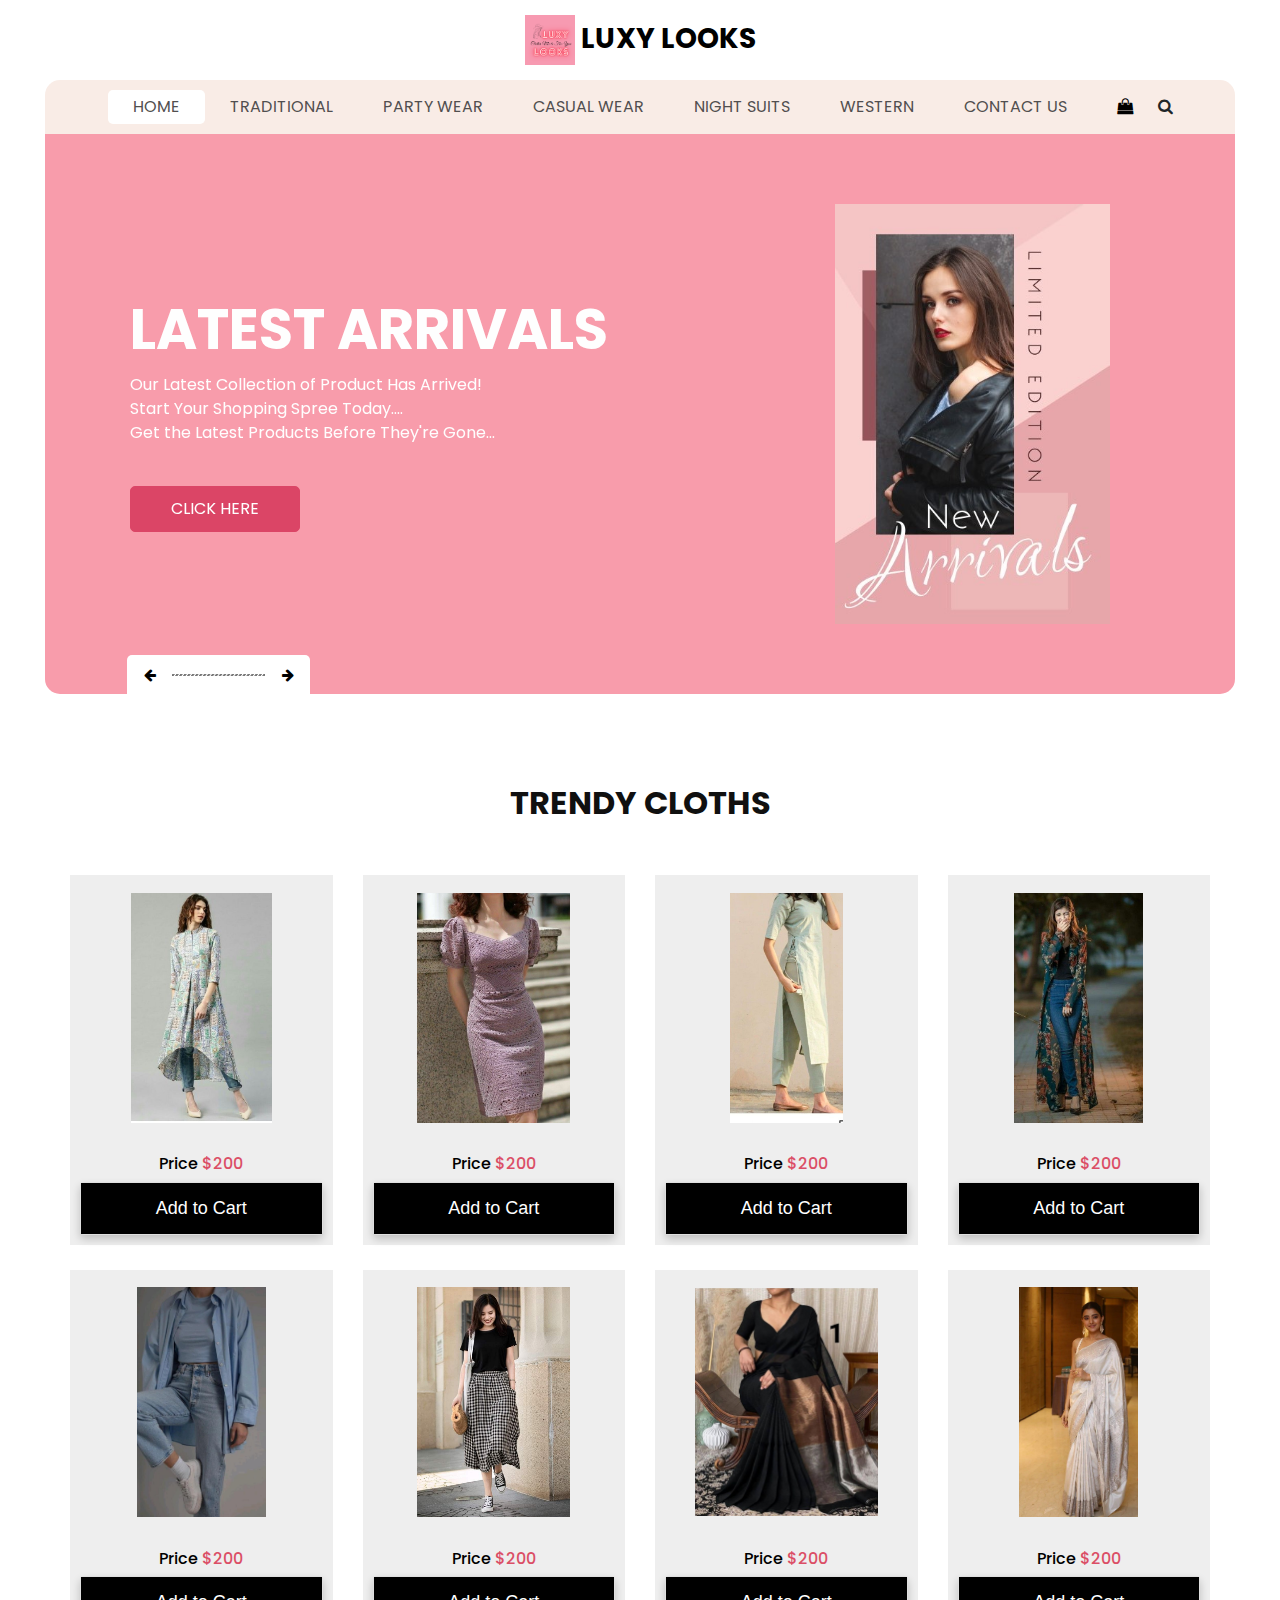
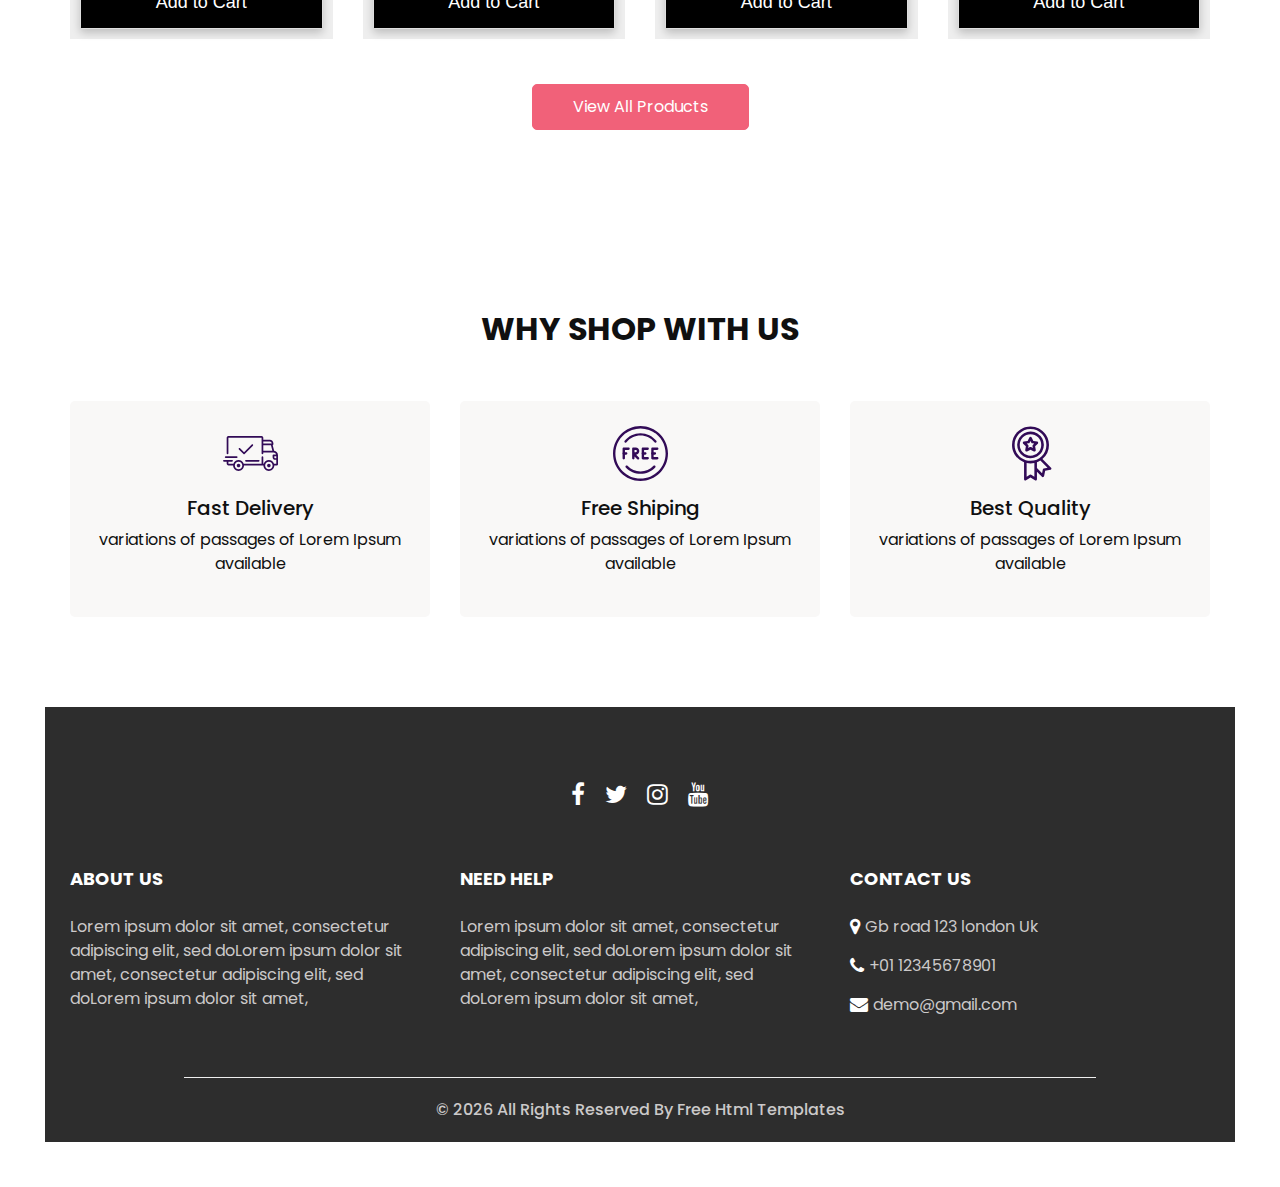
<file: index.html>
<!DOCTYPE html>
<html>

<head>
  <!-- Basic -->
  <meta charset="utf-8" />
  <meta http-equiv="X-UA-Compatible" content="IE=edge" />
  <!-- Mobile Metas -->
  <meta name="viewport" content="width=device-width, initial-scale=1, shrink-to-fit=no" />
  <!-- Site Metas -->
  <meta name="keywords" content="" />
  <meta name="description" content="" />
  <meta name="author" content="" />
  <link rel="shortcut icon" href="images/favicon1.png" type="image/x-icon">

  <title>
    LUXY LOOKS
  </title>

  <!-- slider stylesheet -->
  <link rel="stylesheet" type="text/css" href="https://cdnjs.cloudflare.com/ajax/libs/OwlCarousel2/2.3.4/assets/owl.carousel.min.css" />

  <!-- bootstrap core css -->
  <link rel="stylesheet" type="text/css" href="css/bootstrap.css" />

  <!-- Custom styles for this template -->
  <link href="css/style.css" rel="stylesheet" />
  <!-- responsive style -->
  <link href="css/responsive.css" rel="stylesheet" />
</head>

<body>
  <div class="hero_area">
    <!-- header section strats -->
    <header class="header_section">
	
      <nav class="navbar navbar-expand-lg custom_nav-container ">
        <a class="navbar-brand" href="index.html">
         
		 <span>
		  <img src="images/favicon1.png" alt="" height ="50px" width="50px"/>
            LUXY LOOKS
          </span>
        </a>
        <button class="navbar-toggler" type="button" data-toggle="collapse" data-target="#navbarSupportedContent" aria-controls="navbarSupportedContent" aria-expanded="false" aria-label="Toggle navigation">
          <span class=""></span>
        </button>

        <div class="collapse navbar-collapse" id="navbarSupportedContent">
          <ul class="navbar-nav  ">
            <li class="nav-item active">
              <a class="nav-link" href="index.html">Home <span class="sr-only">(current)</span></a>
            </li>
            
            <li class="nav-item">
              <a class="nav-link" href="traditional.html">
                Traditional
              </a>
            </li>
            <li class="nav-item">
              <a class="nav-link" href="partywear.html">
                Party Wear
              </a>
            </li>
			<li class="nav-item">
              <a class="nav-link" href="casualwear.html">
                Casual Wear
              </a>
            </li>
			<li class="nav-item">
              <a class="nav-link" href="nightsuits.html">
                Night Suits
              </a>

            </li>
			<li class="nav-item">
              <a class="nav-link" href="western.html">
                Western
              </a>
            </li>
            <li class="nav-item">
              <a class="nav-link" href="contact.html">Contact Us</a>
            </li>
          </ul>
          <div class="user_option">
            <!-- <a href="">
              <i class="fa fa-user" aria-hidden="true"></i> 
              <span> 
              Login
               </span>
             </a> -->
            <a href="">
              <i class="fa fa-shopping-bag" aria-hidden="true"></i>
            </a>
            <form class="form-inline ">
              <button class="btn nav_search-btn" type="submit">
                <i class="fa fa-search" aria-hidden="true"></i>
              </button>
            </form>
          </div>
        </div>
      </nav>
    </header>
    <!-- end header section -->
    <!-- slider section -->

    <section class="slider_section">
      <div class="slider_container">
        <div id="carouselExampleIndicators" class="carousel slide" data-ride="carousel">
          <div class="carousel-inner">
            <div class="carousel-item active">
              <div class="container-fluid">
                <div class="row">
                  <div class="col-md-7">
                    <div class="detail-box">
                      <h1>
                        LATEST ARRIVALS
                      </h1>
                      <p>
                        Our Latest Collection of Product Has Arrived!
						<br>
						Start Your Shopping Spree Today....
						<br>
                        Get the Latest Products Before They're Gone...
					 </p>
                     
					 <a href="partywear.html">
                        CLICK HERE
                      </a>
                    </div>
                  </div>
                  <div class="col-md-5 ">
                    <div class="img-box">
                      <img src="images/New_arrival.jpg" alt="" />
                    </div>
                  </div>
                </div>
              </div>
            </div>
            <div class="carousel-item ">
              <div class="container-fluid">
                <div class="row">
                  <div class="col-md-7">
                    <div class="detail-box">
                      <h1>
                       SPECIAL SALE
                      </h1>
                      <p>
                        Online Special sale is back! Get Flat 60% off on Western, Tops, Dresses, Party Wear, Casual Wear & More. Hurry, Limited Stocks ONLY! </p>
                      <a href="nightsuits.html">
                        CLICK HERE
                      </a>
                    </div>
                  </div>
                  <div class="col-md-5 ">
                    <div class="img-box">
                      <img src="images/Special_sale.png" alt="" />
                    </div>
                  </div>
                </div>
              </div>
            </div>
            <div class="carousel-item ">
              <div class="container-fluid">
                <div class="row">
                  <div class="col-md-7">
                    <div class="detail-box">
                      <h1>
                       COMING SOON
                      </h1>
                      <p>
                        Something Big is Coming Your Way....
						<br>
						Find Your most popular coming soon designs....
						<br>
						Hurry Up! Your Fabulous orders are on the way.....
						</p>
                      <a href="western.html">
                        CLICK HERE
                      </a>
                    </div>
                  </div>
                  <div class="col-md-5 ">
                    <div class="img-box">
                      <img src="images/Coming_soon.png" alt="" />
                    </div>
                  </div>
                </div>
              </div>
            </div>
          </div>
          <div class="carousel_btn-box">
            <a class="carousel-control-prev" href="#carouselExampleIndicators" role="button" data-slide="prev">
              <i class="fa fa-arrow-left" aria-hidden="true"></i>
              <span class="sr-only">Previous</span>
            </a>
            <img src="images/line.png" alt="" />
            <a class="carousel-control-next" href="#carouselExampleIndicators" role="button" data-slide="next">
              <i class="fa fa-arrow-right" aria-hidden="true"></i>
              <span class="sr-only">Next</span>
            </a>
          </div>
        </div>
      </div>
    </section>

    <!-- end slider section -->
  </div>
  <!-- end hero area -->

  <!-- shop section -->

  <section class="shop_section layout_padding">
    <div class="container">
	
      <div class="heading_container heading_center">
        <h2>
          Trendy Cloths
        </h2>
      </div>
      <div class="row">
        <div class="col-sm-6 col-md-4 col-lg-3">
          <div class="box">
            <a href="">
              <div class="img-box">
                <img src="images/trending3.jfif" alt="" >
              </div>
			  <br>
			 
              <div class="detail-box">
			  <h3></h3>
                <h6>
                  Price
                  <span>
                    $200
                  </span>
                </h6>
				<h3></h3>
              </div>
              <div class="card">
                <button>Add to Cart</button>
              </div>
              
              <!--<div class="new">
                <span>
                  New
                </span>
              </div>-->
            </a>
          </div>
        </div>
        <div class="col-sm-6 col-md-4 col-lg-3">
          <div class="box">
            <a href="">
             <a href="">
              <div class="img-box">
                <img src="images/trending4.jfif" alt="" >
              </div>
			  <br>
			 
              <div class="detail-box">
			  <h3></h3>
                <h6>
                  Price
                  <span>
                    $200
                  </span>
                </h6>
				<h3></h3>
              </div>
              <div class="card">
                <button>Add to Cart</button>
              </div>
              <!--<div class="new">
                <span>
                  New
                </span>
              </div>-->
            </a>
            </a>
          </div>
        </div>
        <div class="col-sm-6 col-md-4 col-lg-3">
          <div class="box">
            <a href="">
             <a href="">
              <div class="img-box">
                <img src="images/trending5.jfif" alt="" >
              </div>
			  <br>
			 
              <div class="detail-box">
			  <h3></h3>
                <h6>
                  Price
                  <span>
                    $200
                  </span>
                </h6>
				<h3></h3>
              </div>
              <div class="card">
                <button>Add to Cart</button>
              </div>
              <!--<div class="new">
                <span>
                  New
                </span>
              </div>-->
            </a>
            </a>
          </div>
        </div>
        <div class="col-sm-6 col-md-4 col-lg-3">
          <div class="box">
            <a href="">
              <a href="">
              <div class="img-box">
                <img src="images/trending6.jfif" alt="" >
              </div>
			  <br>
			 
              <div class="detail-box">
			  <h3></h3>
                <h6>
                  Price
                  <span>
                    $200
                  </span>
                </h6>
				<h3></h3>
              </div>
              <div class="card">
                <button>Add to Cart</button>
              </div>
              <!--<div class="new">
                <span>
                  New
                </span>
              </div>-->
            </a>
            </a>
          </div>
        </div>
        <div class="col-sm-6 col-md-4 col-lg-3">
          <div class="box">
            <a href="">
              <a href="">
              <div class="img-box">
                <img src="images/trending7.jfif" alt="" >
              </div>
			  <br>
			 
              <div class="detail-box">
			  <h3></h3>
                <h6>
                  Price
                  <span>
                    $200
                  </span>
                </h6>
				<h3></h3>
              </div>
              <div class="card">
                <button>Add to Cart</button>
              </div>
              <!--<div class="new">
                <span>
                  New
                </span>
              </div>-->
            </a>
            </a>
          </div>
        </div>
        <div class="col-sm-6 col-md-4 col-lg-3">
          <div class="box">
            <a href="">
              <a href="">
              <div class="img-box">
                <img src="images/trending8.jfif" alt="" >
              </div>
			  <br>
			 
              <div class="detail-box">
			  <h3></h3>
                <h6>
                  Price
                  <span>
                    $200
                  </span>
                </h6>
				<h3></h3>
              </div>
              <div class="card">
                <button>Add to Cart</button>
              </div>
              <!--<div class="new">
                <span>
                  New
                </span>
              </div>-->
            </a>
            </a>
          </div>
        </div>
        <div class="col-sm-6 col-md-4 col-lg-3">
          <div class="box">
            <a href="">
             <a href="">
              <div class="img-box">
                <img src="images/trending9.jfif" alt="" >
              </div>
			  <br>
			 
              <div class="detail-box">
			  <h3></h3>
                <h6>
                  Price
                  <span>
                    $200
                  </span>
                </h6>
				<h3></h3>
              </div>
              <div class="card">
                <button>Add to Cart</button>
              </div>
              <!--<div class="new">
                <span>
                  New
                </span>
              </div>-->
            </a>
          </div>
        </div>
        <div class="col-sm-6 col-md-4 col-lg-3">
          <div class="box">
            <a href="">
              <a href="">
              <div class="img-box">
                <img src="images/trending10.jfif" alt="" >
              </div>
			  <br>
			 
              <div class="detail-box">
			  <h3></h3>
                <h6>
                  Price
                  <span>
                    $200
                  </span>
                </h6>
				<h3></h3>
              </div>
              <div class="card">
                <button>Add to Cart</button>
              </div>
              <!--<div class="new">
                <span>
                  New
                </span>
              </div>-->
            </a>
            </a>
          </div>
        </div>
      </div>
      <div class="btn-box">
        <a href="traditional.html">
          View All Products
        </a>
      </div>
    </div>
  </section>

</section>
  <!-- end shop section -->

  <!-- saving section -->

 <!-- <section class="saving_section ">
    <div class="box">
      <div class="container-fluid">
        <div class="row">
          <div class="col-lg-6">
            <div class="img-box">
              <img src="images/saving-img.png" alt="">
            </div>
          </div>
          <div class="col-lg-6">
            <div class="detail-box">
              <div class="heading_container">
                <h2>
                  Best Savings on <br>
                  new arrivals
                </h2>
              </div>
              <p>
                Qui ex dolore at repellat, quia neque doloribus omnis adipisci, ipsum eos odio fugit ut eveniet blanditiis praesentium totam non nostrum dignissimos nihil eius facere et eaque. Qui, animi obcaecati.
              </p>
              <div class="btn-box">
                <a href="#" class="btn1">
                  Buy Now
                </a>
                <a href="#" class="btn2">
                  See More
                </a>
              </div>
            </div>
          </div>
        </div>
      </div>
    </div>
  </section> -->

  <!-- end saving section -->

  <!-- why section -->

  <section class="why_section layout_padding">
    <div class="container">
      <div class="heading_container heading_center">
        <h2>
          Why Shop With Us
        </h2>
      </div>
      <div class="row">
        <div class="col-md-4">
          <div class="box ">
            <div class="img-box">
              <svg version="1.1" id="Layer_1" xmlns="http://www.w3.org/2000/svg" xmlns:xlink="http://www.w3.org/1999/xlink" x="0px" y="0px" viewBox="0 0 512 512" style="enable-background:new 0 0 512 512;" xml:space="preserve">
                <g>
                  <g>
                    <path d="M476.158,231.363l-13.259-53.035c3.625-0.77,6.345-3.986,6.345-7.839v-8.551c0-18.566-15.105-33.67-33.67-33.67h-60.392
                 V110.63c0-9.136-7.432-16.568-16.568-16.568H50.772c-9.136,0-16.568,7.432-16.568,16.568V256c0,4.427,3.589,8.017,8.017,8.017
                 c4.427,0,8.017-3.589,8.017-8.017V110.63c0-0.295,0.239-0.534,0.534-0.534h307.841c0.295,0,0.534,0.239,0.534,0.534v145.372
                 c0,4.427,3.589,8.017,8.017,8.017c4.427,0,8.017-3.589,8.017-8.017v-9.088h94.569c0.008,0,0.014,0.002,0.021,0.002
                 c0.008,0,0.015-0.001,0.022-0.001c11.637,0.008,21.518,7.646,24.912,18.171h-24.928c-4.427,0-8.017,3.589-8.017,8.017v17.102
                 c0,13.851,11.268,25.119,25.119,25.119h9.086v35.273h-20.962c-6.886-19.883-25.787-34.205-47.982-34.205
                 s-41.097,14.322-47.982,34.205h-3.86v-60.393c0-4.427-3.589-8.017-8.017-8.017c-4.427,0-8.017,3.589-8.017,8.017v60.391H192.817
                 c-6.886-19.883-25.787-34.205-47.982-34.205s-41.097,14.322-47.982,34.205H50.772c-0.295,0-0.534-0.239-0.534-0.534v-17.637
                 h34.739c4.427,0,8.017-3.589,8.017-8.017s-3.589-8.017-8.017-8.017H8.017c-4.427,0-8.017,3.589-8.017,8.017
                 s3.589,8.017,8.017,8.017h26.188v17.637c0,9.136,7.432,16.568,16.568,16.568h43.304c-0.002,0.178-0.014,0.355-0.014,0.534
                 c0,27.996,22.777,50.772,50.772,50.772s50.772-22.776,50.772-50.772c0-0.18-0.012-0.356-0.014-0.534h180.67
                 c-0.002,0.178-0.014,0.355-0.014,0.534c0,27.996,22.777,50.772,50.772,50.772c27.995,0,50.772-22.776,50.772-50.772
                 c0-0.18-0.012-0.356-0.014-0.534h26.203c4.427,0,8.017-3.589,8.017-8.017v-85.511C512,251.989,496.423,234.448,476.158,231.363z
                  M375.182,144.301h60.392c9.725,0,17.637,7.912,17.637,17.637v0.534h-78.029V144.301z M375.182,230.881v-52.376h71.235
                 l13.094,52.376H375.182z M144.835,401.904c-19.155,0-34.739-15.583-34.739-34.739s15.584-34.739,34.739-34.739
                 c19.155,0,34.739,15.583,34.739,34.739S163.99,401.904,144.835,401.904z M427.023,401.904c-19.155,0-34.739-15.583-34.739-34.739
                 s15.584-34.739,34.739-34.739c19.155,0,34.739,15.583,34.739,34.739S446.178,401.904,427.023,401.904z M495.967,299.29h-9.086
                 c-5.01,0-9.086-4.076-9.086-9.086v-9.086h18.171V299.29z" />
                  </g>
                </g>
                <g>
                  <g>
                    <path d="M144.835,350.597c-9.136,0-16.568,7.432-16.568,16.568c0,9.136,7.432,16.568,16.568,16.568
                 c9.136,0,16.568-7.432,16.568-16.568C161.403,358.029,153.971,350.597,144.835,350.597z" />
                  </g>
                </g>
                <g>
                  <g>
                    <path d="M427.023,350.597c-9.136,0-16.568,7.432-16.568,16.568c0,9.136,7.432,16.568,16.568,16.568
                 c9.136,0,16.568-7.432,16.568-16.568C443.591,358.029,436.159,350.597,427.023,350.597z" />
                  </g>
                </g>
                <g>
                  <g>
                    <path d="M332.96,316.393H213.244c-4.427,0-8.017,3.589-8.017,8.017s3.589,8.017,8.017,8.017H332.96
                 c4.427,0,8.017-3.589,8.017-8.017S337.388,316.393,332.96,316.393z" />
                  </g>
                </g>
                <g>
                  <g>
                    <path d="M127.733,282.188H25.119c-4.427,0-8.017,3.589-8.017,8.017s3.589,8.017,8.017,8.017h102.614
                 c4.427,0,8.017-3.589,8.017-8.017S132.16,282.188,127.733,282.188z" />
                  </g>
                </g>
                <g>
                  <g>
                    <path d="M278.771,173.37c-3.13-3.13-8.207-3.13-11.337,0.001l-71.292,71.291l-37.087-37.087c-3.131-3.131-8.207-3.131-11.337,0
                 c-3.131,3.131-3.131,8.206,0,11.337l42.756,42.756c1.565,1.566,3.617,2.348,5.668,2.348s4.104-0.782,5.668-2.348l76.96-76.96
                 C281.901,181.576,281.901,176.501,278.771,173.37z" />
                  </g>
                </g>
                <g>
                </g>
                <g>
                </g>
                <g>
                </g>
                <g>
                </g>
                <g>
                </g>
                <g>
                </g>
                <g>
                </g>
                <g>
                </g>
                <g>
                </g>
                <g>
                </g>
                <g>
                </g>
                <g>
                </g>
                <g>
                </g>
                <g>
                </g>
                <g>
                </g>
              </svg>
            </div>
            <div class="detail-box">
              <h5>
                Fast Delivery
              </h5>
              <p>
                variations of passages of Lorem Ipsum available
              </p>
            </div>
          </div>
        </div>
        <div class="col-md-4">
          <div class="box ">
            <div class="img-box">
              <svg version="1.1" id="Capa_1" xmlns="http://www.w3.org/2000/svg" xmlns:xlink="http://www.w3.org/1999/xlink" x="0px" y="0px" viewBox="0 0 490.667 490.667" style="enable-background:new 0 0 490.667 490.667;" xml:space="preserve">
                <g>
                  <g>
                    <path d="M138.667,192H96c-5.888,0-10.667,4.779-10.667,10.667V288c0,5.888,4.779,10.667,10.667,10.667s10.667-4.779,10.667-10.667
                 v-74.667h32c5.888,0,10.667-4.779,10.667-10.667S144.555,192,138.667,192z" />
                  </g>
                </g>
                <g>
                  <g>
                    <path d="M117.333,234.667H96c-5.888,0-10.667,4.779-10.667,10.667S90.112,256,96,256h21.333c5.888,0,10.667-4.779,10.667-10.667
                 S123.221,234.667,117.333,234.667z" />
                  </g>
                </g>
                <g>
                  <g>
                    <path d="M245.333,0C110.059,0,0,110.059,0,245.333s110.059,245.333,245.333,245.333s245.333-110.059,245.333-245.333
                 S380.608,0,245.333,0z M245.333,469.333c-123.52,0-224-100.48-224-224s100.48-224,224-224s224,100.48,224,224
                 S368.853,469.333,245.333,469.333z" />
                  </g>
                </g>
                <g>
                  <g>
                    <path d="M386.752,131.989C352.085,88.789,300.544,64,245.333,64s-106.752,24.789-141.419,67.989
                 c-3.691,4.587-2.965,11.307,1.643,14.997c4.587,3.691,11.307,2.965,14.976-1.643c30.613-38.144,76.096-60.011,124.8-60.011
                 s94.187,21.867,124.779,60.011c2.112,2.624,5.205,3.989,8.32,3.989c2.368,0,4.715-0.768,6.677-2.347
                 C389.717,143.296,390.443,136.576,386.752,131.989z" />
                  </g>
                </g>
                <g>
                  <g>
                    <path d="M376.405,354.923c-4.224-4.032-11.008-3.861-15.061,0.405c-30.613,32.235-71.808,50.005-116.011,50.005
                 s-85.397-17.771-115.989-50.005c-4.032-4.309-10.816-4.437-15.061-0.405c-4.309,4.053-4.459,10.816-0.405,15.083
                 c34.667,36.544,81.344,56.661,131.456,56.661s96.789-20.117,131.477-56.661C380.864,365.739,380.693,358.976,376.405,354.923z" />
                  </g>
                </g>
                <g>
                  <g>
                    <path d="M206.805,255.723c15.701-2.027,27.861-15.488,27.861-31.723c0-17.643-14.357-32-32-32h-21.333
                 c-5.888,0-10.667,4.779-10.667,10.667v42.581c0,0.043,0,0.107,0,0.149V288c0,5.888,4.779,10.667,10.667,10.667
                 S192,293.888,192,288v-16.917l24.448,24.469c2.091,2.069,4.821,3.115,7.552,3.115c2.731,0,5.461-1.045,7.531-3.136
                 c4.16-4.16,4.16-10.923,0-15.083L206.805,255.723z M192,234.667v-21.333h10.667c5.867,0,10.667,4.779,10.667,10.667
                 s-4.8,10.667-10.667,10.667H192z" />
                  </g>
                </g>
                <g>
                  <g>
                    <path d="M309.333,277.333h-32v-64h32c5.888,0,10.667-4.779,10.667-10.667S315.221,192,309.333,192h-42.667
                 c-5.888,0-10.667,4.779-10.667,10.667V288c0,5.888,4.779,10.667,10.667,10.667h42.667c5.888,0,10.667-4.779,10.667-10.667
                 S315.221,277.333,309.333,277.333z" />
                  </g>
                </g>
                <g>
                  <g>
                    <path d="M288,234.667h-21.333c-5.888,0-10.667,4.779-10.667,10.667S260.779,256,266.667,256H288
                 c5.888,0,10.667-4.779,10.667-10.667S293.888,234.667,288,234.667z" />
                  </g>
                </g>
                <g>
                  <g>
                    <path d="M394.667,277.333h-32v-64h32c5.888,0,10.667-4.779,10.667-10.667S400.555,192,394.667,192H352
                 c-5.888,0-10.667,4.779-10.667,10.667V288c0,5.888,4.779,10.667,10.667,10.667h42.667c5.888,0,10.667-4.779,10.667-10.667
                 S400.555,277.333,394.667,277.333z" />
                  </g>
                </g>
                <g>
                  <g>
                    <path d="M373.333,234.667H352c-5.888,0-10.667,4.779-10.667,10.667S346.112,256,352,256h21.333
                 c5.888,0,10.667-4.779,10.667-10.667S379.221,234.667,373.333,234.667z" />
                  </g>
                </g>
                <g>
                </g>
                <g>
                </g>
                <g>
                </g>
                <g>
                </g>
                <g>
                </g>
                <g>
                </g>
                <g>
                </g>
                <g>
                </g>
                <g>
                </g>
                <g>
                </g>
                <g>
                </g>
                <g>
                </g>
                <g>
                </g>
                <g>
                </g>
                <g>
                </g>
              </svg>
            </div>
            <div class="detail-box">
              <h5>
                Free Shiping
              </h5>
              <p>
                variations of passages of Lorem Ipsum available
              </p>
            </div>
          </div>
        </div>
        <div class="col-md-4">
          <div class="box ">
            <div class="img-box">
              <svg id="_30_Premium" height="512" viewBox="0 0 512 512" width="512" xmlns="http://www.w3.org/2000/svg" data-name="30_Premium">
                <g id="filled">
                  <path d="m252.92 300h3.08a124.245 124.245 0 1 0 -4.49-.09c.075.009.15.023.226.03.394.039.789.06 1.184.06zm-96.92-124a100 100 0 1 1 100 100 100.113 100.113 0 0 1 -100-100z" />
                  <path d="m447.445 387.635-80.4-80.4a171.682 171.682 0 0 0 60.955-131.235c0-94.841-77.159-172-172-172s-172 77.159-172 172c0 73.747 46.657 136.794 112 161.2v158.8c-.3 9.289 11.094 15.384 18.656 9.984l41.344-27.562 41.344 27.562c7.574 5.4 18.949-.7 18.656-9.984v-70.109l46.6 46.594c6.395 6.789 18.712 3.025 20.253-6.132l9.74-48.724 48.725-9.742c9.163-1.531 12.904-13.893 6.127-20.252zm-339.445-211.635c0-81.607 66.393-148 148-148s148 66.393 148 148-66.393 148-148 148-148-66.393-148-148zm154.656 278.016a12 12 0 0 0 -13.312 0l-29.344 19.562v-129.378a172.338 172.338 0 0 0 72 0v129.38zm117.381-58.353a12 12 0 0 0 -9.415 9.415l-6.913 34.58-47.709-47.709v-54.749a171.469 171.469 0 0 0 31.467-15.6l67.151 67.152z" />
                  <path d="m287.62 236.985c8.349 4.694 19.251-3.212 17.367-12.618l-5.841-35.145 25.384-25c7.049-6.5 2.89-19.3-6.634-20.415l-35.23-5.306-15.933-31.867c-4.009-8.713-17.457-8.711-21.466 0l-15.933 31.866-35.23 5.306c-9.526 1.119-13.681 13.911-6.634 20.415l25.384 25-5.841 35.145c-1.879 9.406 9 17.31 17.367 12.618l31.62-16.414zm-53-32.359 2.928-17.615a12 12 0 0 0 -3.417-10.516l-12.721-12.531 17.658-2.66a12 12 0 0 0 8.947-6.5l7.985-15.971 7.985 15.972a12 12 0 0 0 8.947 6.5l17.658 2.66-12.723 12.535a12 12 0 0 0 -3.417 10.516l2.928 17.615-15.849-8.231a12 12 0 0 0 -11.058 0z" />
                </g>
              </svg>
            </div>
            <div class="detail-box">
              <h5>
                Best Quality
              </h5>
              <p>
                variations of passages of Lorem Ipsum available
              </p>
            </div>
          </div>
        </div>
      </div>
    </div>
  </section>

  <!-- end why section -->


  <!-- gift section -->

  <!--<section class="gift_section layout_padding-bottom">
    <div class="box ">
      <div class="container-fluid">
        <div class="row">
          <div class="col-md-5">
            <div class="img_container">
              <div class="img-box">
                <img src="images/gifts.png" alt="">
              </div>
            </div>
          </div>
          <div class="col-md-7">
            <div class="detail-box">
              <div class="heading_container">
                <h2>
                  Gifts for your <br>
                  loved ones
                </h2>
              </div>
              <p>
                Omnis ex nam laudantium odit illum harum, excepturi accusamus at corrupti, velit blanditiis unde perspiciatis, vitae minus culpa? Beatae at aut consequuntur porro adipisci aliquam eaque iste ducimus expedita accusantium?
              </p>
              <div class="btn-box">
                <a href="#" class="btn1">
                  Buy Now
                </a>
                <a href="#" class="btn2">
                  See More
                </a>
              </div>
            </div>
          </div>
        </div>
      </div>
    </div>
  </section> -->


  <!-- end gift section -->


  <!-- contact section -->

  <!--<section class="contact_section ">
    <div class="container px-0">
      <div class="heading_container ">
        <h2 class="">
          Contact Us
        </h2>
      </div>
    </div>
    <div class="container container-bg">
      <div class="row">
        <div class="col-lg-7 col-md-6 px-0">
          <div class="map_container">
            <div class="map-responsive">
              <iframe src="https://www.google.com/maps/embed/v1/place?key=AIzaSyA0s1a7phLN0iaD6-UE7m4qP-z21pH0eSc&q=Eiffel+Tower+Paris+France" width="600" height="300" frameborder="0" style="border:0; width: 100%; height:100%" allowfullscreen></iframe>
            </div>
          </div>
        </div>
        <div class="col-md-6 col-lg-5 px-0">
          <form action="#">
            <div>
              <input type="text" placeholder="Name" />
            </div>
            <div>
              <input type="email" placeholder="Email" />
            </div>
            <div>
              <input type="text" placeholder="Phone" />
            </div>
            <div>
              <input type="text" class="message-box" placeholder="Message" />
            </div>
            <div class="d-flex ">
              <button>
                SEND
              </button>
            </div>
          </form>
        </div>
      </div>
    </div>
  </section>-->

  <!-- end contact section -->

  <!-- client section -->
  <!--<section class="client_section layout_padding">
    <div class="container">
      <div class="heading_container heading_center">
        <h2>
          Testimonial
        </h2>
      </div>
    </div>
    <div class="container px-0">
      <div id="customCarousel2" class="carousel  carousel-fade" data-ride="carousel">
        <div class="carousel-inner">
          <div class="carousel-item active">
            <div class="box">
              <div class="client_info">
                <div class="client_name">
                  <h5>
                    Morijorch
                  </h5>
                  <h6>
                    Default model text
                  </h6>
                </div>
                <i class="fa fa-quote-left" aria-hidden="true"></i>
              </div>
              <p>
                editors now use Lorem Ipsum as their default model text, and a search for 'lorem ipsum' will uncover many web sites still in their infancy. Variouseditors now use Lorem Ipsum as their default model text, and a search for 'lorem ipsum' will uncover many web sites still in their infancy. Variouseditors now use Lorem Ipsum as their default model text, and a search for 'lorem ipsum' will uncover many web sites still in their infancy. Various
              </p>
            </div>
          </div>
          <div class="carousel-item">
            <div class="box">
              <div class="client_info">
                <div class="client_name">
                  <h5>
                    Rochak
                  </h5>
                  <h6>
                    Default model text
                  </h6>
                </div>
                <i class="fa fa-quote-left" aria-hidden="true"></i>
              </div>
              <p>
                Variouseditors now use Lorem Ipsum as their default model text, and a search for 'lorem ipsum' will uncover many web sites still in their infancy. Variouseditors now use Lorem Ipsum as their default model text, and a search for 'lorem ipsum' will uncover many web sites still in their infancy. editors now use Lorem Ipsum as their default model text, and a search for 'lorem ipsum' will uncover many web sites still in their infancy.
              </p>
            </div>
          </div>
          <div class="carousel-item">
            <div class="box">
              <div class="client_info">
                <div class="client_name">
                  <h5>
                    Brad Johns
                  </h5>
                  <h6>
                    Default model text
                  </h6>
                </div>
                <i class="fa fa-quote-left" aria-hidden="true"></i>
              </div>
              <p>
                Variouseditors now use Lorem Ipsum as their default model text, and a search for 'lorem ipsum' will uncover many web sites still in their infancy, editors now use Lorem Ipsum as their default model text, and a search for 'lorem ipsum' will uncover many web sites still in their infancy. Variouseditors now use Lorem Ipsum as their default model text, and a search for 'lorem ipsum' will uncover many web sites still in their infancy. Various
              </p>
            </div>
          </div>
        </div>
        <div class="carousel_btn-box">
          <a class="carousel-control-prev" href="#customCarousel2" role="button" data-slide="prev">
            <i class="fa fa-angle-left" aria-hidden="true"></i>
            <span class="sr-only">Previous</span>
          </a>
          <a class="carousel-control-next" href="#customCarousel2" role="button" data-slide="next">
            <i class="fa fa-angle-right" aria-hidden="true"></i>
            <span class="sr-only">Next</span>
          </a>
        </div>
      </div>
    </div>
  </section>-->
  <!-- end client section -->

  <!-- info section -->

  <section class="info_section  layout_padding2-top">
    <div class="social_container">
      <div class="social_box">
        <a href="">
          <i class="fa fa-facebook" aria-hidden="true"></i>
        </a>
        <a href="">
          <i class="fa fa-twitter" aria-hidden="true"></i>
        </a>
        <a href="">
          <i class="fa fa-instagram" aria-hidden="true"></i>
        </a>
        <a href="">
          <i class="fa fa-youtube" aria-hidden="true"></i>
        </a>
      </div>
    </div>
    <div class="info_container ">
      <div class="container">
        <div class="row">
          <div class="col-md-6 col-lg-4">
            <h6>
              ABOUT US
            </h6>
            <p>
              Lorem ipsum dolor sit amet, consectetur adipiscing elit, sed doLorem ipsum dolor sit amet, consectetur adipiscing elit, sed doLorem ipsum dolor sit amet,
            </p>
          </div>
          <!--<div class="col-md-6 col-lg-3">
            <div class="info_form ">
              <h5>
                Newsletter
              </h5>
              <form action="#">
                <input type="email" placeholder="Enter your email">
                <button>
                  Subscribe
                </button>
              </form>
            </div>
          </div>-->
          <div class="col-md-6 col-lg-4">
            <h6>
              NEED HELP
            </h6>
            <p>
              Lorem ipsum dolor sit amet, consectetur adipiscing elit, sed doLorem ipsum dolor sit amet, consectetur adipiscing elit, sed doLorem ipsum dolor sit amet,
            </p>
          </div>
          <div class="col-md-6 col-lg-4">
            <h6>
              CONTACT US
            </h6>
            <div class="info_link-box">
              <a href="">
                <i class="fa fa-map-marker" aria-hidden="true"></i>
                <span> Gb road 123 london Uk </span>
              </a>
              <a href="">
                <i class="fa fa-phone" aria-hidden="true"></i>
                <span>+01 12345678901</span>
              </a>
              <a href="">
                <i class="fa fa-envelope" aria-hidden="true"></i>
                <span> demo@gmail.com</span>
              </a>
            </div>
          </div>
        </div>
      </div>
    </div>
    <!-- footer section -->
    <footer class=" footer_section">
      <div class="container">
        <p>
          &copy; <span id="displayYear"></span> All Rights Reserved By
          <a href="https://html.design/">Free Html Templates</a>
        </p>
      </div>
    </footer>
    <!-- footer section -->

  </section>

  <!-- end info section -->


  <script src="js/jquery-3.4.1.min.js"></script>
  <script src="js/bootstrap.js"></script>
  <script src="https://cdnjs.cloudflare.com/ajax/libs/OwlCarousel2/2.3.4/owl.carousel.min.js">
  </script>
  <script src="js/custom.js"></script>

</body>

</html>
</file>
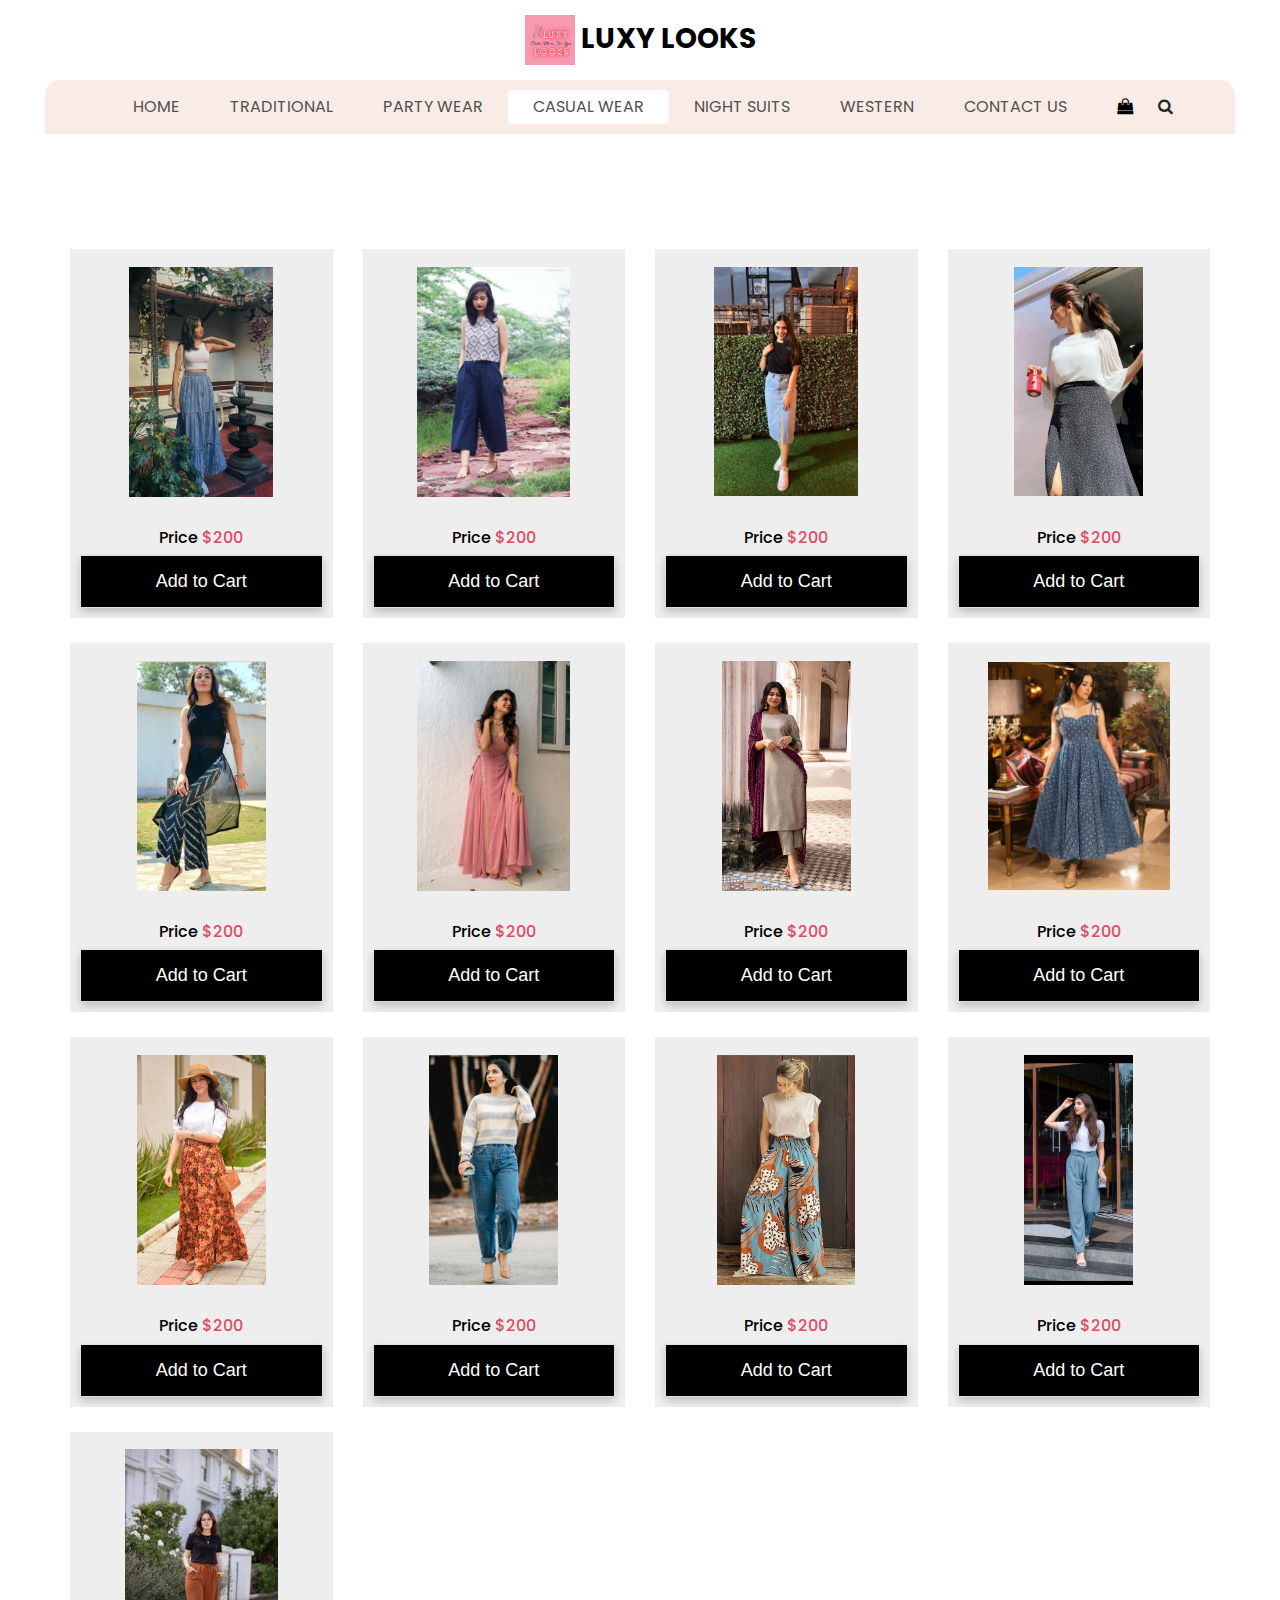
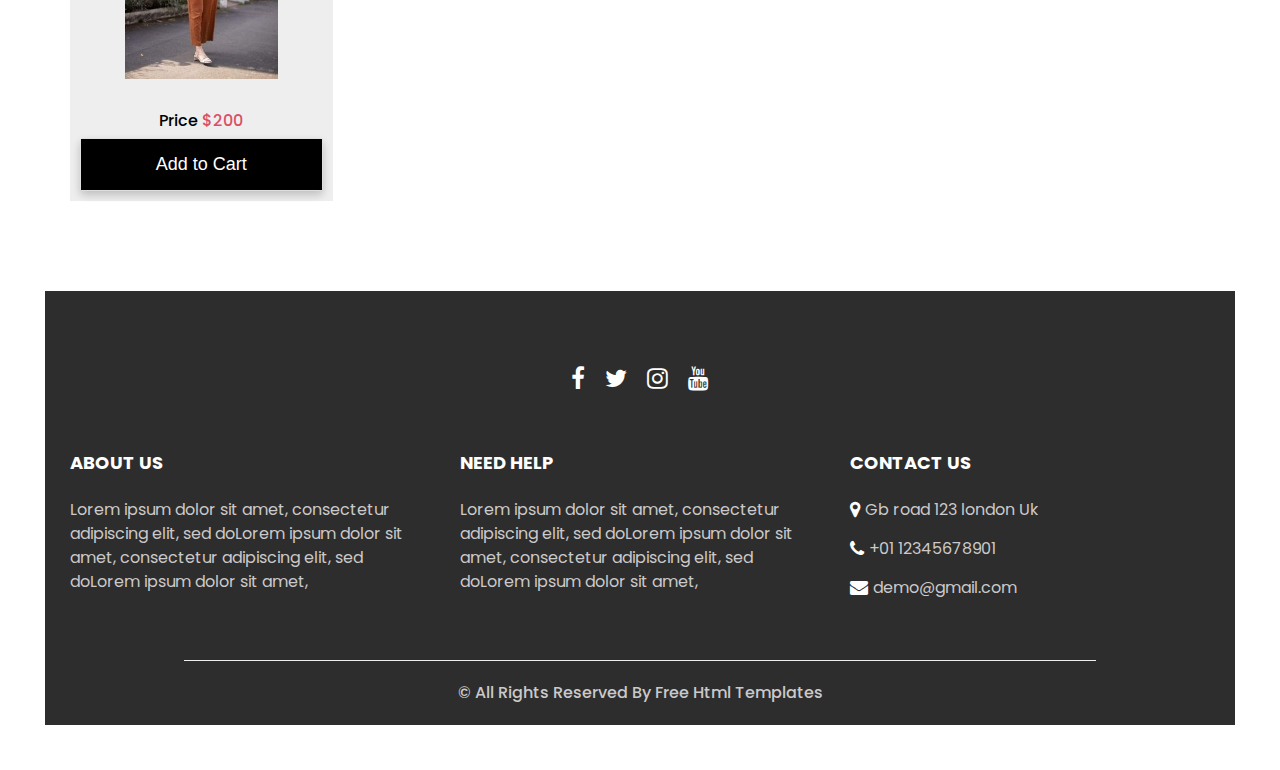
<file: casualwear.html>
<!DOCTYPE html>
<html>

<head>
  <!-- Basic -->
  <meta charset="utf-8" />
  <meta http-equiv="X-UA-Compatible" content="IE=edge" />
  <!-- Mobile Metas -->
  <meta name="viewport" content="width=device-width, initial-scale=1, shrink-to-fit=no" />
  <!-- Site Metas -->
  <meta name="keywords" content="" />
  <meta name="description" content="" />
  <meta name="author" content="" />
  <link rel="shortcut icon" href="images/favicon1.png" type="image/x-icon">

  <title>
    LUXY LOOKS
  </title>

  <!-- slider stylesheet -->
  <link rel="stylesheet" type="text/css" href="https://cdnjs.cloudflare.com/ajax/libs/OwlCarousel2/2.3.4/assets/owl.carousel.min.css" />

  <!-- bootstrap core css -->
  <link rel="stylesheet" type="text/css" href="css/bootstrap.css" />

  <!-- Custom styles for this template -->
  <link href="css/style.css" rel="stylesheet" />
  <!-- responsive style -->
  <link href="css/responsive.css" rel="stylesheet" />
</head>


<body>
  <div class="hero_area">
<header class="header_section">
	
      <nav class="navbar navbar-expand-lg custom_nav-container ">
        <a class="navbar-brand" href="index.html">
         
		 <span>
		  <img src="images/favicon1.png" alt="" height ="50px" width="50px"/>
            LUXY LOOKS
          </span>
        </a>
        <button class="navbar-toggler" type="button" data-toggle="collapse" data-target="#navbarSupportedContent" aria-controls="navbarSupportedContent" aria-expanded="false" aria-label="Toggle navigation">
          <span class=""></span>
        </button>

        <div class="collapse navbar-collapse" id="navbarSupportedContent">
          <ul class="navbar-nav  ">
            <li class="nav-item">
              <a class="nav-link" href="index.html">Home </a>
            </li>
           
            <li class="nav-item">
              <a class="nav-link" href="traditional.html">
                Traditional
              </a>
            </li>
            <li class="nav-item">
              <a class="nav-link" href="partywear.html">
                Party Wear
              </a>
            </li>
			<li class="nav-item active">
              <a class="nav-link" href="casualwear.html">
                Casual Wear<span class="sr-only">(current)</span>
              </a>
            </li>
			<li class="nav-item">
              <a class="nav-link" href="nightsuits.html">
                Night Suits
              </a>

            </li>
			<li class="nav-item">
              <a class="nav-link" href="western.html">
                Western
              </a>
            </li>
            <li class="nav-item">
              <a class="nav-link" href="contact.html">Contact Us</a>
            </li>
          </ul>
          <div class="user_option">
            <!-- <a href="">
              <i class="fa fa-user" aria-hidden="true"></i> 
              <span> 
              Login
               </span>
             </a> -->
            <a href="">
              <i class="fa fa-shopping-bag" aria-hidden="true"></i>
            </a>
            <form class="form-inline ">
              <button class="btn nav_search-btn" type="submit">
                <i class="fa fa-search" aria-hidden="true"></i>
              </button>
            </form>
          </div>
        </div>
      </nav>
    </header>
     <section class="shop_section layout_padding">
    <div class="container">
	
     <!-- <div class="heading_container heading_center">
        <h2>
          Trendy Cloths
        </h2>
      </div> -->
      <div class="row">
        <div class="col-sm-6 col-md-4 col-lg-3">
          <div class="box">
            <a href="">
              <div class="img-box">
                <img src="images/casual1.jfif" alt="" >
              </div>
			  <br>
			 
              <div class="detail-box">
			  <h3></h3>
                <h6>
                  Price
                  <span>
                    $200
                  </span>
                </h6>
				<h3></h3>
              </div>
              <div class="card">
                <button>Add to Cart</button>
              </div>			  
              <!--<div class="new">
                <span>
                  New
                </span>
              </div>-->
            </a>
          </div>
        </div>
        <div class="col-sm-6 col-md-4 col-lg-3">
          <div class="box">
            <a href="">
             <a href="">
              <div class="img-box">
                <img src="images/casual2.jfif" alt="" >
              </div>
			  <br>
			 
              <div class="detail-box">
			  <h3></h3>
                <h6>
                  Price
                  <span>
                    $200
                  </span>
                </h6>
				<h3></h3>
              </div>
              <div class="card">
                <button>Add to Cart</button>
              </div>
              <!--<div class="new">
                <span>
                  New
                </span>
              </div>-->
            </a>
            </a>
          </div>
        </div>
        <div class="col-sm-6 col-md-4 col-lg-3">
          <div class="box">
            <a href="">
             <a href="">
              <div class="img-box">
                <img src="images/casual3.jfif" alt="" >
              </div>
			  <br>
			 
              <div class="detail-box">
			  <h3></h3>
                <h6>
                  Price
                  <span>
                    $200
                  </span>
                </h6>
				<h3></h3>
              </div>
              <div class="card">
                <button>Add to Cart</button>
              </div>
              <!--<div class="new">
                <span>
                  New
                </span>
              </div>-->
            </a>
            </a>
          </div>
        </div>
        <div class="col-sm-6 col-md-4 col-lg-3">
          <div class="box">
            <a href="">
              <a href="">
              <div class="img-box">
                <img src="images/casual4.jfif" alt="" >
              </div>
			  <br>
			 
              <div class="detail-box">
			  <h3></h3>
                <h6>
                  Price
                  <span>
                    $200
                  </span>
                </h6>
				<h3></h3>
              </div>
              <div class="card">
                <button>Add to Cart</button>
              </div>
              <!--<div class="new">
                <span>
                  New
                </span>
              </div>-->
            </a>
            </a>
          </div>
        </div>
        <div class="col-sm-6 col-md-4 col-lg-3">
          <div class="box">
            <a href="">
              <a href="">
              <div class="img-box">
                <img src="images/casual5.jfif" alt="" >
              </div>
			  <br>
			 
              <div class="detail-box">
			  <h3></h3>
                <h6>
                  Price
                  <span>
                    $200
                  </span>
                </h6>
				<h3></h3>
              </div>
              <div class="card">
                <button>Add to Cart</button>
              </div>
              <!--<div class="new">
                <span>
                  New
                </span>
              </div>-->
            </a>
            </a>
          </div>
        </div>
        <div class="col-sm-6 col-md-4 col-lg-3">
          <div class="box">
            <a href="">
              <a href="">
              <div class="img-box">
                <img src="images/casual6.jfif" alt="" >
              </div>
			  <br>
			 
              <div class="detail-box">
			  <h3></h3>
                <h6>
                  Price
                  <span>
                    $200
                  </span>
                </h6>
				<h3></h3>
              </div>
              <div class="card">
                <button>Add to Cart</button>
              </div>
              <!--<div class="new">
                <span>
                  New
                </span>
              </div>-->
            </a>
            </a>
          </div>
        </div>
        <div class="col-sm-6 col-md-4 col-lg-3">
          <div class="box">
            <a href="">
             <a href="">
              <div class="img-box">
                <img src="images/casual7.jfif" alt="" >
              </div>
			  <br>
			 
              <div class="detail-box">
			  <h3></h3>
                <h6>
                  Price
                  <span>
                    $200
                  </span>
                </h6>
				<h3></h3>
              </div>
              <div class="card">
                <button>Add to Cart</button>
              </div>
              <!--<div class="new">
                <span>
                  New
                </span>
              </div>-->
            </a>
          </div>
        </div>
		
		 <div class="col-sm-6 col-md-4 col-lg-3">
          <div class="box">
            <a href="">
             <a href="">
              <div class="img-box">
                <img src="images/casual8.jfif" alt="" >
              </div>
			  <br>
			 
              <div class="detail-box">
			  <h3></h3>
                <h6>
                  Price
                  <span>
                    $200
                  </span>
                </h6>
				<h3></h3>
              </div>
              <div class="card">
                <button>Add to Cart</button>
              </div>
              <!--<div class="new">
                <span>
                  New
                </span>
              </div>-->
            </a>
          </div>
        </div>
		 <div class="col-sm-6 col-md-4 col-lg-3">
          <div class="box">
            <a href="">
             <a href="">
              <div class="img-box">
                <img src="images/casual9.jfif" alt="" >
              </div>
			  <br>
			 
              <div class="detail-box">
			  <h3></h3>
                <h6>
                  Price
                  <span>
                    $200
                  </span>
                </h6>
				<h3></h3>
              </div>
              <div class="card">
                <button>Add to Cart</button>
              </div>
              <!--<div class="new">
                <span>
                  New
                </span>
              </div>-->
            </a>
          </div>
        </div>
		 <div class="col-sm-6 col-md-4 col-lg-3">
          <div class="box">
            <a href="">
             <a href="">
              <div class="img-box">
                <img src="images/casual10.jfif" alt="" >
              </div>
			  <br>
			 
              <div class="detail-box">
			  <h3></h3>
                <h6>
                  Price
                  <span>
                    $200
                  </span>
                </h6>
				<h3></h3>
              </div>
              <div class="card">
                <button>Add to Cart</button>
              </div>
              <!--<div class="new">
                <span>
                  New
                </span>
              </div>-->
            </a>
          </div>
        </div>
		 <div class="col-sm-6 col-md-4 col-lg-3">
          <div class="box">
            <a href="">
             <a href="">
              <div class="img-box">
                <img src="images/casual11.jfif" alt="" >
              </div>
			  <br>
			 
              <div class="detail-box">
			  <h3></h3>
                <h6>
                  Price
                  <span>
                    $200
                  </span>
                </h6>
				<h3></h3>
              </div>
              <div class="card">
                <button>Add to Cart</button>
              </div>
              <!--<div class="new">
                <span>
                  New
                </span>
              </div>-->
            </a>
          </div>
        </div>
		 <div class="col-sm-6 col-md-4 col-lg-3">
          <div class="box">
            <a href="">
             <a href="">
              <div class="img-box">
                <img src="images/casual12.jfif" alt="" >
              </div>
			  <br>
			 
              <div class="detail-box">
			  <h3></h3>
                <h6>
                  Price
                  <span>
                    $200
                  </span>
                </h6>
				<h3></h3>
              </div>
              <div class="card">
                <button>Add to Cart</button>
              </div>
              <!--<div class="new">
                <span>
                  New
                </span>
              </div>-->
            </a>
          </div>
        </div>
		
		 <div class="col-sm-6 col-md-4 col-lg-3">
          <div class="box">
            <a href="">
             <a href="">
              <div class="img-box">
                <img src="images/casual13.jfif" alt="" >
              </div>
			  <br>
			 
              <div class="detail-box">
			  <h3></h3>
                <h6>
                  Price
                  <span>
                    $200
                  </span>
                </h6>
				<h3></h3>
              </div>
              <div class="card">
                <button>Add to Cart</button>
              </div>
              <!--<div class="new">
                <span>
                  New
                </span>
              </div>-->
            </a>
          </div>
        </div>
		

      </div>
      
    </div>
	</div>
  </section>
  <section class="info_section  layout_padding2-top">
    <div class="social_container">
      <div class="social_box">
        <a href="">
          <i class="fa fa-facebook" aria-hidden="true"></i>
        </a>
        <a href="">
          <i class="fa fa-twitter" aria-hidden="true"></i>
        </a>
        <a href="">
          <i class="fa fa-instagram" aria-hidden="true"></i>
        </a>
        <a href="">
          <i class="fa fa-youtube" aria-hidden="true"></i>
        </a>
      </div>
    </div>
    <div class="info_container ">
      <div class="container">
        <div class="row">
          <div class="col-md-6 col-lg-4">
            <h6>
              ABOUT US
            </h6>
            <p>
              Lorem ipsum dolor sit amet, consectetur adipiscing elit, sed doLorem ipsum dolor sit amet, consectetur adipiscing elit, sed doLorem ipsum dolor sit amet,
            </p>
          </div>
          <!--<div class="col-md-6 col-lg-3">
            <div class="info_form ">
              <h5>
                Newsletter
              </h5>
              <form action="#">
                <input type="email" placeholder="Enter your email">
                <button>
                  Subscribe
                </button>
              </form>
            </div>
          </div>-->
          <div class="col-md-6 col-lg-4">
            <h6>
              NEED HELP
            </h6>
            <p>
              Lorem ipsum dolor sit amet, consectetur adipiscing elit, sed doLorem ipsum dolor sit amet, consectetur adipiscing elit, sed doLorem ipsum dolor sit amet,
            </p>
          </div>
          <div class="col-md-6 col-lg-4">
            <h6>
              CONTACT US
            </h6>
            <div class="info_link-box">
              <a href="">
                <i class="fa fa-map-marker" aria-hidden="true"></i>
                <span> Gb road 123 london Uk </span>
              </a>
              <a href="">
                <i class="fa fa-phone" aria-hidden="true"></i>
                <span>+01 12345678901</span>
              </a>
              <a href="">
                <i class="fa fa-envelope" aria-hidden="true"></i>
                <span> demo@gmail.com</span>
              </a>
            </div>
          </div>
        </div>
      </div>
    </div>
    <!-- footer section -->
    <footer class=" footer_section">
      <div class="container">
        <p>
          &copy; <span id="displayYear"></span> All Rights Reserved By
          <a href="https://html.design/">Free Html Templates</a>
        </p>
      </div>
    </footer>
    <!-- footer section -->

  </section>
  

</div>
</body>
</file>
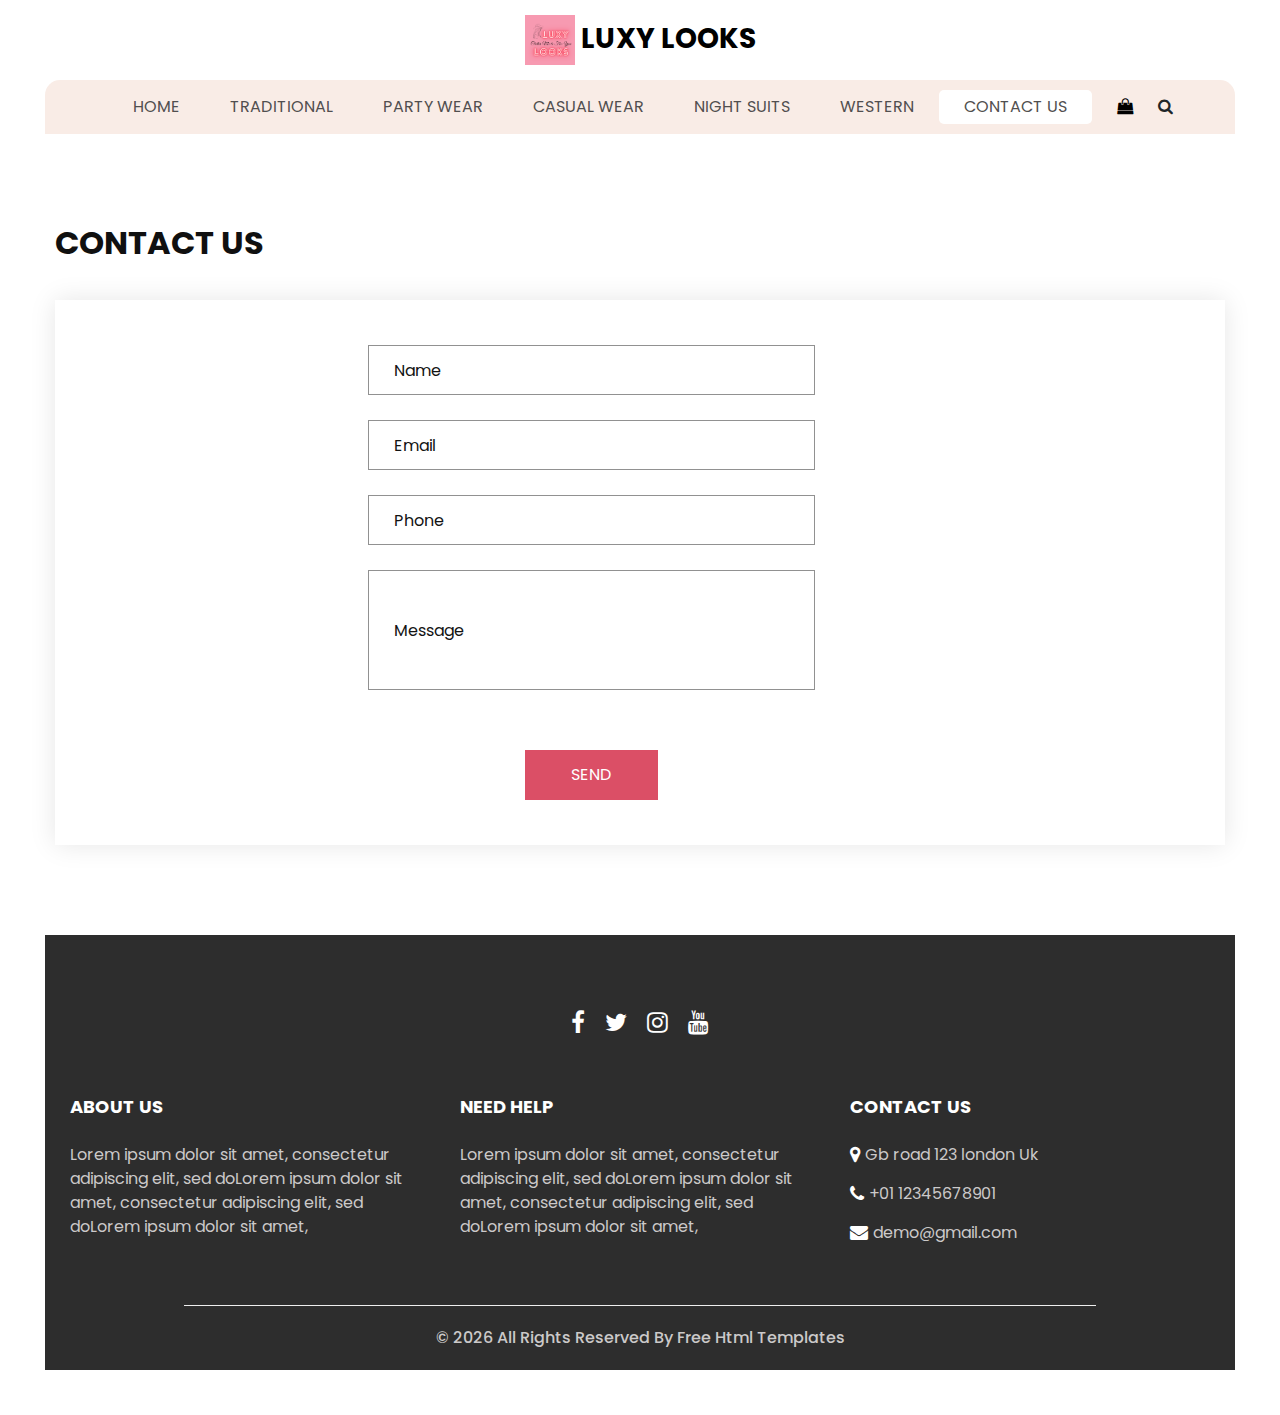
<file: contact.html>
<!DOCTYPE html>
<html>

<head>
  <!-- Basic -->
  <meta charset="utf-8" />
  <meta http-equiv="X-UA-Compatible" content="IE=edge" />
  <!-- Mobile Metas -->
  <meta name="viewport" content="width=device-width, initial-scale=1, shrink-to-fit=no" />
  <!-- Site Metas -->
  <meta name="keywords" content="" />
  <meta name="description" content="" />
  <meta name="author" content="" />
  <link rel="shortcut icon" href="images/favicon1.png" type="image/x-icon">

  <title>
    LUXY LOOKS
  </title>

  <!-- slider stylesheet -->
  <link rel="stylesheet" type="text/css" href="https://cdnjs.cloudflare.com/ajax/libs/OwlCarousel2/2.3.4/assets/owl.carousel.min.css" />

  <!-- bootstrap core css -->
  <link rel="stylesheet" type="text/css" href="css/bootstrap.css" />

  <!-- Custom styles for this template -->
  <link href="css/style.css" rel="stylesheet" />
  <!-- responsive style -->
  <link href="css/responsive.css" rel="stylesheet" />
</head>

<body>
  <div class="hero_area">
    <!-- header section strats -->
    <header class="header_section">
	
      <nav class="navbar navbar-expand-lg custom_nav-container ">
        <a class="navbar-brand" href="index.html">
         
		 <span>
		  <img src="images/favicon1.png" alt="" height ="50px" width="50px"/>
            LUXY LOOKS
          </span>
        </a>
        <button class="navbar-toggler" type="button" data-toggle="collapse" data-target="#navbarSupportedContent" aria-controls="navbarSupportedContent" aria-expanded="false" aria-label="Toggle navigation">
          <span class=""></span>
        </button>

        <div class="collapse navbar-collapse" id="navbarSupportedContent">
          <ul class="navbar-nav  ">
            <li class="nav-item">
              <a class="nav-link" href="index.html">Home </a>
            </li>
           
            <li class="nav-item">
              <a class="nav-link" href="traditional.html">
                Traditional
              </a>
            </li>
            <li class="nav-item">
              <a class="nav-link" href="partywear.html">
                Party Wear
              </a>
            </li>
			<li class="nav-item">
              <a class="nav-link" href="casualwear.html">
                Casual Wear
              </a>
            </li>
			<li class="nav-item ">
              <a class="nav-link" href="nightsuits.html">
                Night Suits
              </a>

            </li>
			<li class="nav-item ">
              <a class="nav-link" href="western.html">
                Western
              </a>
            </li>
            <li class="nav-item active">
              <a class="nav-link" href="contact.html">Contact Us<span class="sr-only">(current)</span></a>
            </li>
          </ul>
          <div class="user_option">
            <!-- <a href="">
              <i class="fa fa-user" aria-hidden="true"></i> 
              <span> 
              Login
               </span>
             </a> -->
            <a href="">
              <i class="fa fa-shopping-bag" aria-hidden="true"></i>
            </a>
            <form class="form-inline ">
              <button class="btn nav_search-btn" type="submit">
                <i class="fa fa-search" aria-hidden="true"></i>
              </button>
            </form>
          </div>
        </div>
      </nav>
    </header>
    <!-- end header section -->

  </div>
  <!-- end hero area -->

  <!-- contact section -->

  <section class="contact_section layout_padding">
    <div class="container px-0">
      <div class="heading_container ">
        <h2 class="">
          Contact Us
        </h2>
      </div>
    </div>
    <div class="container container-bg">
      <div class="row">
        <!-- <div class="col-lg-7 col-md-6 px-0">
          <div class="map_container">
            <div class="map-responsive">
              <iframe src="https://www.google.com/maps/embed/v1/place?key=AIzaSyA0s1a7phLN0iaD6-UE7m4qP-z21pH0eSc&q=Eiffel+Tower+Paris+France" width="600" height="300" frameborder="0" style="border:0; width: 100%; height:100%" allowfullscreen></iframe>
            </div>
          </div>
        </div> -->
        <div class="col-md-3">
          </div>
        <div class="col-md-6 col-lg-5 px-0">
          <form action="#">
            <div>
              <input type="text" placeholder="Name" />
            </div>
            <div>
              <input type="email" placeholder="Email" />
            </div>
            <div>
              <input type="text" placeholder="Phone" />
            </div>
            <div>
              <input type="text" class="message-box" placeholder="Message" />
            </div>
            <div class="d-flex ">
              <button>
                SEND
              </button>
            </div>
          </form>
        </div>
        <div class="col-md-3">
        </div>
      </div>
    </div>
  </section>

  <!-- end contact section -->

  <!-- info section -->

  <section class="info_section  layout_padding2-top">
    <div class="social_container">
      <div class="social_box">
        <a href="">
          <i class="fa fa-facebook" aria-hidden="true"></i>
        </a>
        <a href="">
          <i class="fa fa-twitter" aria-hidden="true"></i>
        </a>
        <a href="">
          <i class="fa fa-instagram" aria-hidden="true"></i>
        </a>
        <a href="">
          <i class="fa fa-youtube" aria-hidden="true"></i>
        </a>
      </div>
    </div>
    <div class="info_container ">
      <div class="container">
        <div class="row">
          <div class="col-md-6 col-lg-4">
            <h6>
              ABOUT US
            </h6>
            <p>
              Lorem ipsum dolor sit amet, consectetur adipiscing elit, sed doLorem ipsum dolor sit amet, consectetur adipiscing elit, sed doLorem ipsum dolor sit amet,
            </p>
          </div>
          <!-- <div class="col-md-6 col-lg-3">
            <div class="info_form ">
              <h5>
                Newsletter
              </h5>
              <form action="#">
                <input type="email" placeholder="Enter your email">
                <button>
                  Subscribe
                </button>
              </form>
            </div>
          </div> -->
          <div class="col-md-6 col-lg-4">
            <h6>
              NEED HELP
            </h6>
            <p>
              Lorem ipsum dolor sit amet, consectetur adipiscing elit, sed doLorem ipsum dolor sit amet, consectetur adipiscing elit, sed doLorem ipsum dolor sit amet,
            </p>
          </div>
          <div class="col-md-6 col-lg-4">
            <h6>
              CONTACT US
            </h6>
            <div class="info_link-box">
              <a href="">
                <i class="fa fa-map-marker" aria-hidden="true"></i>
                <span> Gb road 123 london Uk </span>
              </a>
              <a href="">
                <i class="fa fa-phone" aria-hidden="true"></i>
                <span>+01 12345678901</span>
              </a>
              <a href="">
                <i class="fa fa-envelope" aria-hidden="true"></i>
                <span> demo@gmail.com</span>
              </a>
            </div>
          </div>
        </div>
      </div>
    </div>
    <!-- footer section -->
    <footer class=" footer_section">
      <div class="container">
        <p>
          &copy; <span id="displayYear"></span> All Rights Reserved By
          <a href="https://html.design/">Free Html Templates</a>
        </p>
      </div>
    </footer>
    <!-- footer section -->

  </section>

  <!-- end info section -->


  <script src="js/jquery-3.4.1.min.js"></script>
  <script src="js/bootstrap.js"></script>
  <script src="https://cdnjs.cloudflare.com/ajax/libs/OwlCarousel2/2.3.4/owl.carousel.min.js">
  </script>
  <script src="js/custom.js"></script>

</body>

</html>
</file>
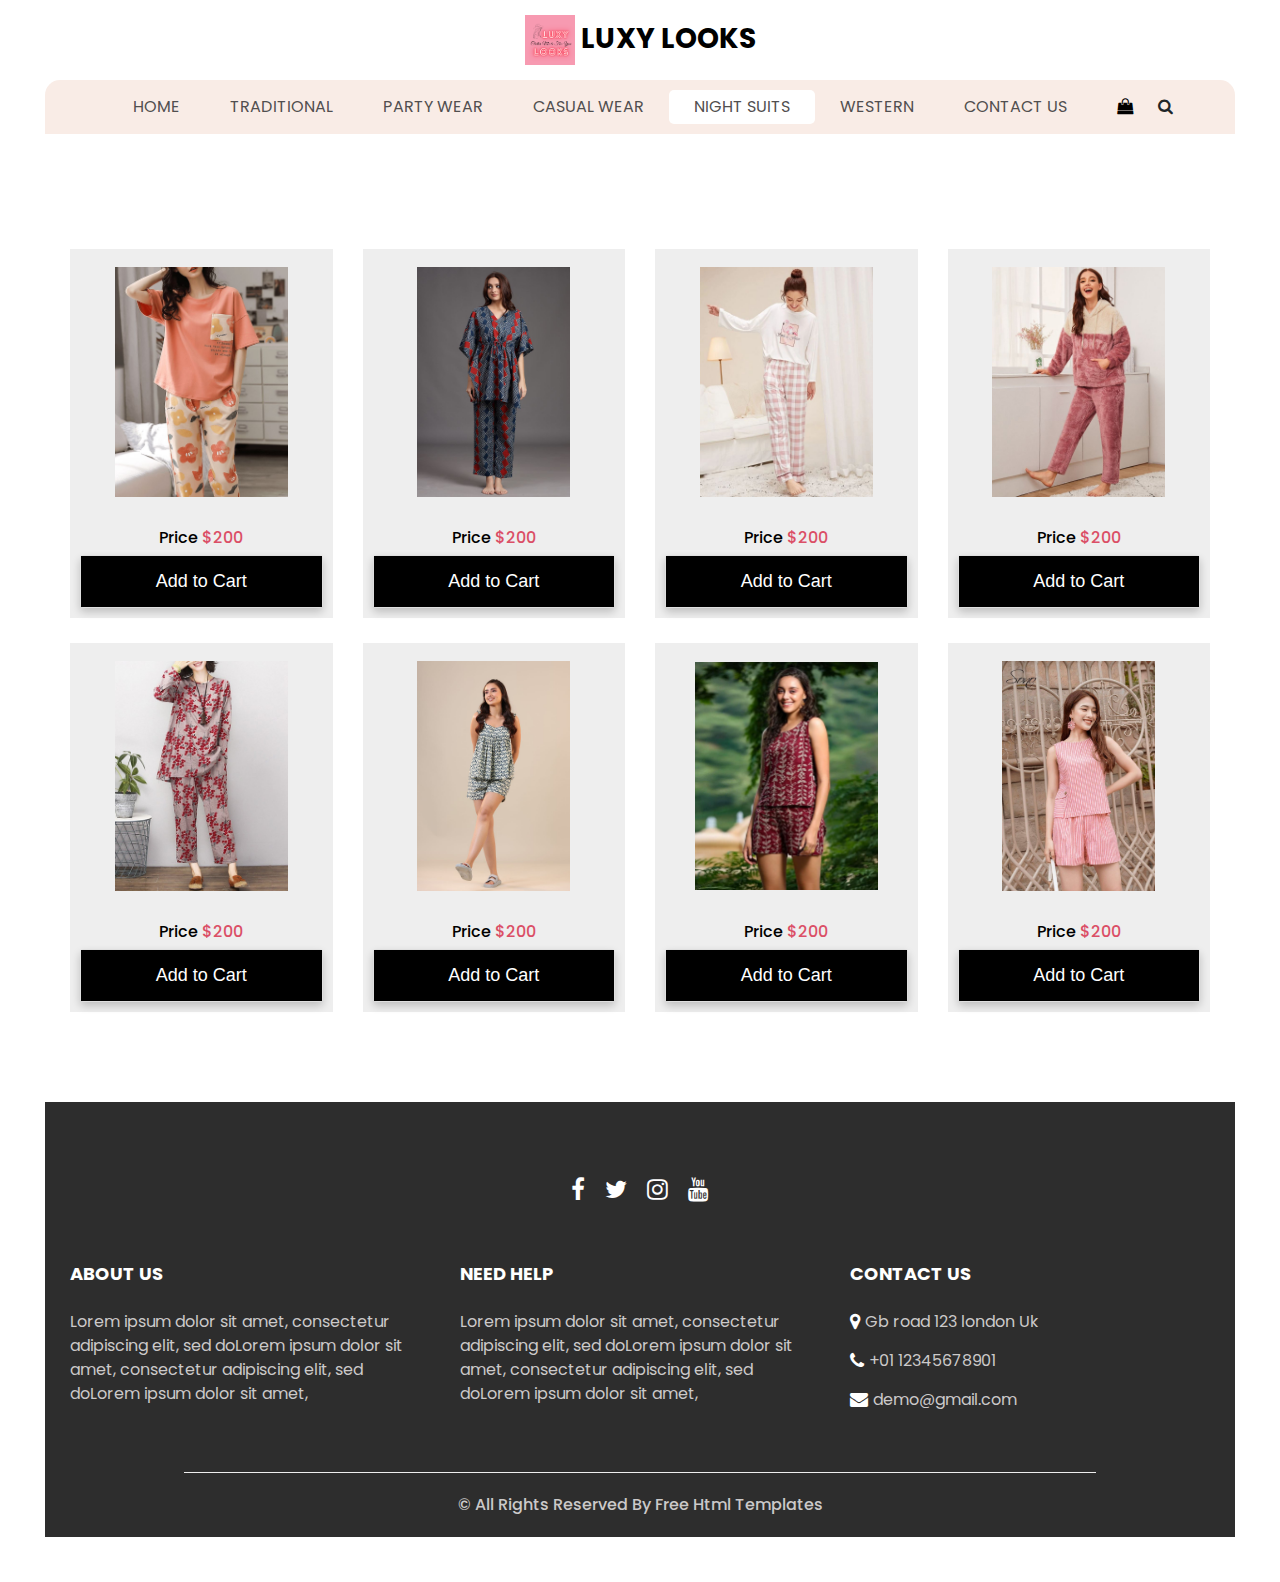
<file: nightsuits.html>
<!DOCTYPE html>
<html>

<head>
  <!-- Basic -->
  <meta charset="utf-8" />
  <meta http-equiv="X-UA-Compatible" content="IE=edge" />
  <!-- Mobile Metas -->
  <meta name="viewport" content="width=device-width, initial-scale=1, shrink-to-fit=no" />
  <!-- Site Metas -->
  <meta name="keywords" content="" />
  <meta name="description" content="" />
  <meta name="author" content="" />
  <link rel="shortcut icon" href="images/favicon1.png" type="image/x-icon">

  <title>
    LUXY LOOKS
  </title>

  <!-- slider stylesheet -->
  <link rel="stylesheet" type="text/css" href="https://cdnjs.cloudflare.com/ajax/libs/OwlCarousel2/2.3.4/assets/owl.carousel.min.css" />

  <!-- bootstrap core css -->
  <link rel="stylesheet" type="text/css" href="css/bootstrap.css" />

  <!-- Custom styles for this template -->
  <link href="css/style.css" rel="stylesheet" />
  <!-- responsive style -->
  <link href="css/responsive.css" rel="stylesheet" />
</head>


<body>
  <div class="hero_area">
<header class="header_section">
	
      <nav class="navbar navbar-expand-lg custom_nav-container ">
        <a class="navbar-brand" href="index.html">
         
		 <span>
		  <img src="images/favicon1.png" alt="" height ="50px" width="50px"/>
            LUXY LOOKS
          </span>
        </a>
        <button class="navbar-toggler" type="button" data-toggle="collapse" data-target="#navbarSupportedContent" aria-controls="navbarSupportedContent" aria-expanded="false" aria-label="Toggle navigation">
          <span class=""></span>
        </button>

        <div class="collapse navbar-collapse" id="navbarSupportedContent">
          <ul class="navbar-nav  ">
            <li class="nav-item">
              <a class="nav-link" href="index.html">Home </a>
            </li>
           
            <li class="nav-item">
              <a class="nav-link" href="traditional.html">
                Traditional
              </a>
            </li>
            <li class="nav-item">
              <a class="nav-link" href="partywear.html">
                Party Wear
              </a>
            </li>
			<li class="nav-item">
              <a class="nav-link" href="casualwear.html">
                Casual Wear
              </a>
            </li>
			<li class="nav-item active">
              <a class="nav-link" href="nightsuits.html">
                Night Suits<span class="sr-only">(current)</span>
              </a>

            </li>
			<li class="nav-item">
              <a class="nav-link" href="western.html">
                Western
              </a>
            </li>
            <li class="nav-item">
              <a class="nav-link" href="contact.html">Contact Us</a>
            </li>
          </ul>
          <div class="user_option">
            <!-- <a href="">
              <i class="fa fa-user" aria-hidden="true"></i> 
              <span> 
              Login
               </span>
             </a> -->
            <a href="">
              <i class="fa fa-shopping-bag" aria-hidden="true"></i>
            </a>
            <form class="form-inline ">
              <button class="btn nav_search-btn" type="submit">
                <i class="fa fa-search" aria-hidden="true"></i>
              </button>
            </form>
          </div>
        </div>
      </nav>
    </header>
     <section class="shop_section layout_padding">
    <div class="container">
	
     <!-- <div class="heading_container heading_center">
        <h2>
          Trendy Cloths
        </h2>
      </div> -->
      <div class="row">
        <div class="col-sm-6 col-md-4 col-lg-3">
          <div class="box">
            <a href="">
              <div class="img-box">
                <img src="images/suits1.jfif" alt="" >
              </div>
			  <br>
			 
              <div class="detail-box">
			  <h3></h3>
                <h6>
                  Price
                  <span>
                    $200
                  </span>
                </h6>
				<h3></h3>
              </div>
              <div class="card">
                <button>Add to Cart</button>
              </div>
              <!--<div class="new">
                <span>
                  New
                </span>
              </div>-->
            </a>
          </div>
        </div>
        <div class="col-sm-6 col-md-4 col-lg-3">
          <div class="box">
            <a href="">
             <a href="">
              <div class="img-box">
                <img src="images/suits2.jfif" alt="" >
              </div>
			  <br>
			 
              <div class="detail-box">
			  <h3></h3>
                <h6>
                  Price
                  <span>
                    $200
                  </span>
                </h6>
				<h3></h3>
              </div>
              <div class="card">
                <button>Add to Cart</button>
              </div>
              <!--<div class="new">
                <span>
                  New
                </span>
              </div>-->
            </a>
            </a>
          </div>
        </div>
        <div class="col-sm-6 col-md-4 col-lg-3">
          <div class="box">
            <a href="">
             <a href="">
              <div class="img-box">
                <img src="images/suits3.jfif" alt="" >
              </div>
			  <br>
			 
              <div class="detail-box">
			  <h3></h3>
                <h6>
                  Price
                  <span>
                    $200
                  </span>
                </h6>
				<h3></h3>
              </div>
              <div class="card">
                <button>Add to Cart</button>
              </div>
              <!--<div class="new">
                <span>
                  New
                </span>
              </div>-->
            </a>
            </a>
          </div>
        </div>
        <div class="col-sm-6 col-md-4 col-lg-3">
          <div class="box">
            <a href="">
              <a href="">
              <div class="img-box">
                <img src="images/suits4.jfif" alt="" >
              </div>
			  <br>
			 
              <div class="detail-box">
			  <h3></h3>
                <h6>
                  Price
                  <span>
                    $200
                  </span>
                </h6>
				<h3></h3>
              </div>
              <div class="card">
                <button>Add to Cart</button>
              </div>
              <!--<div class="new">
                <span>
                  New
                </span>
              </div>-->
            </a>
            </a>
          </div>
        </div>
        <div class="col-sm-6 col-md-4 col-lg-3">
          <div class="box">
            <a href="">
              <a href="">
              <div class="img-box">
                <img src="images/suits5.jfif" alt="" >
              </div>
			  <br>
			 
              <div class="detail-box">
			  <h3></h3>
                <h6>
                  Price
                  <span>
                    $200
                  </span>
                </h6>
				<h3></h3>
              </div>
              <div class="card">
                <button>Add to Cart</button>
              </div>
              <!--<div class="new">
                <span>
                  New
                </span>
              </div>-->
            </a>
            </a>
          </div>
        </div>
        <div class="col-sm-6 col-md-4 col-lg-3">
          <div class="box">
            <a href="">
              <a href="">
              <div class="img-box">
                <img src="images/suits6.jfif" alt="" >
              </div>
			  <br>
			 
              <div class="detail-box">
			  <h3></h3>
                <h6>
                  Price
                  <span>
                    $200
                  </span>
                </h6>
				<h3></h3>
              </div>
              <div class="card">
                <button>Add to Cart</button>
              </div>
              <!--<div class="new">
                <span>
                  New
                </span>
              </div>-->
            </a>
            </a>
          </div>
        </div>
        <div class="col-sm-6 col-md-4 col-lg-3">
          <div class="box">
            <a href="">
             <a href="">
              <div class="img-box">
                <img src="images/suits7.jfif" alt="" >
              </div>
			  <br>
			 
              <div class="detail-box">
			  <h3></h3>
                <h6>
                  Price
                  <span>
                    $200
                  </span>
                </h6>
				<h3></h3>
              </div>
              <div class="card">
                <button>Add to Cart</button>
              </div>
              <!--<div class="new">
                <span>
                  New
                </span>
              </div>-->
            </a>
          </div>
        </div>
	
	<div class="col-sm-6 col-md-4 col-lg-3">
          <div class="box">
            <a href="">
             <a href="">
              <div class="img-box">
                <img src="images/suits8.jfif" alt="" >
              </div>
			  <br>
			 
              <div class="detail-box">
			  <h3></h3>
                <h6>
                  Price
                  <span>
                    $200
                  </span>
                </h6>
				<h3></h3>
              </div>
              <div class="card">
                <button>Add to Cart</button>
              </div>
              <!--<div class="new">
                <span>
                  New
                </span>
              </div>-->
            </a>
          </div>
        </div>

      </div>
      
    </div>
	</div>
  </section>
  <section class="info_section  layout_padding2-top">
    <div class="social_container">
      <div class="social_box">
        <a href="">
          <i class="fa fa-facebook" aria-hidden="true"></i>
        </a>
        <a href="">
          <i class="fa fa-twitter" aria-hidden="true"></i>
        </a>
        <a href="">
          <i class="fa fa-instagram" aria-hidden="true"></i>
        </a>
        <a href="">
          <i class="fa fa-youtube" aria-hidden="true"></i>
        </a>
      </div>
    </div>
    <div class="info_container ">
      <div class="container">
        <div class="row">
          <div class="col-md-6 col-lg-4">
            <h6>
              ABOUT US
            </h6>
            <p>
              Lorem ipsum dolor sit amet, consectetur adipiscing elit, sed doLorem ipsum dolor sit amet, consectetur adipiscing elit, sed doLorem ipsum dolor sit amet,
            </p>
          </div>
          <!--<div class="col-md-6 col-lg-3">
            <div class="info_form ">
              <h5>
                Newsletter
              </h5>
              <form action="#">
                <input type="email" placeholder="Enter your email">
                <button>
                  Subscribe
                </button>
              </form>
            </div>
          </div>-->
          <div class="col-md-6 col-lg-4">
            <h6>
              NEED HELP
            </h6>
            <p>
              Lorem ipsum dolor sit amet, consectetur adipiscing elit, sed doLorem ipsum dolor sit amet, consectetur adipiscing elit, sed doLorem ipsum dolor sit amet,
            </p>
          </div>
          <div class="col-md-6 col-lg-4">
            <h6>
              CONTACT US
            </h6>
            <div class="info_link-box">
              <a href="">
                <i class="fa fa-map-marker" aria-hidden="true"></i>
                <span> Gb road 123 london Uk </span>
              </a>
              <a href="">
                <i class="fa fa-phone" aria-hidden="true"></i>
                <span>+01 12345678901</span>
              </a>
              <a href="">
                <i class="fa fa-envelope" aria-hidden="true"></i>
                <span> demo@gmail.com</span>
              </a>
            </div>
          </div>
        </div>
      </div>
    </div>
    <!-- footer section -->
    <footer class=" footer_section">
      <div class="container">
        <p>
          &copy; <span id="displayYear"></span> All Rights Reserved By
          <a href="https://html.design/">Free Html Templates</a>
        </p>
      </div>
    </footer>
    <!-- footer section -->

  </section>
  

</div>
</body>
</file>
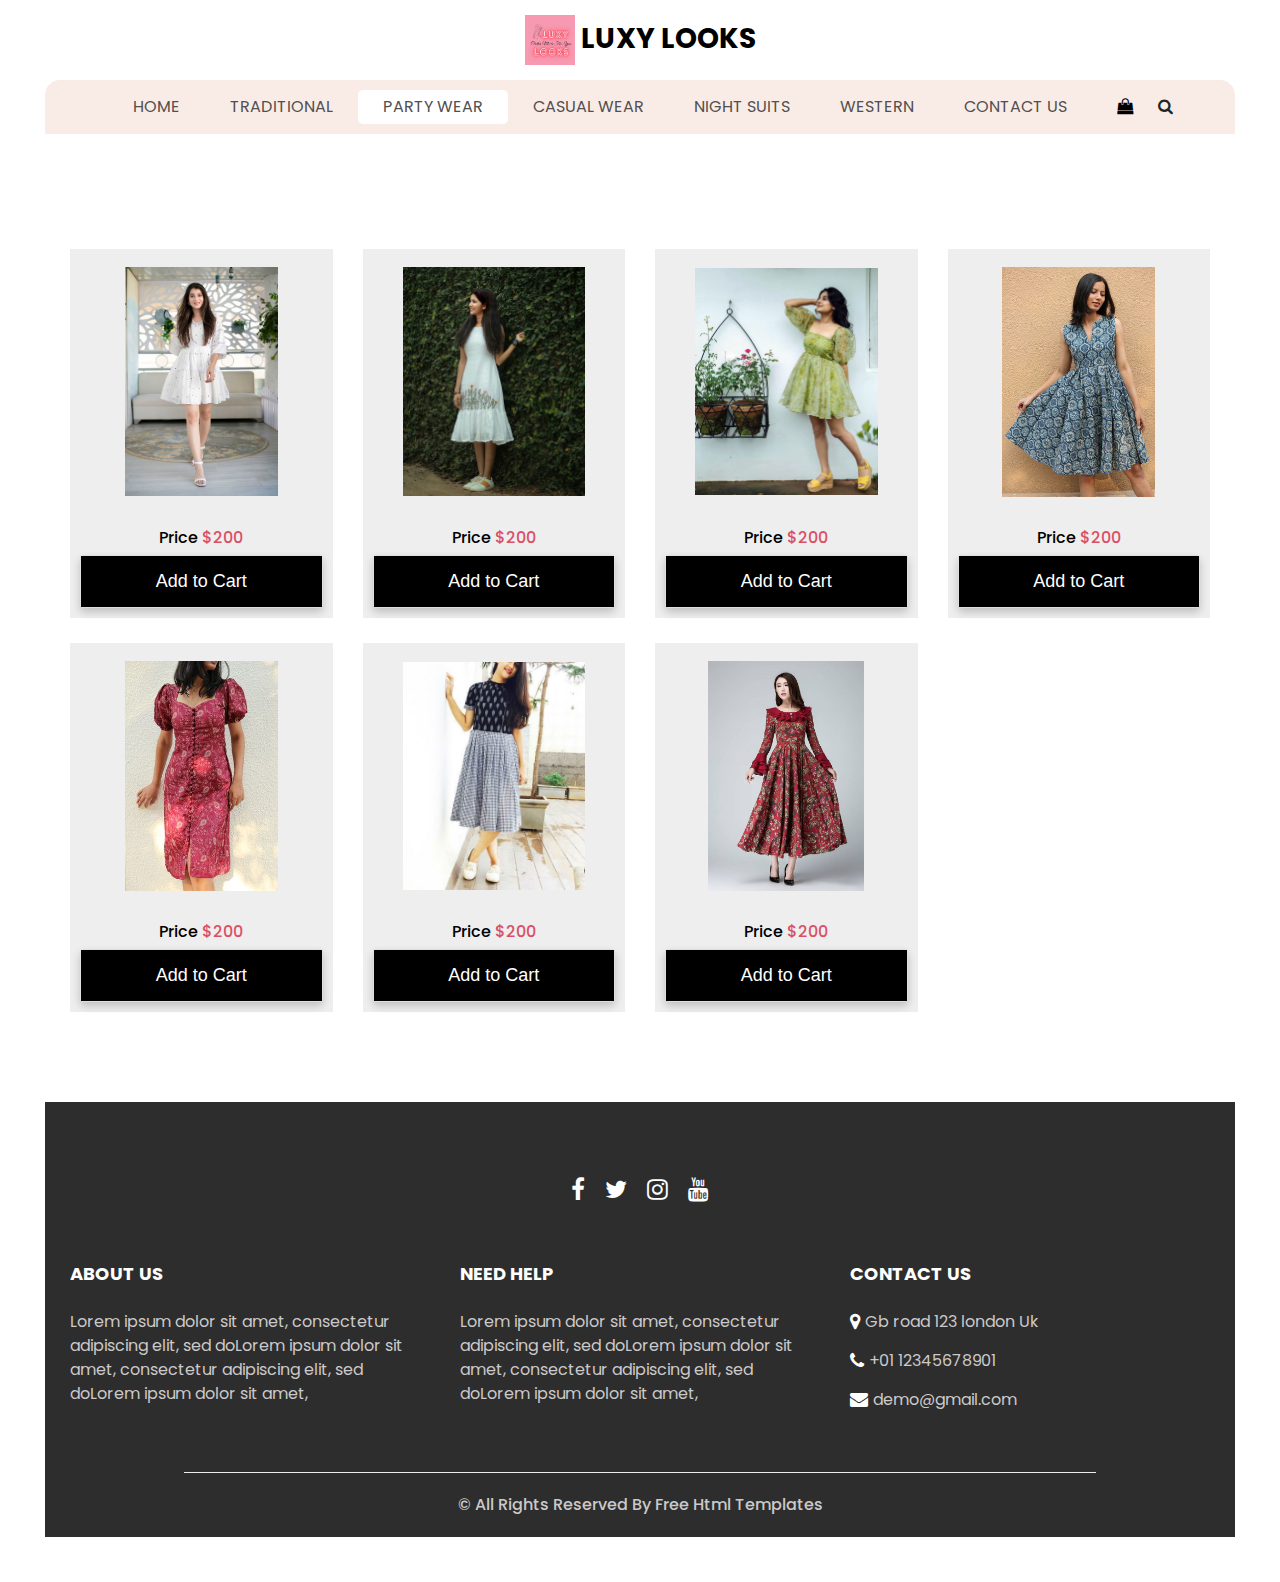
<file: partywear.html>
<!DOCTYPE html>
<html>

<head>
  <!-- Basic -->
  <meta charset="utf-8" />
  <meta http-equiv="X-UA-Compatible" content="IE=edge" />
  <!-- Mobile Metas -->
  <meta name="viewport" content="width=device-width, initial-scale=1, shrink-to-fit=no" />
  <!-- Site Metas -->
  <meta name="keywords" content="" />
  <meta name="description" content="" />
  <meta name="author" content="" />
  <link rel="shortcut icon" href="images/favicon1.png" type="image/x-icon">

  <title>
    LUXY LOOKS
  </title>

  <!-- slider stylesheet -->
  <link rel="stylesheet" type="text/css" href="https://cdnjs.cloudflare.com/ajax/libs/OwlCarousel2/2.3.4/assets/owl.carousel.min.css" />

  <!-- bootstrap core css -->
  <link rel="stylesheet" type="text/css" href="css/bootstrap.css" />

  <!-- Custom styles for this template -->
  <link href="css/style.css" rel="stylesheet" />
  <!-- responsive style -->
  <link href="css/responsive.css" rel="stylesheet" />
</head>


<body>
  <div class="hero_area">
<header class="header_section">
	
      <nav class="navbar navbar-expand-lg custom_nav-container ">
        <a class="navbar-brand" href="index.html">
         
		 <span>
		  <img src="images/favicon1.png" alt="" height ="50px" width="50px"/>
            LUXY LOOKS
          </span>
        </a>
        <button class="navbar-toggler" type="button" data-toggle="collapse" data-target="#navbarSupportedContent" aria-controls="navbarSupportedContent" aria-expanded="false" aria-label="Toggle navigation">
          <span class=""></span>
        </button>

        <div class="collapse navbar-collapse" id="navbarSupportedContent">
          <ul class="navbar-nav  ">
            <li class="nav-item">
              <a class="nav-link" href="index.html">Home </a>
            </li>
           
            <li class="nav-item">
              <a class="nav-link" href="traditional.html">
                Traditional
              </a>
            </li>
            <li class="nav-item active">
              <a class="nav-link" href="partywear.html">
                Party Wear<span class="sr-only">(current)</span>
              </a>
            </li>
			<li class="nav-item">
              <a class="nav-link" href="casualwear.html">
                Casual Wear
              </a>
            </li>
			<li class="nav-item">
              <a class="nav-link" href="nightsuits.html">
                Night Suits
              </a>

            </li>
			<li class="nav-item">
              <a class="nav-link" href="western.html">
                Western
              </a>
            </li>
            <li class="nav-item">
              <a class="nav-link" href="contact.html">Contact Us</a>
            </li>
          </ul>
          <div class="user_option">
            <!-- <a href="">
              <i class="fa fa-user" aria-hidden="true"></i> 
              <span> 
              Login
               </span>
             </a> -->
            <a href="">
              <i class="fa fa-shopping-bag" aria-hidden="true"></i>
            </a>
            <form class="form-inline ">
              <button class="btn nav_search-btn" type="submit">
                <i class="fa fa-search" aria-hidden="true"></i>
              </button>
            </form>
          </div>
        </div>
      </nav>
    </header>
     <section class="shop_section layout_padding">
    <div class="container">
	
     <!-- <div class="heading_container heading_center">
        <h2>
          Trendy Cloths
        </h2>
      </div> -->
      <div class="row">
        <div class="col-sm-6 col-md-4 col-lg-3">
          <div class="box">
            <a href="">
              <div class="img-box">
                <img src="images/party1.jfif" alt="" >
              </div>
			  <br>
			 
              <div class="detail-box">
			  <h3></h3>
                <h6>
                  Price
                  <span>
                    $200
                  </span>
                </h6>
				<h3></h3>
              </div>
              <div class="card">
                <button>Add to Cart</button>
              </div>
              <!--<div class="new">
                <span>
                  New
                </span>
              </div>-->
            </a>
          </div>
        </div>
        <div class="col-sm-6 col-md-4 col-lg-3">
          <div class="box">
            <a href="">
             <a href="">
              <div class="img-box">
                <img src="images/party2.jfif" alt="" >
              </div>
			  <br>
			 
              <div class="detail-box">
			  <h3></h3>
                <h6>
                  Price
                  <span>
                    $200
                  </span>
                </h6>
				<h3></h3>
              </div>
              <div class="card">
                <button>Add to Cart</button>
              </div>
              <!--<div class="new">
                <span>
                  New
                </span>
              </div>-->
            </a>
            </a>
          </div>
        </div>
        <div class="col-sm-6 col-md-4 col-lg-3">
          <div class="box">
            <a href="">
             <a href="">
              <div class="img-box">
                <img src="images/party3.jfif" alt="" >
              </div>
			  <br>
			 
              <div class="detail-box">
			  <h3></h3>
                <h6>
                  Price
                  <span>
                    $200
                  </span>
                </h6>
				<h3></h3>
              </div>
              <div class="card">
                <button>Add to Cart</button>
              </div>
              <!--<div class="new">
                <span>
                  New
                </span>
              </div>-->
            </a>
            </a>
          </div>
        </div>
        <div class="col-sm-6 col-md-4 col-lg-3">
          <div class="box">
            <a href="">
              <a href="">
              <div class="img-box">
                <img src="images/party4.jfif" alt="" >
              </div>
			  <br>
			 
              <div class="detail-box">
			  <h3></h3>
                <h6>
                  Price
                  <span>
                    $200
                  </span>
                </h6>
				<h3></h3>
              </div>
              <div class="card">
                <button>Add to Cart</button>
              </div>
              <!--<div class="new">
                <span>
                  New
                </span>
              </div>-->
            </a>
            </a>
          </div>
        </div>
        <div class="col-sm-6 col-md-4 col-lg-3">
          <div class="box">
            <a href="">
              <a href="">
              <div class="img-box">
                <img src="images/party5.jfif" alt="" >
              </div>
			  <br>
			 
              <div class="detail-box">
			  <h3></h3>
                <h6>
                  Price
                  <span>
                    $200
                  </span>
                </h6>
				<h3></h3>
              </div>
              <div class="card">
                <button>Add to Cart</button>
              </div>
              <!--<div class="new">
                <span>
                  New
                </span>
              </div>-->
            </a>
            </a>
          </div>
        </div>
        <div class="col-sm-6 col-md-4 col-lg-3">
          <div class="box">
            <a href="">
              <a href="">
              <div class="img-box">
                <img src="images/party6.jfif" alt="" >
              </div>
			  <br>
			 
              <div class="detail-box">
			  <h3></h3>
                <h6>
                  Price
                  <span>
                    $200
                  </span>
                </h6>
				<h3></h3>
              </div>
              <div class="card">
                <button>Add to Cart</button>
              </div>
              <!--<div class="new">
                <span>
                  New
                </span>
              </div>-->
            </a>
            </a>
          </div>
        </div>
        <div class="col-sm-6 col-md-4 col-lg-3">
          <div class="box">
            <a href="">
             <a href="">
              <div class="img-box">
                <img src="images/party7.jfif" alt="" >
              </div>
			  <br>
			 
              <div class="detail-box">
			  <h3></h3>
                <h6>
                  Price
                  <span>
                    $200
                  </span>
                </h6>
				<h3></h3>
              </div>
              <div class="card">
                <button>Add to Cart</button>
              </div>
              <!--<div class="new">
                <span>
                  New
                </span>
              </div>-->
            </a>
          </div>
        </div>

      </div>
      
    </div>
	</div>
  </section>
  <section class="info_section  layout_padding2-top">
    <div class="social_container">
      <div class="social_box">
        <a href="">
          <i class="fa fa-facebook" aria-hidden="true"></i>
        </a>
        <a href="">
          <i class="fa fa-twitter" aria-hidden="true"></i>
        </a>
        <a href="">
          <i class="fa fa-instagram" aria-hidden="true"></i>
        </a>
        <a href="">
          <i class="fa fa-youtube" aria-hidden="true"></i>
        </a>
      </div>
    </div>
    <div class="info_container ">
      <div class="container">
        <div class="row">
          <div class="col-md-6 col-lg-4">
            <h6>
              ABOUT US
            </h6>
            <p>
              Lorem ipsum dolor sit amet, consectetur adipiscing elit, sed doLorem ipsum dolor sit amet, consectetur adipiscing elit, sed doLorem ipsum dolor sit amet,
            </p>
          </div>
          <!--<div class="col-md-6 col-lg-3">
            <div class="info_form ">
              <h5>
                Newsletter
              </h5>
              <form action="#">
                <input type="email" placeholder="Enter your email">
                <button>
                  Subscribe
                </button>
              </form>
            </div>
          </div>-->
          <div class="col-md-6 col-lg-4">
            <h6>
              NEED HELP
            </h6>
            <p>
              Lorem ipsum dolor sit amet, consectetur adipiscing elit, sed doLorem ipsum dolor sit amet, consectetur adipiscing elit, sed doLorem ipsum dolor sit amet,
            </p>
          </div>
          <div class="col-md-6 col-lg-4">
            <h6>
              CONTACT US
            </h6>
            <div class="info_link-box">
              <a href="">
                <i class="fa fa-map-marker" aria-hidden="true"></i>
                <span> Gb road 123 london Uk </span>
              </a>
              <a href="">
                <i class="fa fa-phone" aria-hidden="true"></i>
                <span>+01 12345678901</span>
              </a>
              <a href="">
                <i class="fa fa-envelope" aria-hidden="true"></i>
                <span> demo@gmail.com</span>
              </a>
            </div>
          </div>
        </div>
      </div>
    </div>
    <!-- footer section -->
    <footer class=" footer_section">
      <div class="container">
        <p>
          &copy; <span id="displayYear"></span> All Rights Reserved By
          <a href="https://html.design/">Free Html Templates</a>
        </p>
      </div>
    </footer>
    <!-- footer section -->

  </section>
  

</div>
</body>
</file>
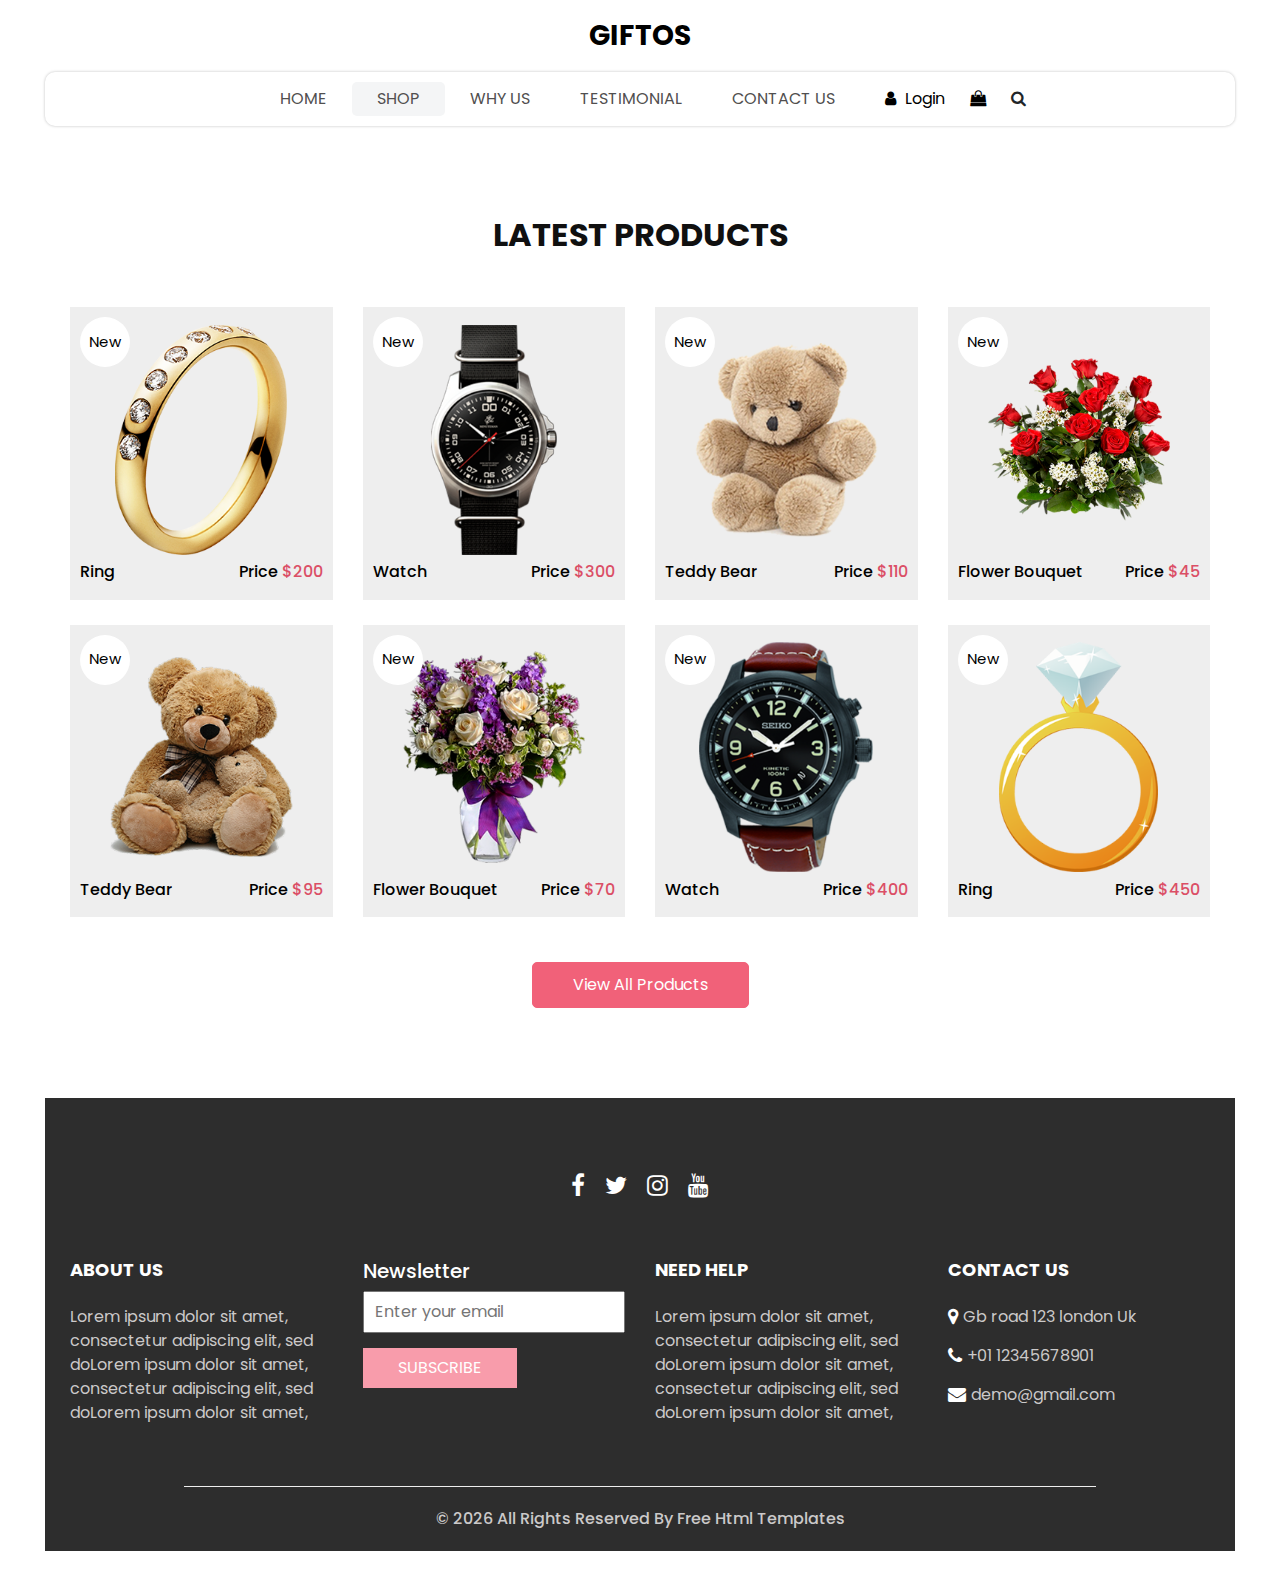
<file: shop.html>
<!DOCTYPE html>
<html>

<head>
  <!-- Basic -->
  <meta charset="utf-8" />
  <meta http-equiv="X-UA-Compatible" content="IE=edge" />
  <!-- Mobile Metas -->
  <meta name="viewport" content="width=device-width, initial-scale=1, shrink-to-fit=no" />
  <!-- Site Metas -->
  <meta name="keywords" content="" />
  <meta name="description" content="" />
  <meta name="author" content="" />
  <link rel="shortcut icon" href="images/favicon.png" type="image/x-icon">

  <title>
    Giftos
  </title>

  <!-- slider stylesheet -->
  <link rel="stylesheet" type="text/css" href="https://cdnjs.cloudflare.com/ajax/libs/OwlCarousel2/2.3.4/assets/owl.carousel.min.css" />

  <!-- bootstrap core css -->
  <link rel="stylesheet" type="text/css" href="css/bootstrap.css" />

  <!-- Custom styles for this template -->
  <link href="css/style.css" rel="stylesheet" />
  <!-- responsive style -->
  <link href="css/responsive.css" rel="stylesheet" />
</head>

<body>
  <div class="hero_area">
    <!-- header section strats -->
    <header class="header_section">
      <nav class="navbar navbar-expand-lg custom_nav-container ">
        <a class="navbar-brand" href="index.html">
          <span>
            Giftos
          </span>
        </a>
        <button class="navbar-toggler" type="button" data-toggle="collapse" data-target="#navbarSupportedContent" aria-controls="navbarSupportedContent" aria-expanded="false" aria-label="Toggle navigation">
          <span class=""></span>
        </button>

        <div class="collapse navbar-collapse innerpage_navbar" id="navbarSupportedContent">
          <ul class="navbar-nav  ">
            <li class="nav-item ">
              <a class="nav-link" href="index.html">Home <span class="sr-only">(current)</span></a>
            </li>
            <li class="nav-item active">
              <a class="nav-link" href="shop.html">
                Shop
              </a>
            </li>
            <li class="nav-item">
              <a class="nav-link" href="why.html">
                Why Us
              </a>
            </li>
            <li class="nav-item">
              <a class="nav-link" href="testimonial.html">
                Testimonial
              </a>
            </li>
            <li class="nav-item">
              <a class="nav-link" href="contact.html">Contact Us</a>
            </li>
          </ul>
          <div class="user_option">
            <a href="">
              <i class="fa fa-user" aria-hidden="true"></i>
              <span>
                Login
              </span>
            </a>
            <a href="">
              <i class="fa fa-shopping-bag" aria-hidden="true"></i>
            </a>
            <form class="form-inline ">
              <button class="btn nav_search-btn" type="submit">
                <i class="fa fa-search" aria-hidden="true"></i>
              </button>
            </form>
          </div>
        </div>
      </nav>
    </header>
    <!-- end header section -->

  </div>
  <!-- end hero area -->

  <!-- shop section -->

  <section class="shop_section layout_padding">
    <div class="container">
      <div class="heading_container heading_center">
        <h2>
          Latest Products
        </h2>
      </div>
      <div class="row">
        <div class="col-sm-6 col-md-4 col-lg-3">
          <div class="box">
            <a href="">
              <div class="img-box">
                <img src="images/p1.png" alt="">
              </div>
              <div class="detail-box">
                <h6>
                  Ring
                </h6>
                <h6>
                  Price
                  <span>
                    $200
                  </span>
                </h6>
              </div>
              <div class="new">
                <span>
                  New
                </span>
              </div>
            </a>
          </div>
        </div>
        <div class="col-sm-6 col-md-4 col-lg-3">
          <div class="box">
            <a href="">
              <div class="img-box">
                <img src="images/p2.png" alt="">
              </div>
              <div class="detail-box">
                <h6>
                  Watch
                </h6>
                <h6>
                  Price
                  <span>
                    $300
                  </span>
                </h6>
              </div>
              <div class="new">
                <span>
                  New
                </span>
              </div>
            </a>
          </div>
        </div>
        <div class="col-sm-6 col-md-4 col-lg-3">
          <div class="box">
            <a href="">
              <div class="img-box">
                <img src="images/p3.png" alt="">
              </div>
              <div class="detail-box">
                <h6>
                  Teddy Bear
                </h6>
                <h6>
                  Price
                  <span>
                    $110
                  </span>
                </h6>
              </div>
              <div class="new">
                <span>
                  New
                </span>
              </div>
            </a>
          </div>
        </div>
        <div class="col-sm-6 col-md-4 col-lg-3">
          <div class="box">
            <a href="">
              <div class="img-box">
                <img src="images/p4.png" alt="">
              </div>
              <div class="detail-box">
                <h6>
                  Flower Bouquet
                </h6>
                <h6>
                  Price
                  <span>
                    $45
                  </span>
                </h6>
              </div>
              <div class="new">
                <span>
                  New
                </span>
              </div>
            </a>
          </div>
        </div>
        <div class="col-sm-6 col-md-4 col-lg-3">
          <div class="box">
            <a href="">
              <div class="img-box">
                <img src="images/p5.png" alt="">
              </div>
              <div class="detail-box">
                <h6>
                  Teddy Bear
                </h6>
                <h6>
                  Price
                  <span>
                    $95
                  </span>
                </h6>
              </div>
              <div class="new">
                <span>
                  New
                </span>
              </div>
            </a>
          </div>
        </div>
        <div class="col-sm-6 col-md-4 col-lg-3">
          <div class="box">
            <a href="">
              <div class="img-box">
                <img src="images/p6.png" alt="">
              </div>
              <div class="detail-box">
                <h6>
                  Flower Bouquet
                </h6>
                <h6>
                  Price
                  <span>
                    $70
                  </span>
                </h6>
              </div>
              <div class="new">
                <span>
                  New
                </span>
              </div>
            </a>
          </div>
        </div>
        <div class="col-sm-6 col-md-4 col-lg-3">
          <div class="box">
            <a href="">
              <div class="img-box">
                <img src="images/p7.png" alt="">
              </div>
              <div class="detail-box">
                <h6>
                  Watch
                </h6>
                <h6>
                  Price
                  <span>
                    $400
                  </span>
                </h6>
              </div>
              <div class="new">
                <span>
                  New
                </span>
              </div>
            </a>
          </div>
        </div>
        <div class="col-sm-6 col-md-4 col-lg-3">
          <div class="box">
            <a href="">
              <div class="img-box">
                <img src="images/p8.png" alt="">
              </div>
              <div class="detail-box">
                <h6>
                  Ring
                </h6>
                <h6>
                  Price
                  <span>
                    $450
                  </span>
                </h6>
              </div>
              <div class="new">
                <span>
                  New
                </span>
              </div>
            </a>
          </div>
        </div>
      </div>
      <div class="btn-box">
        <a href="">
          View All Products
        </a>
      </div>
    </div>
  </section>

  <!-- end shop section -->

  <!-- info section -->

  <section class="info_section  layout_padding2-top">
    <div class="social_container">
      <div class="social_box">
        <a href="">
          <i class="fa fa-facebook" aria-hidden="true"></i>
        </a>
        <a href="">
          <i class="fa fa-twitter" aria-hidden="true"></i>
        </a>
        <a href="">
          <i class="fa fa-instagram" aria-hidden="true"></i>
        </a>
        <a href="">
          <i class="fa fa-youtube" aria-hidden="true"></i>
        </a>
      </div>
    </div>
    <div class="info_container ">
      <div class="container">
        <div class="row">
          <div class="col-md-6 col-lg-3">
            <h6>
              ABOUT US
            </h6>
            <p>
              Lorem ipsum dolor sit amet, consectetur adipiscing elit, sed doLorem ipsum dolor sit amet, consectetur adipiscing elit, sed doLorem ipsum dolor sit amet,
            </p>
          </div>
          <div class="col-md-6 col-lg-3">
            <div class="info_form ">
              <h5>
                Newsletter
              </h5>
              <form action="#">
                <input type="email" placeholder="Enter your email">
                <button>
                  Subscribe
                </button>
              </form>
            </div>
          </div>
          <div class="col-md-6 col-lg-3">
            <h6>
              NEED HELP
            </h6>
            <p>
              Lorem ipsum dolor sit amet, consectetur adipiscing elit, sed doLorem ipsum dolor sit amet, consectetur adipiscing elit, sed doLorem ipsum dolor sit amet,
            </p>
          </div>
          <div class="col-md-6 col-lg-3">
            <h6>
              CONTACT US
            </h6>
            <div class="info_link-box">
              <a href="">
                <i class="fa fa-map-marker" aria-hidden="true"></i>
                <span> Gb road 123 london Uk </span>
              </a>
              <a href="">
                <i class="fa fa-phone" aria-hidden="true"></i>
                <span>+01 12345678901</span>
              </a>
              <a href="">
                <i class="fa fa-envelope" aria-hidden="true"></i>
                <span> demo@gmail.com</span>
              </a>
            </div>
          </div>
        </div>
      </div>
    </div>
    <!-- footer section -->
    <footer class=" footer_section">
      <div class="container">
        <p>
          &copy; <span id="displayYear"></span> All Rights Reserved By
          <a href="https://html.design/">Free Html Templates</a>
        </p>
      </div>
    </footer>
    <!-- footer section -->

  </section>

  <!-- end info section -->


  <script src="js/jquery-3.4.1.min.js"></script>
  <script src="js/bootstrap.js"></script>
  <script src="https://cdnjs.cloudflare.com/ajax/libs/OwlCarousel2/2.3.4/owl.carousel.min.js">
  </script>
  <script src="js/custom.js"></script>

</body>

</html>
</file>
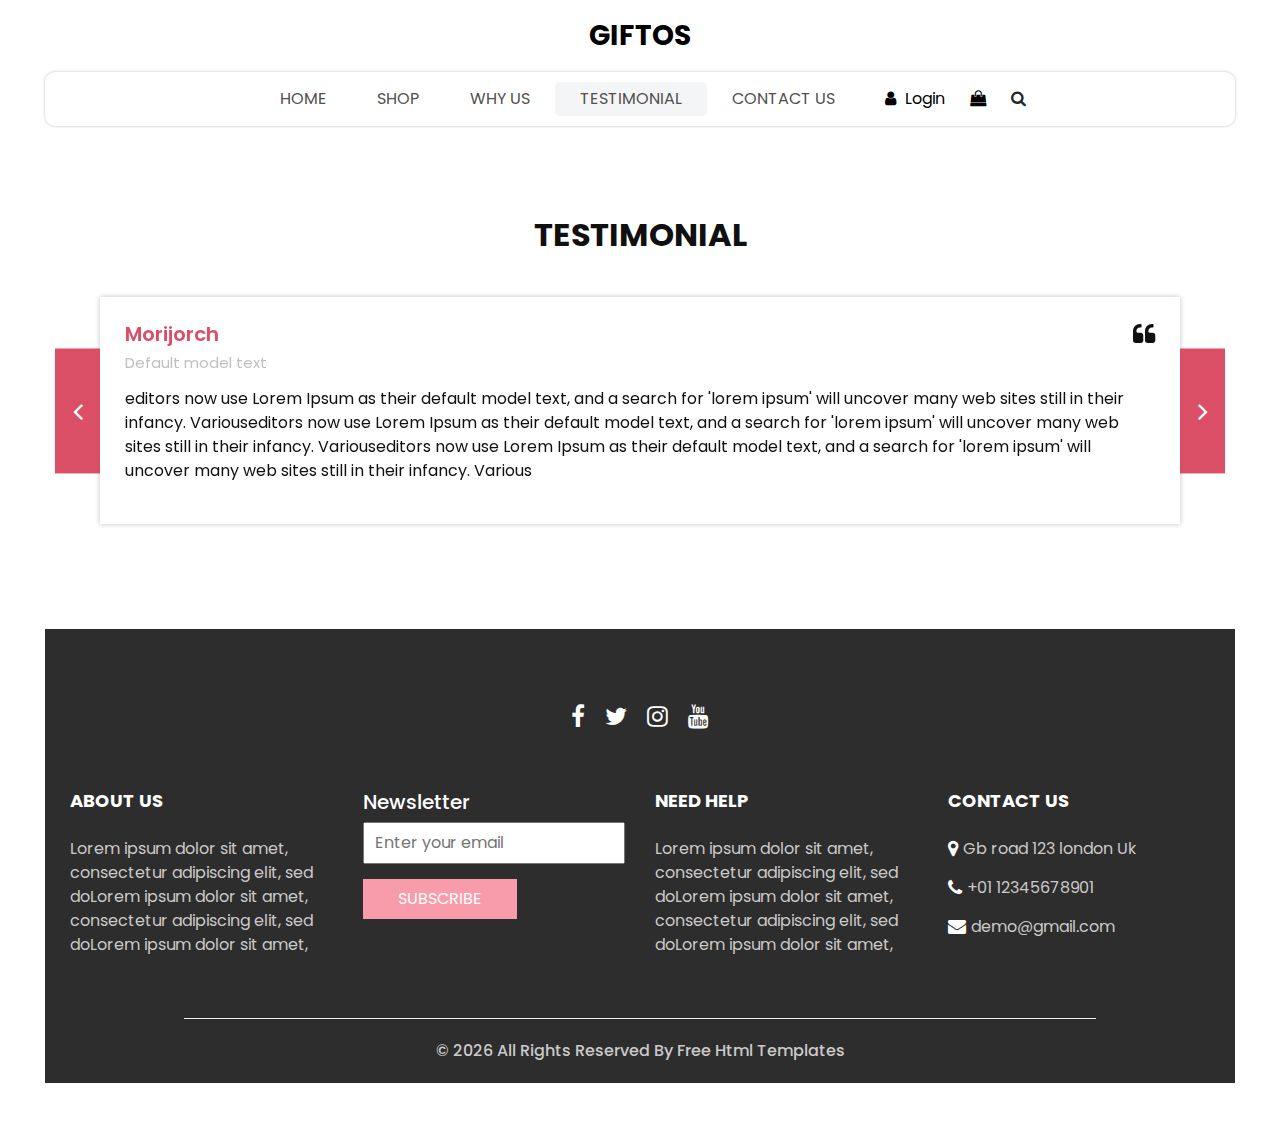
<file: testimonial.html>
<!DOCTYPE html>
<html>

<head>
  <!-- Basic -->
  <meta charset="utf-8" />
  <meta http-equiv="X-UA-Compatible" content="IE=edge" />
  <!-- Mobile Metas -->
  <meta name="viewport" content="width=device-width, initial-scale=1, shrink-to-fit=no" />
  <!-- Site Metas -->
  <meta name="keywords" content="" />
  <meta name="description" content="" />
  <meta name="author" content="" />
  <link rel="shortcut icon" href="images/favicon.png" type="image/x-icon">

  <title>
    Giftos
  </title>

  <!-- slider stylesheet -->
  <link rel="stylesheet" type="text/css" href="https://cdnjs.cloudflare.com/ajax/libs/OwlCarousel2/2.3.4/assets/owl.carousel.min.css" />

  <!-- bootstrap core css -->
  <link rel="stylesheet" type="text/css" href="css/bootstrap.css" />

  <!-- Custom styles for this template -->
  <link href="css/style.css" rel="stylesheet" />
  <!-- responsive style -->
  <link href="css/responsive.css" rel="stylesheet" />
</head>

<body>
  <div class="hero_area">
    <!-- header section strats -->
    <header class="header_section">
      <nav class="navbar navbar-expand-lg custom_nav-container ">
        <a class="navbar-brand" href="index.html">
          <span>
            Giftos
          </span>
        </a>
        <button class="navbar-toggler" type="button" data-toggle="collapse" data-target="#navbarSupportedContent" aria-controls="navbarSupportedContent" aria-expanded="false" aria-label="Toggle navigation">
          <span class=""></span>
        </button>

        <div class="collapse navbar-collapse innerpage_navbar" id="navbarSupportedContent">
          <ul class="navbar-nav  ">
            <li class="nav-item ">
              <a class="nav-link" href="index.html">Home <span class="sr-only">(current)</span></a>
            </li>
            <li class="nav-item">
              <a class="nav-link" href="shop.html">
                Shop
              </a>
            </li>
            <li class="nav-item">
              <a class="nav-link" href="why.html">
                Why Us
              </a>
            </li>
            <li class="nav-item active">
              <a class="nav-link" href="testimonial.html">
                Testimonial
              </a>
            </li>
            <li class="nav-item">
              <a class="nav-link" href="contact.html">Contact Us</a>
            </li>
          </ul>
          <div class="user_option">
            <a href="">
              <i class="fa fa-user" aria-hidden="true"></i>
              <span>
                Login
              </span>
            </a>
            <a href="">
              <i class="fa fa-shopping-bag" aria-hidden="true"></i>
            </a>
            <form class="form-inline ">
              <button class="btn nav_search-btn" type="submit">
                <i class="fa fa-search" aria-hidden="true"></i>
              </button>
            </form>
          </div>
        </div>
      </nav>
    </header>
    <!-- end header section -->

  </div>
  <!-- end hero area -->

  <!-- client section -->
  <section class="client_section layout_padding">
    <div class="container">
      <div class="heading_container heading_center">
        <h2>
          Testimonial
        </h2>
      </div>
    </div>
    <div class="container px-0">
      <div id="customCarousel2" class="carousel  carousel-fade" data-ride="carousel">
        <div class="carousel-inner">
          <div class="carousel-item active">
            <div class="box">
              <div class="client_info">
                <div class="client_name">
                  <h5>
                    Morijorch
                  </h5>
                  <h6>
                    Default model text
                  </h6>
                </div>
                <i class="fa fa-quote-left" aria-hidden="true"></i>
              </div>
              <p>
                editors now use Lorem Ipsum as their default model text, and a search for 'lorem ipsum' will uncover many web sites still in their infancy. Variouseditors now use Lorem Ipsum as their default model text, and a search for 'lorem ipsum' will uncover many web sites still in their infancy. Variouseditors now use Lorem Ipsum as their default model text, and a search for 'lorem ipsum' will uncover many web sites still in their infancy. Various
              </p>
            </div>
          </div>
          <div class="carousel-item">
            <div class="box">
              <div class="client_info">
                <div class="client_name">
                  <h5>
                    Rochak
                  </h5>
                  <h6>
                    Default model text
                  </h6>
                </div>
                <i class="fa fa-quote-left" aria-hidden="true"></i>
              </div>
              <p>
                Variouseditors now use Lorem Ipsum as their default model text, and a search for 'lorem ipsum' will uncover many web sites still in their infancy. Variouseditors now use Lorem Ipsum as their default model text, and a search for 'lorem ipsum' will uncover many web sites still in their infancy. editors now use Lorem Ipsum as their default model text, and a search for 'lorem ipsum' will uncover many web sites still in their infancy.
              </p>
            </div>
          </div>
          <div class="carousel-item">
            <div class="box">
              <div class="client_info">
                <div class="client_name">
                  <h5>
                    Brad Johns
                  </h5>
                  <h6>
                    Default model text
                  </h6>
                </div>
                <i class="fa fa-quote-left" aria-hidden="true"></i>
              </div>
              <p>
                Variouseditors now use Lorem Ipsum as their default model text, and a search for 'lorem ipsum' will uncover many web sites still in their infancy, editors now use Lorem Ipsum as their default model text, and a search for 'lorem ipsum' will uncover many web sites still in their infancy. Variouseditors now use Lorem Ipsum as their default model text, and a search for 'lorem ipsum' will uncover many web sites still in their infancy. Various
              </p>
            </div>
          </div>
        </div>
        <div class="carousel_btn-box">
          <a class="carousel-control-prev" href="#customCarousel2" role="button" data-slide="prev">
            <i class="fa fa-angle-left" aria-hidden="true"></i>
            <span class="sr-only">Previous</span>
          </a>
          <a class="carousel-control-next" href="#customCarousel2" role="button" data-slide="next">
            <i class="fa fa-angle-right" aria-hidden="true"></i>
            <span class="sr-only">Next</span>
          </a>
        </div>
      </div>
    </div>
  </section>
  <!-- end client section -->

  <!-- info section -->

  <section class="info_section  layout_padding2-top">
    <div class="social_container">
      <div class="social_box">
        <a href="">
          <i class="fa fa-facebook" aria-hidden="true"></i>
        </a>
        <a href="">
          <i class="fa fa-twitter" aria-hidden="true"></i>
        </a>
        <a href="">
          <i class="fa fa-instagram" aria-hidden="true"></i>
        </a>
        <a href="">
          <i class="fa fa-youtube" aria-hidden="true"></i>
        </a>
      </div>
    </div>
    <div class="info_container ">
      <div class="container">
        <div class="row">
          <div class="col-md-6 col-lg-3">
            <h6>
              ABOUT US
            </h6>
            <p>
              Lorem ipsum dolor sit amet, consectetur adipiscing elit, sed doLorem ipsum dolor sit amet, consectetur adipiscing elit, sed doLorem ipsum dolor sit amet,
            </p>
          </div>
          <div class="col-md-6 col-lg-3">
            <div class="info_form ">
              <h5>
                Newsletter
              </h5>
              <form action="#">
                <input type="email" placeholder="Enter your email">
                <button>
                  Subscribe
                </button>
              </form>
            </div>
          </div>
          <div class="col-md-6 col-lg-3">
            <h6>
              NEED HELP
            </h6>
            <p>
              Lorem ipsum dolor sit amet, consectetur adipiscing elit, sed doLorem ipsum dolor sit amet, consectetur adipiscing elit, sed doLorem ipsum dolor sit amet,
            </p>
          </div>
          <div class="col-md-6 col-lg-3">
            <h6>
              CONTACT US
            </h6>
            <div class="info_link-box">
              <a href="">
                <i class="fa fa-map-marker" aria-hidden="true"></i>
                <span> Gb road 123 london Uk </span>
              </a>
              <a href="">
                <i class="fa fa-phone" aria-hidden="true"></i>
                <span>+01 12345678901</span>
              </a>
              <a href="">
                <i class="fa fa-envelope" aria-hidden="true"></i>
                <span> demo@gmail.com</span>
              </a>
            </div>
          </div>
        </div>
      </div>
    </div>
    <!-- footer section -->
    <footer class=" footer_section">
      <div class="container">
        <p>
          &copy; <span id="displayYear"></span> All Rights Reserved By
          <a href="https://html.design/">Free Html Templates</a>
        </p>
      </div>
    </footer>
    <!-- footer section -->

  </section>

  <!-- end info section -->


  <script src="js/jquery-3.4.1.min.js"></script>
  <script src="js/bootstrap.js"></script>
  <script src="https://cdnjs.cloudflare.com/ajax/libs/OwlCarousel2/2.3.4/owl.carousel.min.js">
  </script>
  <script src="js/custom.js"></script>

</body>

</html>
</file>
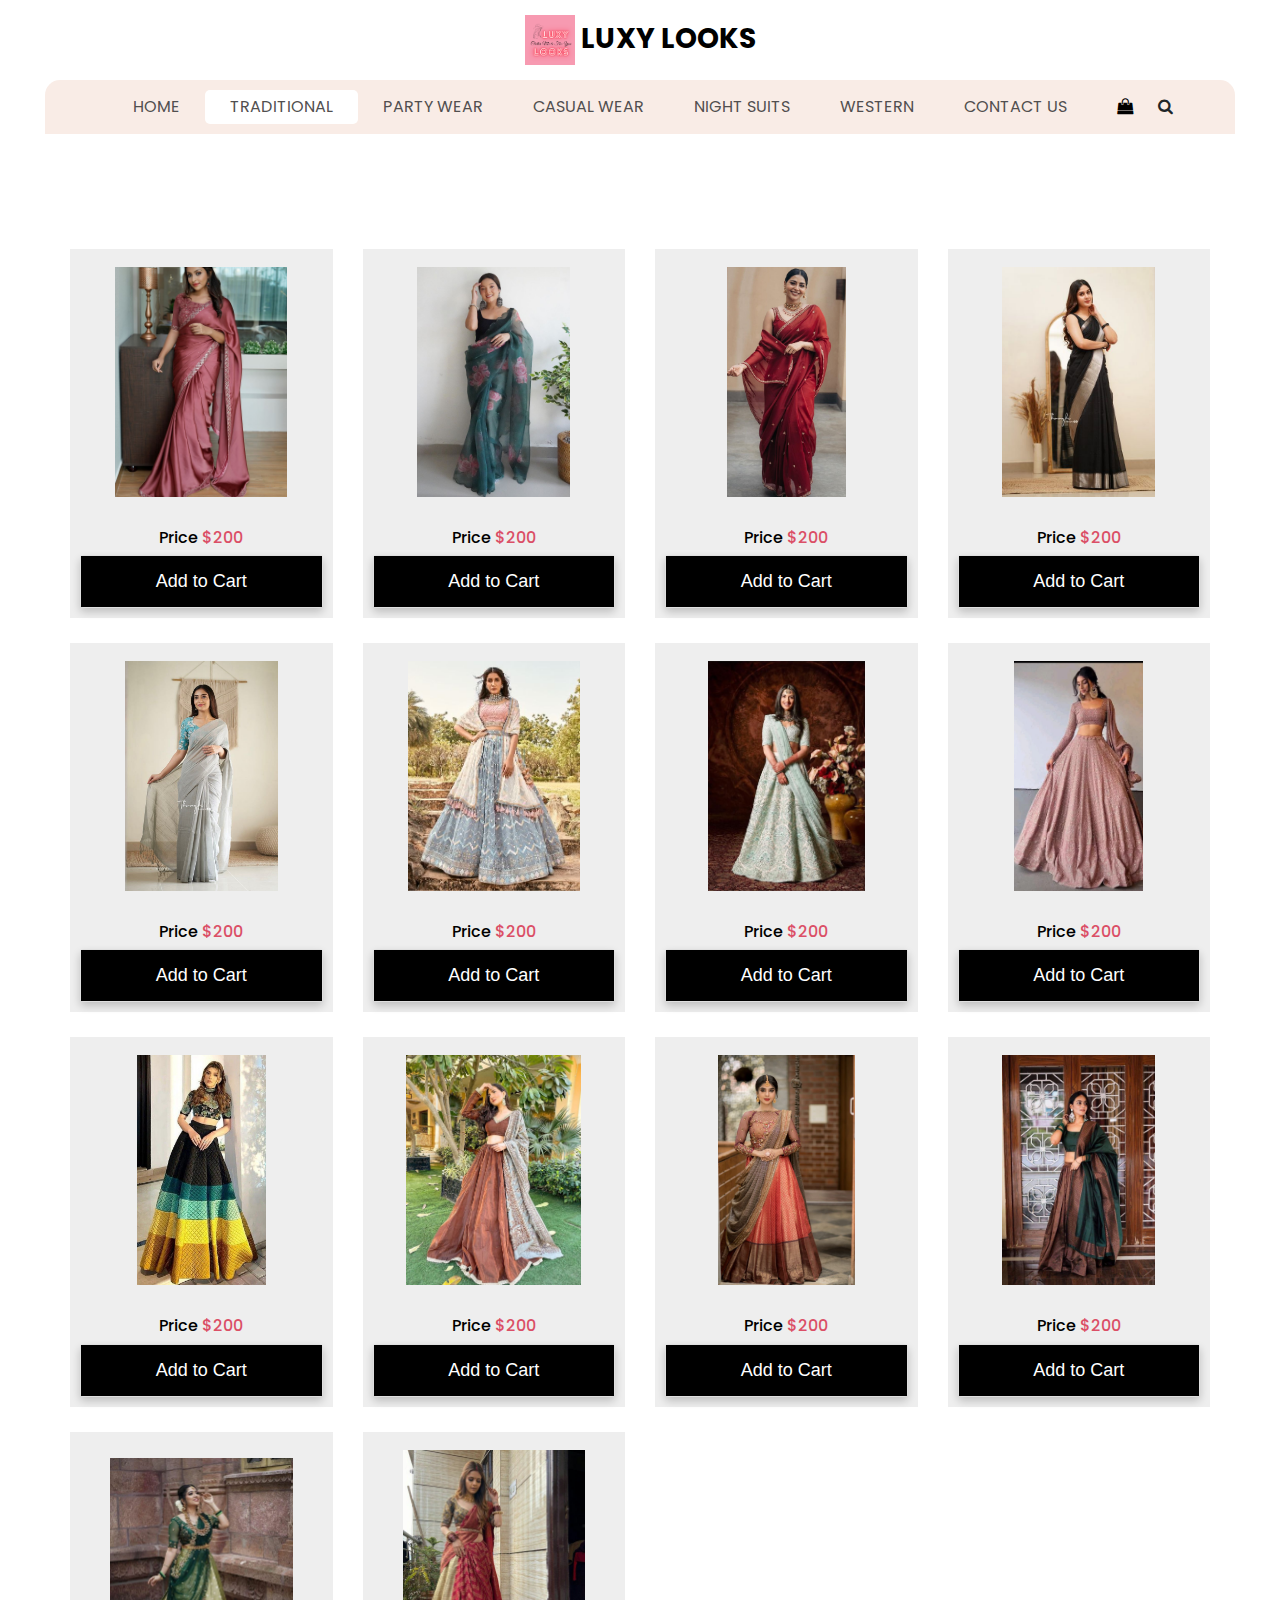
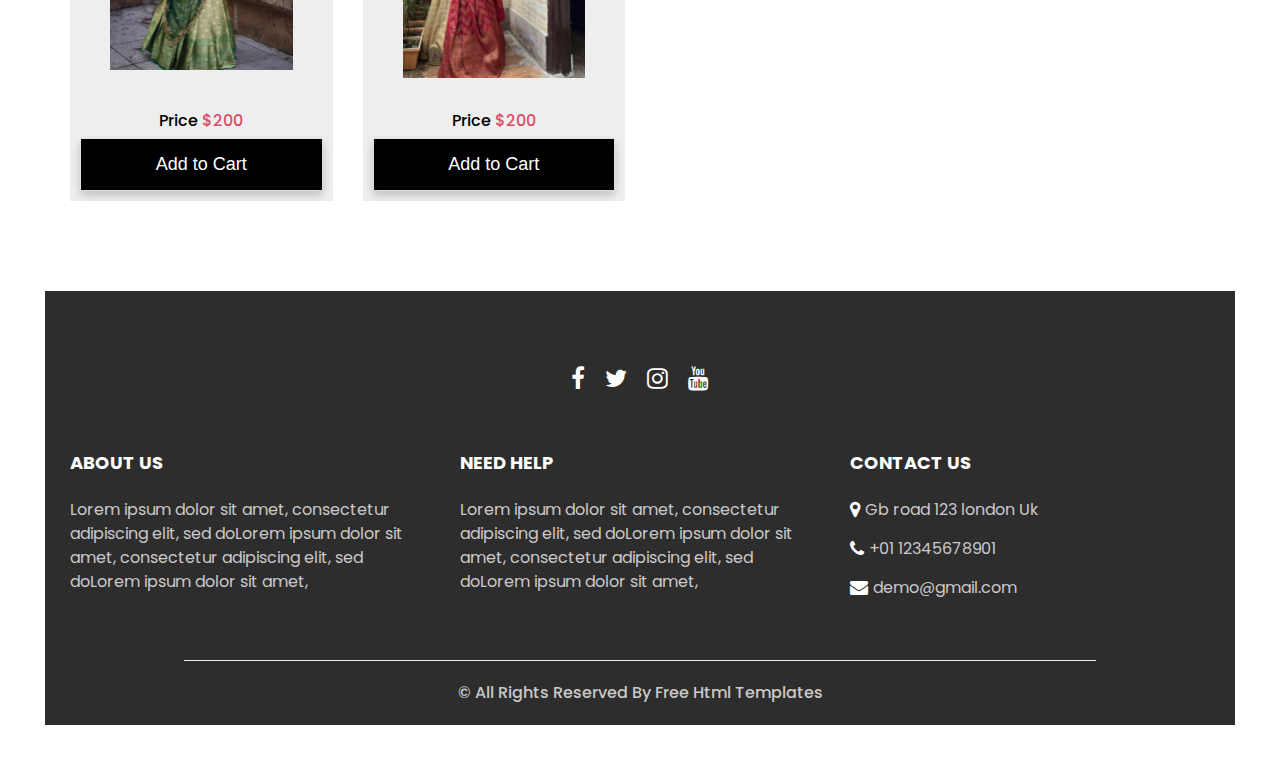
<file: traditional.html>
<!DOCTYPE html>
<html>

<head>
  <!-- Basic -->
  <meta charset="utf-8" />
  <meta http-equiv="X-UA-Compatible" content="IE=edge" />
  <!-- Mobile Metas -->
  <meta name="viewport" content="width=device-width, initial-scale=1, shrink-to-fit=no" />
  <!-- Site Metas -->
  <meta name="keywords" content="" />
  <meta name="description" content="" />
  <meta name="author" content="" />
  <link rel="shortcut icon" href="images/favicon1.png" type="image/x-icon">

  <title>
    LUXY LOOKS
  </title>

  <!-- slider stylesheet -->
  <link rel="stylesheet" type="text/css" href="https://cdnjs.cloudflare.com/ajax/libs/OwlCarousel2/2.3.4/assets/owl.carousel.min.css" />

  <!-- bootstrap core css -->
  <link rel="stylesheet" type="text/css" href="css/bootstrap.css" />

  <!-- Custom styles for this template -->
  <link href="css/style.css" rel="stylesheet" />
  <!-- responsive style -->
  <link href="css/responsive.css" rel="stylesheet" />
</head>


<body>
  <div class="hero_area">
<header class="header_section">
	
      <nav class="navbar navbar-expand-lg custom_nav-container ">
        <a class="navbar-brand" href="index.html">
         
		 <span>
		  <img src="images/favicon1.png" alt="" height ="50px" width="50px"/>
            LUXY LOOKS
          </span>
        </a>
        <button class="navbar-toggler" type="button" data-toggle="collapse" data-target="#navbarSupportedContent" aria-controls="navbarSupportedContent" aria-expanded="false" aria-label="Toggle navigation">
          <span class=""></span>
        </button>

        <div class="collapse navbar-collapse" id="navbarSupportedContent">
          <ul class="navbar-nav  ">
            <li class="nav-item">
              <a class="nav-link" href="index.html">Home </a>
            </li>
           
            <li class="nav-item active">
              <a class="nav-link" href="traditional.html">
                Traditional <span class="sr-only">(current)</span>
              </a>
            </li>
            <li class="nav-item">
              <a class="nav-link" href="partywear.html">
                Party Wear
              </a>
            </li>
			
			<li class="nav-item">
              <a class="nav-link" href="casualwear.html">
                Casual Wear
              </a>
            </li>
			<li class="nav-item">
              <a class="nav-link" href="nightsuits.html">
                Night Suits
              </a>

            </li>
			<li class="nav-item">
              <a class="nav-link" href="western.html">
                Western
              </a>
            </li>
            <li class="nav-item">
              <a class="nav-link" href="contact.html">Contact Us</a>
            </li>
          </ul>
          <div class="user_option">
            <!-- <a href="">
              <i class="fa fa-user" aria-hidden="true"></i> 
              <span> 
              Login
               </span>
             </a> -->
            <a href="">
              <i class="fa fa-shopping-bag" aria-hidden="true"></i>
            </a>
            <form class="form-inline ">
              <button class="btn nav_search-btn" type="submit">
                <i class="fa fa-search" aria-hidden="true"></i>
              </button>
            </form>
          </div>
        </div>
      </nav>
    </header>
     <section class="shop_section layout_padding">
    <div class="container">
	
     <!-- <div class="heading_container heading_center">
        <h2>
          Trendy Cloths
        </h2>
      </div> -->
      <div class="row">
        <div class="col-sm-6 col-md-4 col-lg-3">
          <div class="box">
            <a href="">
              <div class="img-box">
                <img src="images/traditional1.jfif" alt="" >
              </div>
			  <br>
			 
              <div class="detail-box">
			  <h3></h3>
                <h6>
                  Price
                  <span>
                    $200
                  </span>
                </h6>
				<h3></h3>
              </div>
              <div class="card">
                <button>Add to Cart</button>
              </div>
              <!--<div class="new">
                <span>
                  New
                </span>
              </div>-->
            </a>
          </div>
        </div>
        <div class="col-sm-6 col-md-4 col-lg-3">
          <div class="box">
            <a href="">
             <a href="">
              <div class="img-box">
                <img src="images/traditional2.jfif" alt="" >
              </div>
			  <br>
			 
              <div class="detail-box">
			  <h3></h3>
                <h6>
                  Price
                  <span>
                    $200
                  </span>
                </h6>
				<h3></h3>
              </div>
              <div class="card">
                <button>Add to Cart</button>
              </div>
              <!--<div class="new">
                <span>
                  New
                </span>
              </div>-->
            </a>
            </a>
          </div>
        </div>
        <div class="col-sm-6 col-md-4 col-lg-3">
          <div class="box">
            <a href="">
             <a href="">
              <div class="img-box">
                <img src="images/traditional3.jfif" alt="" >
              </div>
			  <br>
			 
              <div class="detail-box">
			  <h3></h3>
                <h6>
                  Price
                  <span>
                    $200
                  </span>
                </h6>
				<h3></h3>
              </div>
              <div class="card">
                <button>Add to Cart</button>
              </div>
              <!--<div class="new">
                <span>
                  New
                </span>
              </div>-->
            </a>
            </a>
          </div>
        </div>
        <div class="col-sm-6 col-md-4 col-lg-3">
          <div class="box">
            <a href="">
              <a href="">
              <div class="img-box">
                <img src="images/traditional4.jfif" alt="" >
              </div>
			  <br>
			 
              <div class="detail-box">
			  <h3></h3>
                <h6>
                  Price
                  <span>
                    $200
                  </span>
                </h6>
				<h3></h3>
              </div>
              <div class="card">
                <button>Add to Cart</button>
              </div>
              <!--<div class="new">
                <span>
                  New
                </span>
              </div>-->
            </a>
            </a>
          </div>
        </div>
        <div class="col-sm-6 col-md-4 col-lg-3">
          <div class="box">
            <a href="">
              <a href="">
              <div class="img-box">
                <img src="images/traditional5.jfif" alt="" >
              </div>
			  <br>
			 
              <div class="detail-box">
			  <h3></h3>
                <h6>
                  Price
                  <span>
                    $200
                  </span>
                </h6>
				<h3></h3>
              </div>
              <div class="card">
                <button>Add to Cart</button>
              </div>
              <!--<div class="new">
                <span>
                  New
                </span>
              </div>-->
            </a>
            </a>
          </div>
        </div>
        <div class="col-sm-6 col-md-4 col-lg-3">
          <div class="box">
            <a href="">
              <a href="">
              <div class="img-box">
                <img src="images/traditional6.jfif" alt="" >
              </div>
			  <br>
			 
              <div class="detail-box">
			  <h3></h3>
                <h6>
                  Price
                  <span>
                    $200
                  </span>
                </h6>
				<h3></h3>
              </div>
              <div class="card">
                <button>Add to Cart</button>
              </div>
              <!--<div class="new">
                <span>
                  New
                </span>
              </div>-->
            </a>
            </a>
          </div>
        </div>
        <div class="col-sm-6 col-md-4 col-lg-3">
          <div class="box">
            <a href="">
             <a href="">
              <div class="img-box">
                <img src="images/traditional7.jfif" alt="" >
              </div>
			  <br>
			 
              <div class="detail-box">
			  <h3></h3>
                <h6>
                  Price
                  <span>
                    $200
                  </span>
                </h6>
				<h3></h3>
              </div>
              <div class="card">
                <button>Add to Cart</button>
              </div>
              <!--<div class="new">
                <span>
                  New
                </span>
              </div>-->
            </a>
          </div>
        </div>
		<div class="col-sm-6 col-md-4 col-lg-3">
          <div class="box">
            <a href="">
             <a href="">
              <div class="img-box">
                <img src="images/traditional8.jfif" alt="" >
              </div>
			  <br>
			 
              <div class="detail-box">
			  <h3></h3>
                <h6>
                  Price
                  <span>
                    $200
                  </span>
                </h6>
				<h3></h3>
              </div>
              <div class="card">
                <button>Add to Cart</button>
              </div>
              <!--<div class="new">
                <span>
                  New
                </span>
              </div>-->
            </a>
          </div>
        </div>
		<div class="col-sm-6 col-md-4 col-lg-3">
          <div class="box">
            <a href="">
             <a href="">
              <div class="img-box">
                <img src="images/traditional9.jfif" alt="" >
              </div>
			  <br>
			 
              <div class="detail-box">
			  <h3></h3>
                <h6>
                  Price
                  <span>
                    $200
                  </span>
                </h6>
				<h3></h3>
              </div>
              <div class="card">
                <button>Add to Cart</button>
              </div>
              <!--<div class="new">
                <span>
                  New
                </span>
              </div>-->
            </a>
          </div>
        </div>
		<div class="col-sm-6 col-md-4 col-lg-3">
          <div class="box">
            <a href="">
             <a href="">
              <div class="img-box">
                <img src="images/traditional10.jfif" alt="" >
              </div>
			  <br>
			 
              <div class="detail-box">
			  <h3></h3>
                <h6>
                  Price
                  <span>
                    $200
                  </span>
                </h6>
				<h3></h3>
              </div>
              <div class="card">
                <button>Add to Cart</button>
              </div>
              <!--<div class="new">
                <span>
                  New
                </span>
              </div>-->
            </a>
          </div>
        </div>
		<div class="col-sm-6 col-md-4 col-lg-3">
          <div class="box">
            <a href="">
             <a href="">
              <div class="img-box">
                <img src="images/traditional11.jfif" alt="" >
              </div>
			  <br>
			 
              <div class="detail-box">
			  <h3></h3>
                <h6>
                  Price
                  <span>
                    $200
                  </span>
                </h6>
				<h3></h3>
              </div>
              <div class="card">
                <button>Add to Cart</button>
              </div>
              <!--<div class="new">
                <span>
                  New
                </span>
              </div>-->
            </a>
          </div>
        </div>
		<div class="col-sm-6 col-md-4 col-lg-3">
          <div class="box">
            <a href="">
             <a href="">
              <div class="img-box">
                <img src="images/traditional12.jfif" alt="" >
              </div>
			  <br>
			 
              <div class="detail-box">
			  <h3></h3>
                <h6>
                  Price
                  <span>
                    $200
                  </span>
                </h6>
				<h3></h3>
              </div>
              <div class="card">
                <button>Add to Cart</button>
              </div>
              <!--<div class="new">
                <span>
                  New
                </span>
              </div>-->
            </a>
          </div>
        </div>
		
		<div class="col-sm-6 col-md-4 col-lg-3">
          <div class="box">
            <a href="">
             <a href="">
              <div class="img-box">
                <img src="images/traditional13.jfif" alt="" >
              </div>
			  <br>
			 
              <div class="detail-box">
			  <h3></h3>
                <h6>
                  Price
                  <span>
                    $200
                  </span>
                </h6>
				<h3></h3>
              </div>
              <div class="card">
                <button>Add to Cart</button>
              </div>
              <!--<div class="new">
                <span>
                  New
                </span>
              </div>-->
            </a>
          </div>
        </div>
		
		<div class="col-sm-6 col-md-4 col-lg-3">
          <div class="box">
            <a href="">
             <a href="">
              <div class="img-box">
                <img src="images/traditional14.jfif" alt="" >
              </div>
			  <br>
			 
              <div class="detail-box">
			  <h3></h3>
                <h6>
                  Price
                  <span>
                    $200
                  </span>
                </h6>
				<h3></h3>
              </div>
              <div class="card">
                <button>Add to Cart</button>
              </div>
              <!--<div class="new">
                <span>
                  New
                </span>
              </div>-->
            </a>
          </div>
        </div>

      </div>
      
    </div>
	</div>
  </section>
  <section class="info_section  layout_padding2-top">
    <div class="social_container">
      <div class="social_box">
        <a href="">
          <i class="fa fa-facebook" aria-hidden="true"></i>
        </a>
        <a href="">
          <i class="fa fa-twitter" aria-hidden="true"></i>
        </a>
        <a href="">
          <i class="fa fa-instagram" aria-hidden="true"></i>
        </a>
        <a href="">
          <i class="fa fa-youtube" aria-hidden="true"></i>
        </a>
      </div>
    </div>
    <div class="info_container ">
      <div class="container">
        <div class="row">
          <div class="col-md-6 col-lg-4">
            <h6>
              ABOUT US
            </h6>
            <p>
              Lorem ipsum dolor sit amet, consectetur adipiscing elit, sed doLorem ipsum dolor sit amet, consectetur adipiscing elit, sed doLorem ipsum dolor sit amet,
            </p>
          </div>
          <!--<div class="col-md-6 col-lg-3">
            <div class="info_form ">
              <h5>
                Newsletter
              </h5>
              <form action="#">
                <input type="email" placeholder="Enter your email">
                <button>
                  Subscribe
                </button>
              </form>
            </div>
          </div>-->
          <div class="col-md-6 col-lg-4">
            <h6>
              NEED HELP
            </h6>
            <p>
              Lorem ipsum dolor sit amet, consectetur adipiscing elit, sed doLorem ipsum dolor sit amet, consectetur adipiscing elit, sed doLorem ipsum dolor sit amet,
            </p>
          </div>
          <div class="col-md-6 col-lg-4">
            <h6>
              CONTACT US
            </h6>
            <div class="info_link-box">
              <a href="">
                <i class="fa fa-map-marker" aria-hidden="true"></i>
                <span> Gb road 123 london Uk </span>
              </a>
              <a href="">
                <i class="fa fa-phone" aria-hidden="true"></i>
                <span>+01 12345678901</span>
              </a>
              <a href="">
                <i class="fa fa-envelope" aria-hidden="true"></i>
                <span> demo@gmail.com</span>
              </a>
            </div>
          </div>
        </div>
      </div>
    </div>
    <!-- footer section -->
    <footer class=" footer_section">
      <div class="container">
        <p>
          &copy; <span id="displayYear"></span> All Rights Reserved By
          <a href="https://html.design/">Free Html Templates</a>
        </p>
      </div>
    </footer>
    <!-- footer section -->

  </section>
  

</div>
</body>
</file>
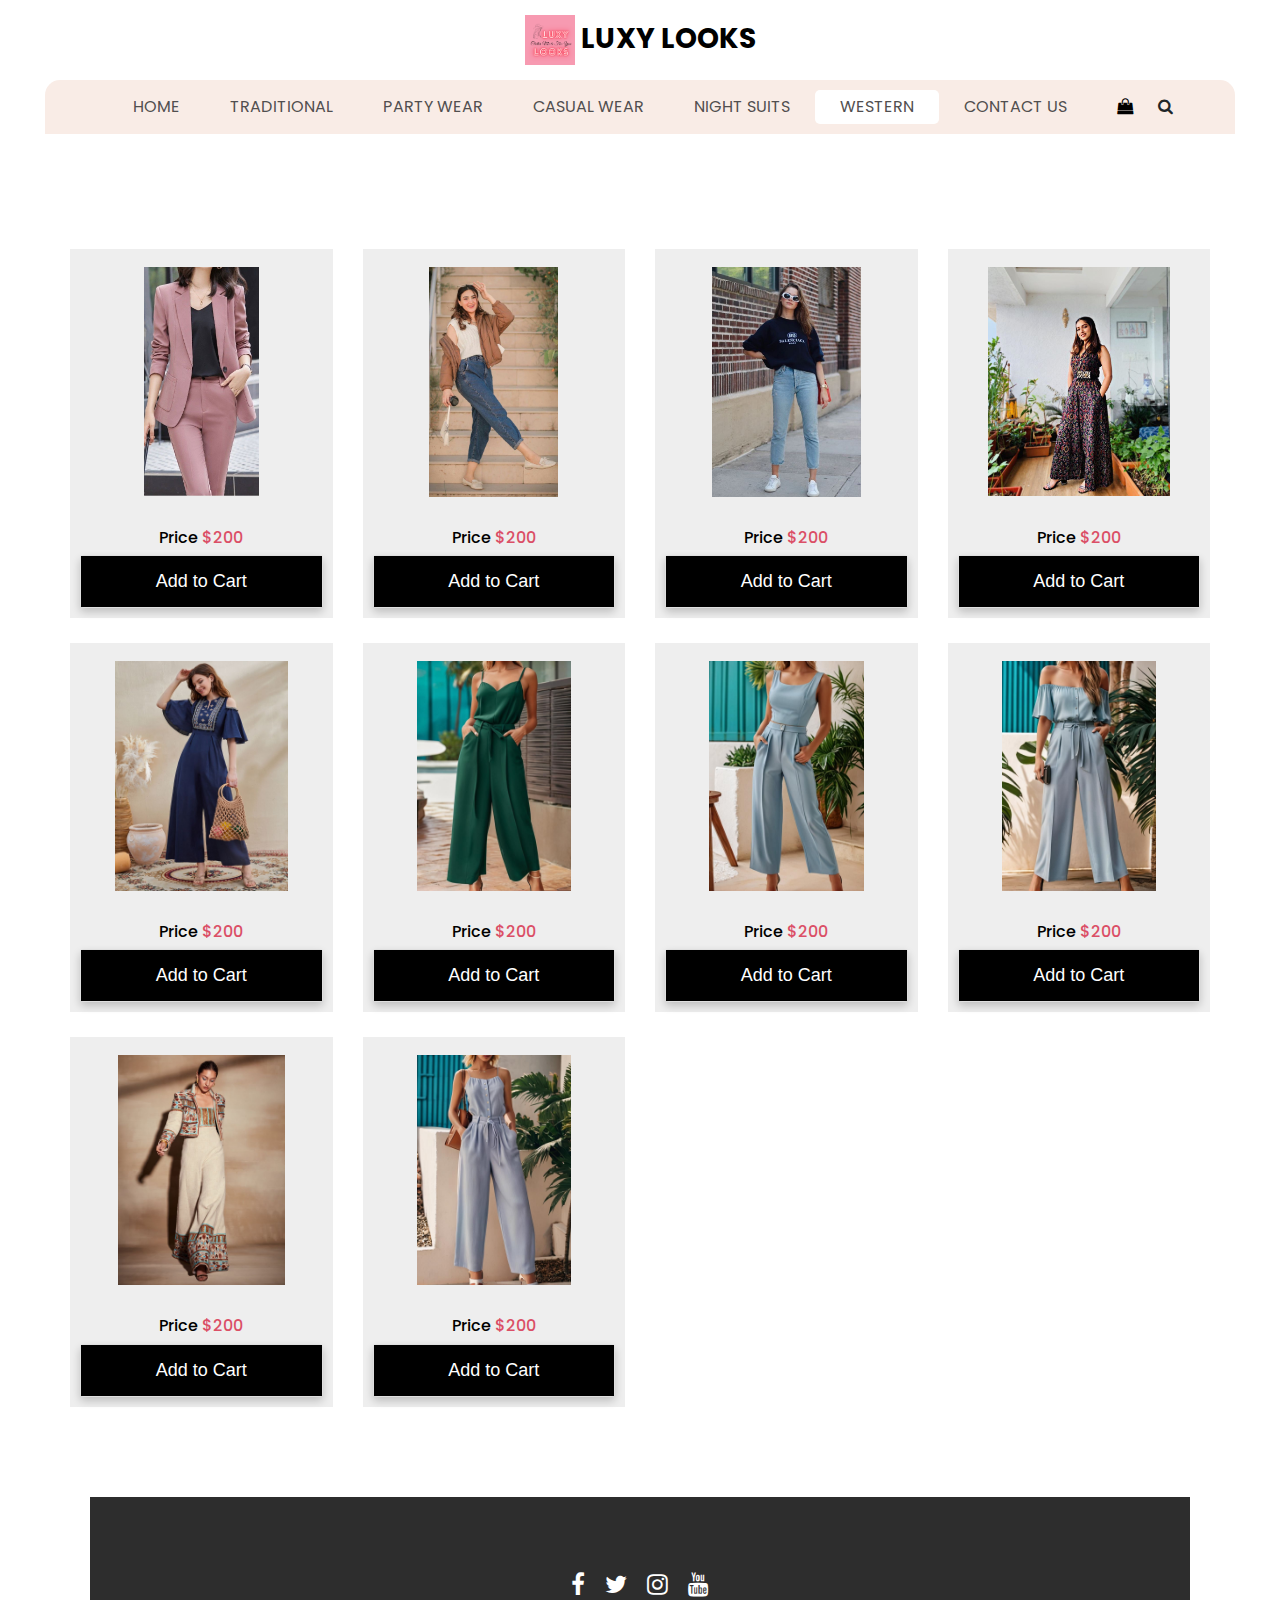
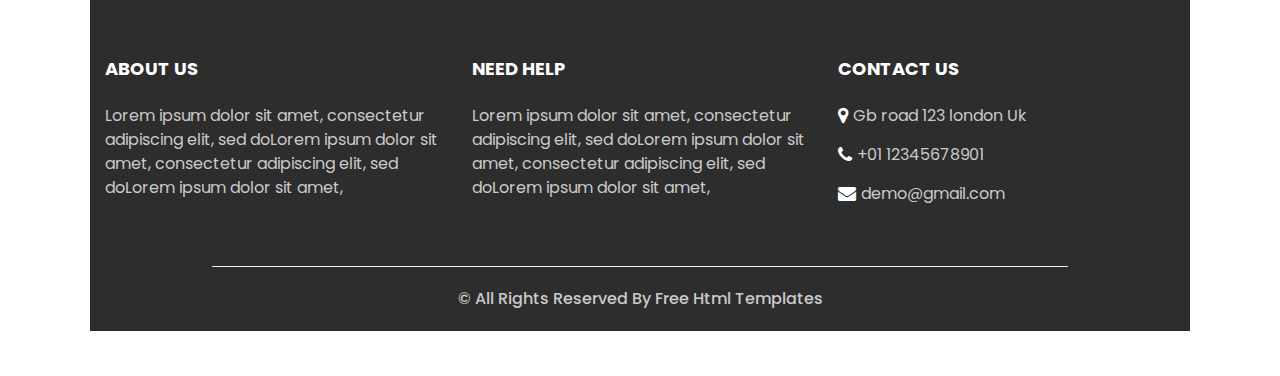
<file: western.html>
<!DOCTYPE html>
<html>

<head>
  <!-- Basic -->
  <meta charset="utf-8" />
  <meta http-equiv="X-UA-Compatible" content="IE=edge" />
  <!-- Mobile Metas -->
  <meta name="viewport" content="width=device-width, initial-scale=1, shrink-to-fit=no" />
  <!-- Site Metas -->
  <meta name="keywords" content="" />
  <meta name="description" content="" />
  <meta name="author" content="" />
  <link rel="shortcut icon" href="images/favicon1.png" type="image/x-icon">

  <title>
    LUXY LOOKS
  </title>

  <!-- slider stylesheet -->
  <link rel="stylesheet" type="text/css" href="https://cdnjs.cloudflare.com/ajax/libs/OwlCarousel2/2.3.4/assets/owl.carousel.min.css" />

  <!-- bootstrap core css -->
  <link rel="stylesheet" type="text/css" href="css/bootstrap.css" />

  <!-- Custom styles for this template -->
  <link href="css/style.css" rel="stylesheet" />
  <!-- responsive style -->
  <link href="css/responsive.css" rel="stylesheet" />
</head>


<body>
  <div class="hero_area">
<header class="header_section">
	
      <nav class="navbar navbar-expand-lg custom_nav-container ">
        <a class="navbar-brand" href="index.html">
         
		 <span>
		  <img src="images/favicon1.png" alt="" height ="50px" width="50px"/>
            LUXY LOOKS
          </span>
        </a>
        <button class="navbar-toggler" type="button" data-toggle="collapse" data-target="#navbarSupportedContent" aria-controls="navbarSupportedContent" aria-expanded="false" aria-label="Toggle navigation">
          <span class=""></span>
        </button>

        <div class="collapse navbar-collapse" id="navbarSupportedContent">
          <ul class="navbar-nav  ">
            <li class="nav-item">
              <a class="nav-link" href="index.html">Home </a>
            </li>
           
            <li class="nav-item">
              <a class="nav-link" href="traditional.html">
                Traditional
              </a>
            </li>
            <li class="nav-item">
              <a class="nav-link" href="partywear.html">
                Party Wear
              </a>
            </li>
			<li class="nav-item">
              <a class="nav-link" href="casualwear.html">
                Casual Wear
              </a>
            </li>
			<li class="nav-item ">
              <a class="nav-link" href="nightsuits.html">
                Night Suits
              </a>

            </li>
			<li class="nav-item active">
              <a class="nav-link" href="western.html">
                Western<span class="sr-only">(current)</span>
              </a>
            </li>
            <li class="nav-item">
              <a class="nav-link" href="contact.html">Contact Us</a>
            </li>
          </ul>
          <div class="user_option">
            <!-- <a href="">
              <i class="fa fa-user" aria-hidden="true"></i> 
              <span> 
              Login
               </span>
             </a> -->
            <a href="">
              <i class="fa fa-shopping-bag" aria-hidden="true"></i>
            </a>
            <form class="form-inline ">
              <button class="btn nav_search-btn" type="submit">
                <i class="fa fa-search" aria-hidden="true"></i>
              </button>
            </form>
          </div>
        </div>
      </nav>
    </header>
     <section class="shop_section layout_padding">
    <div class="container">
	
     <!-- <div class="heading_container heading_center">
        <h2>
          Trendy Cloths
        </h2>
      </div> -->
      <div class="row">
        <div class="col-sm-6 col-md-4 col-lg-3">
          <div class="box">
            <a href="">
              <div class="img-box">
                <img src="images/western1.jfif" alt="" >
              </div>
			  <br>
			 
              <div class="detail-box">
			  <h3></h3>
                <h6>
                  Price
                  <span>
                    $200
                  </span>
                </h6>
				<h3></h3>
              </div>
              <div class="card">
                <button>Add to Cart</button>
              </div>
			  
              <!--<div class="new">
                <span>
                  New
                </span>
              </div>-->
            </a>
          </div>
        </div>
        <div class="col-sm-6 col-md-4 col-lg-3">
          <div class="box">
            <a href="">
             <a href="">
              <div class="img-box">
                <img src="images/western2.jfif" alt="" >
              </div>
			  <br>
			 
              <div class="detail-box">
			  <h3></h3>
                <h6>
                  Price
                  <span>
                    $200
                  </span>
                </h6>
				<h3></h3>
              </div>
              <div class="card">
                <button>Add to Cart</button>
              </div>
              <!--<div class="new">
                <span>
                  New
                </span>
              </div>-->
            </a>
            </a>
          </div>
        </div>
        <div class="col-sm-6 col-md-4 col-lg-3">
          <div class="box">
            <a href="">
             <a href="">
              <div class="img-box">
                <img src="images/western3.jfif" alt="" >
              </div>
			  <br>
			 
              <div class="detail-box">
			  <h3></h3>
                <h6>
                  Price
                  <span>
                    $200
                  </span>
                </h6>
				<h3></h3>
              </div>
              <div class="card">
                <button>Add to Cart</button>
              </div>
              <!--<div class="new">
                <span>
                  New
                </span>
              </div>-->
            </a>
            </a>
          </div>
        </div>
        <div class="col-sm-6 col-md-4 col-lg-3">
          <div class="box">
            <a href="">
              <a href="">
              <div class="img-box">
                <img src="images/western4.jfif" alt="" >
              </div>
			  <br>
			 
              <div class="detail-box">
			  <h3></h3>
                <h6>
                  Price
                  <span>
                    $200
                  </span>
                </h6>
				<h3></h3>
              </div>
              <div class="card">
                <button>Add to Cart</button>
              </div>
              <!--<div class="new">
                <span>
                  New
                </span>
              </div>-->
            </a>
            </a>
          </div>
        </div>
        <div class="col-sm-6 col-md-4 col-lg-3">
          <div class="box">
            <a href="">
              <a href="">
              <div class="img-box">
                <img src="images/western5.jfif" alt="" >
              </div>
			  <br>
			 
              <div class="detail-box">
			  <h3></h3>
                <h6>
                  Price
                  <span>
                    $200
                  </span>
                </h6>
				<h3></h3>
              </div>
              <div class="card">
                <button>Add to Cart</button>
              </div>
              <!--<div class="new">
                <span>
                  New
                </span>
              </div>-->
            </a>
            </a>
          </div>
        </div>
        <div class="col-sm-6 col-md-4 col-lg-3">
          <div class="box">
            <a href="">
              <a href="">
              <div class="img-box">
                <img src="images/western6.jfif" alt="" >
              </div>
			  <br>
			 
              <div class="detail-box">
			  <h3></h3>
                <h6>
                  Price
                  <span>
                    $200
                  </span>
                </h6>
				<h3></h3>
              </div>
              <div class="card">
                <button>Add to Cart</button>
              </div>
              <!--<div class="new">
                <span>
                  New
                </span>
              </div>-->
            </a>
            </a>
          </div>
        </div>
        <div class="col-sm-6 col-md-4 col-lg-3">
          <div class="box">
            <a href="">
             <a href="">
              <div class="img-box">
                <img src="images/western7.jfif" alt="" >
              </div>
			  <br>
			 
              <div class="detail-box">
			  <h3></h3>
                <h6>
                  Price
                  <span>
                    $200
                  </span>
                </h6>
				<h3></h3>
              </div>
              <div class="card">
                <button>Add to Cart</button>
              </div>
              <!--<div class="new">
                <span>
                  New
                </span>
              </div>-->
            </a>
          </div>
        </div>
	
	<div class="col-sm-6 col-md-4 col-lg-3">
          <div class="box">
            <a href="">
             <a href="">
              <div class="img-box">
                <img src="images/western8.jfif" alt="" >
              </div>
			  <br>
			 
              <div class="detail-box">
			  <h3></h3>
                <h6>
                  Price
                  <span>
                    $200
                  </span>
                </h6>
				<h3></h3>
              </div>
              <div class="card">
                <button>Add to Cart</button>
              </div>
			  
              <!--<div class="new">
                <span>
                  New
                </span>
              </div>-->
            </a>
          </div>
        </div>
		
			<div class="col-sm-6 col-md-4 col-lg-3">
          <div class="box">
            <a href="">
             <a href="">
              <div class="img-box">
                <img src="images/western9.jfif" alt="" >
              </div>
			  <br>
			 
              <div class="detail-box">
			  <h3></h3>
                <h6>
                  Price
                  <span>
                    $200
                  </span>
                </h6>
				<h3></h3>
              </div>
              <div class="card">
                <button>Add to Cart</button>
              </div>
              <!--<div class="new">
                <span>
                  New
                </span>
              </div>-->
            </a>
          </div>

      </div>
      	<div class="col-sm-6 col-md-4 col-lg-3">
          <div class="box">
            <a href="">
             <a href="">
              <div class="img-box">
                <img src="images/western10.jfif" alt="" >
              </div>
			  <br>
			 
              <div class="detail-box">
			  <h3></h3>
                <h6>
                  Price
                  <span>
                    $200
                  </span>
                </h6>
				<h3></h3>
              </div>
              <div class="card">
                <button>Add to Cart</button>
              </div>
              <!--<div class="new">
                <span>
                  New
                </span>
              </div>-->
            </a>
          </div>
    </div>
	</div>
  </section>
  <section class="info_section  layout_padding2-top">
    <div class="social_container">
      <div class="social_box">
        <a href="">
          <i class="fa fa-facebook" aria-hidden="true"></i>
        </a>
        <a href="">
          <i class="fa fa-twitter" aria-hidden="true"></i>
        </a>
        <a href="">
          <i class="fa fa-instagram" aria-hidden="true"></i>
        </a>
        <a href="">
          <i class="fa fa-youtube" aria-hidden="true"></i>
        </a>
      </div>
    </div>
    <div class="info_container ">
      <div class="container">
        <div class="row">
          <div class="col-md-6 col-lg-4">
            <h6>
              ABOUT US
            </h6>
            <p>
              Lorem ipsum dolor sit amet, consectetur adipiscing elit, sed doLorem ipsum dolor sit amet, consectetur adipiscing elit, sed doLorem ipsum dolor sit amet,
            </p>
          </div>
          <!--<div class="col-md-6 col-lg-3">
            <div class="info_form ">
              <h5>
                Newsletter
              </h5>
              <form action="#">
                <input type="email" placeholder="Enter your email">
                <button>
                  Subscribe
                </button>
              </form>
            </div>
          </div>-->
          <div class="col-md-6 col-lg-4">
            <h6>
              NEED HELP
            </h6>
            <p>
              Lorem ipsum dolor sit amet, consectetur adipiscing elit, sed doLorem ipsum dolor sit amet, consectetur adipiscing elit, sed doLorem ipsum dolor sit amet,
            </p>
          </div>
          <div class="col-md-6 col-lg-4">
            <h6>
              CONTACT US
            </h6>
            <div class="info_link-box">
              <a href="">
                <i class="fa fa-map-marker" aria-hidden="true"></i>
                <span> Gb road 123 london Uk </span>
              </a>
              <a href="">
                <i class="fa fa-phone" aria-hidden="true"></i>
                <span>+01 12345678901</span>
              </a>
              <a href="">
                <i class="fa fa-envelope" aria-hidden="true"></i>
                <span> demo@gmail.com</span>
              </a>
            </div>
          </div>
        </div>
      </div>
    </div>
    <!-- footer section -->
    <footer class=" footer_section">
      <div class="container">
        <p>
          &copy; <span id="displayYear"></span> All Rights Reserved By
          <a href="https://html.design/">Free Html Templates</a>
        </p>
      </div>
    </footer>
    <!-- footer section -->

  </section>
  

</div>
</body>
</file>
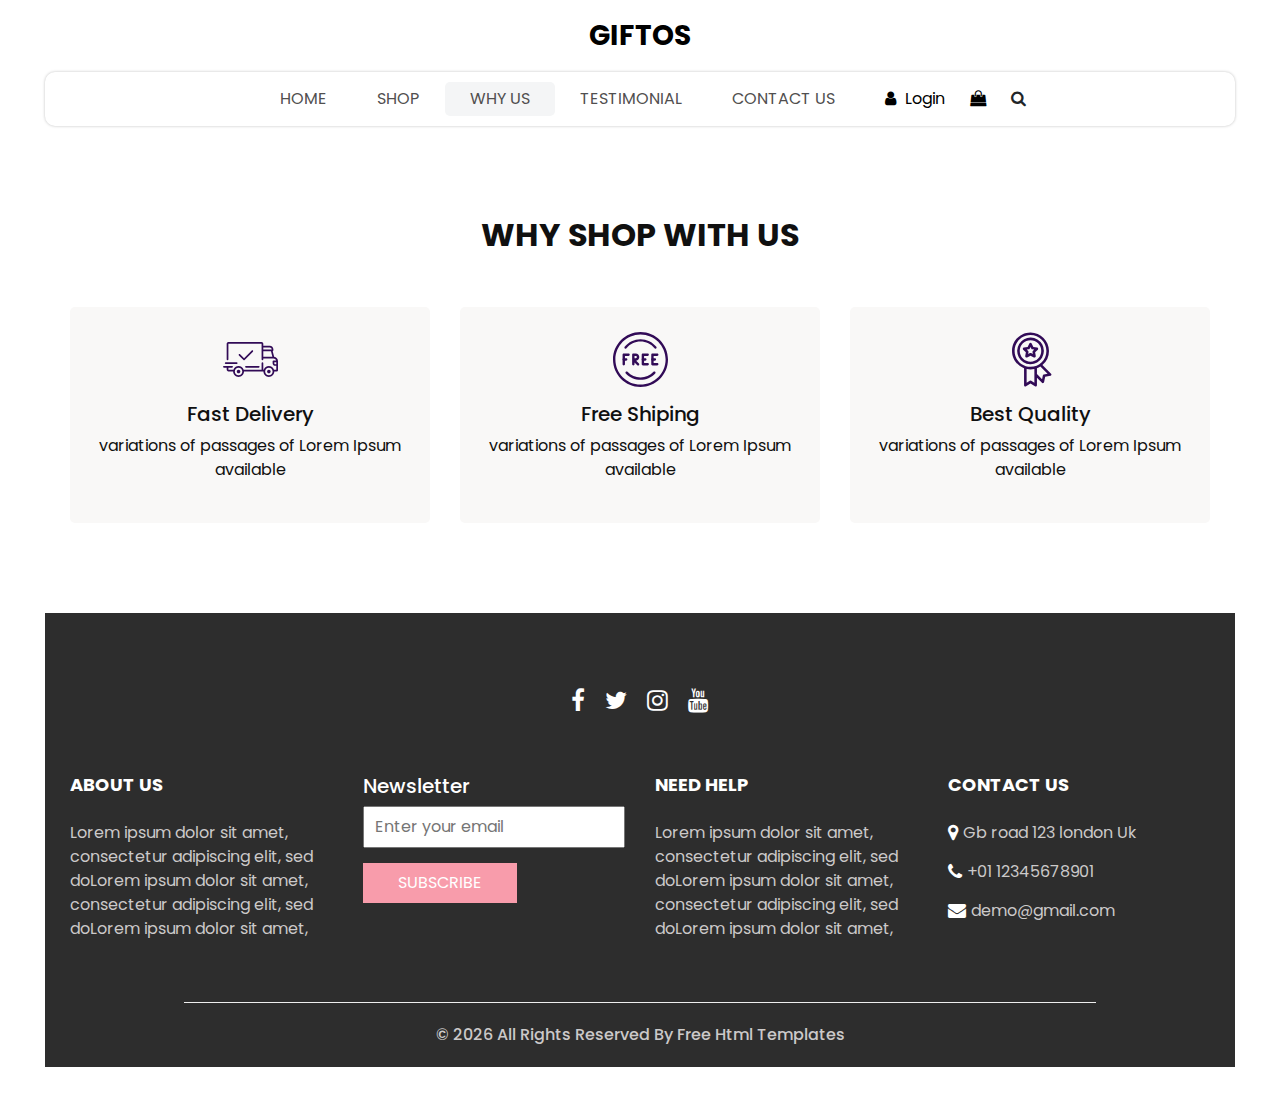
<file: why.html>
<!DOCTYPE html>
<html>

<head>
  <!-- Basic -->
  <meta charset="utf-8" />
  <meta http-equiv="X-UA-Compatible" content="IE=edge" />
  <!-- Mobile Metas -->
  <meta name="viewport" content="width=device-width, initial-scale=1, shrink-to-fit=no" />
  <!-- Site Metas -->
  <meta name="keywords" content="" />
  <meta name="description" content="" />
  <meta name="author" content="" />
  <link rel="shortcut icon" href="images/favicon.png" type="image/x-icon">

  <title>
    Giftos
  </title>

  <!-- slider stylesheet -->
  <link rel="stylesheet" type="text/css" href="https://cdnjs.cloudflare.com/ajax/libs/OwlCarousel2/2.3.4/assets/owl.carousel.min.css" />

  <!-- bootstrap core css -->
  <link rel="stylesheet" type="text/css" href="css/bootstrap.css" />

  <!-- Custom styles for this template -->
  <link href="css/style.css" rel="stylesheet" />
  <!-- responsive style -->
  <link href="css/responsive.css" rel="stylesheet" />
</head>

<body>
  <div class="hero_area">
    <!-- header section strats -->
    <header class="header_section">
      <nav class="navbar navbar-expand-lg custom_nav-container ">
        <a class="navbar-brand" href="index.html">
          <span>
            Giftos
          </span>
        </a>
        <button class="navbar-toggler" type="button" data-toggle="collapse" data-target="#navbarSupportedContent" aria-controls="navbarSupportedContent" aria-expanded="false" aria-label="Toggle navigation">
          <span class=""></span>
        </button>

        <div class="collapse navbar-collapse innerpage_navbar" id="navbarSupportedContent">
          <ul class="navbar-nav  ">
            <li class="nav-item ">
              <a class="nav-link" href="index.html">Home <span class="sr-only">(current)</span></a>
            </li>
            <li class="nav-item">
              <a class="nav-link" href="shop.html">
                Shop
              </a>
            </li>
            <li class="nav-item active">
              <a class="nav-link" href="why.html">
                Why Us
              </a>
            </li>
            <li class="nav-item">
              <a class="nav-link" href="testimonial.html">
                Testimonial
              </a>
            </li>
            <li class="nav-item">
              <a class="nav-link" href="contact.html">Contact Us</a>
            </li>
          </ul>
          <div class="user_option">
            <a href="">
              <i class="fa fa-user" aria-hidden="true"></i>
              <span>
                Login
              </span>
            </a>
            <a href="">
              <i class="fa fa-shopping-bag" aria-hidden="true"></i>
            </a>
            <form class="form-inline ">
              <button class="btn nav_search-btn" type="submit">
                <i class="fa fa-search" aria-hidden="true"></i>
              </button>
            </form>
          </div>
        </div>
      </nav>
    </header>
    <!-- end header section -->

  </div>
  <!-- end hero area -->

  <!-- why section -->

  <section class="why_section layout_padding">
    <div class="container">
      <div class="heading_container heading_center">
        <h2>
          Why Shop With Us
        </h2>
      </div>
      <div class="row">
        <div class="col-md-4">
          <div class="box ">
            <div class="img-box">
              <svg version="1.1" id="Layer_1" xmlns="http://www.w3.org/2000/svg" xmlns:xlink="http://www.w3.org/1999/xlink" x="0px" y="0px" viewBox="0 0 512 512" style="enable-background:new 0 0 512 512;" xml:space="preserve">
                <g>
                  <g>
                    <path d="M476.158,231.363l-13.259-53.035c3.625-0.77,6.345-3.986,6.345-7.839v-8.551c0-18.566-15.105-33.67-33.67-33.67h-60.392
                 V110.63c0-9.136-7.432-16.568-16.568-16.568H50.772c-9.136,0-16.568,7.432-16.568,16.568V256c0,4.427,3.589,8.017,8.017,8.017
                 c4.427,0,8.017-3.589,8.017-8.017V110.63c0-0.295,0.239-0.534,0.534-0.534h307.841c0.295,0,0.534,0.239,0.534,0.534v145.372
                 c0,4.427,3.589,8.017,8.017,8.017c4.427,0,8.017-3.589,8.017-8.017v-9.088h94.569c0.008,0,0.014,0.002,0.021,0.002
                 c0.008,0,0.015-0.001,0.022-0.001c11.637,0.008,21.518,7.646,24.912,18.171h-24.928c-4.427,0-8.017,3.589-8.017,8.017v17.102
                 c0,13.851,11.268,25.119,25.119,25.119h9.086v35.273h-20.962c-6.886-19.883-25.787-34.205-47.982-34.205
                 s-41.097,14.322-47.982,34.205h-3.86v-60.393c0-4.427-3.589-8.017-8.017-8.017c-4.427,0-8.017,3.589-8.017,8.017v60.391H192.817
                 c-6.886-19.883-25.787-34.205-47.982-34.205s-41.097,14.322-47.982,34.205H50.772c-0.295,0-0.534-0.239-0.534-0.534v-17.637
                 h34.739c4.427,0,8.017-3.589,8.017-8.017s-3.589-8.017-8.017-8.017H8.017c-4.427,0-8.017,3.589-8.017,8.017
                 s3.589,8.017,8.017,8.017h26.188v17.637c0,9.136,7.432,16.568,16.568,16.568h43.304c-0.002,0.178-0.014,0.355-0.014,0.534
                 c0,27.996,22.777,50.772,50.772,50.772s50.772-22.776,50.772-50.772c0-0.18-0.012-0.356-0.014-0.534h180.67
                 c-0.002,0.178-0.014,0.355-0.014,0.534c0,27.996,22.777,50.772,50.772,50.772c27.995,0,50.772-22.776,50.772-50.772
                 c0-0.18-0.012-0.356-0.014-0.534h26.203c4.427,0,8.017-3.589,8.017-8.017v-85.511C512,251.989,496.423,234.448,476.158,231.363z
                  M375.182,144.301h60.392c9.725,0,17.637,7.912,17.637,17.637v0.534h-78.029V144.301z M375.182,230.881v-52.376h71.235
                 l13.094,52.376H375.182z M144.835,401.904c-19.155,0-34.739-15.583-34.739-34.739s15.584-34.739,34.739-34.739
                 c19.155,0,34.739,15.583,34.739,34.739S163.99,401.904,144.835,401.904z M427.023,401.904c-19.155,0-34.739-15.583-34.739-34.739
                 s15.584-34.739,34.739-34.739c19.155,0,34.739,15.583,34.739,34.739S446.178,401.904,427.023,401.904z M495.967,299.29h-9.086
                 c-5.01,0-9.086-4.076-9.086-9.086v-9.086h18.171V299.29z" />
                  </g>
                </g>
                <g>
                  <g>
                    <path d="M144.835,350.597c-9.136,0-16.568,7.432-16.568,16.568c0,9.136,7.432,16.568,16.568,16.568
                 c9.136,0,16.568-7.432,16.568-16.568C161.403,358.029,153.971,350.597,144.835,350.597z" />
                  </g>
                </g>
                <g>
                  <g>
                    <path d="M427.023,350.597c-9.136,0-16.568,7.432-16.568,16.568c0,9.136,7.432,16.568,16.568,16.568
                 c9.136,0,16.568-7.432,16.568-16.568C443.591,358.029,436.159,350.597,427.023,350.597z" />
                  </g>
                </g>
                <g>
                  <g>
                    <path d="M332.96,316.393H213.244c-4.427,0-8.017,3.589-8.017,8.017s3.589,8.017,8.017,8.017H332.96
                 c4.427,0,8.017-3.589,8.017-8.017S337.388,316.393,332.96,316.393z" />
                  </g>
                </g>
                <g>
                  <g>
                    <path d="M127.733,282.188H25.119c-4.427,0-8.017,3.589-8.017,8.017s3.589,8.017,8.017,8.017h102.614
                 c4.427,0,8.017-3.589,8.017-8.017S132.16,282.188,127.733,282.188z" />
                  </g>
                </g>
                <g>
                  <g>
                    <path d="M278.771,173.37c-3.13-3.13-8.207-3.13-11.337,0.001l-71.292,71.291l-37.087-37.087c-3.131-3.131-8.207-3.131-11.337,0
                 c-3.131,3.131-3.131,8.206,0,11.337l42.756,42.756c1.565,1.566,3.617,2.348,5.668,2.348s4.104-0.782,5.668-2.348l76.96-76.96
                 C281.901,181.576,281.901,176.501,278.771,173.37z" />
                  </g>
                </g>
                <g>
                </g>
                <g>
                </g>
                <g>
                </g>
                <g>
                </g>
                <g>
                </g>
                <g>
                </g>
                <g>
                </g>
                <g>
                </g>
                <g>
                </g>
                <g>
                </g>
                <g>
                </g>
                <g>
                </g>
                <g>
                </g>
                <g>
                </g>
                <g>
                </g>
              </svg>
            </div>
            <div class="detail-box">
              <h5>
                Fast Delivery
              </h5>
              <p>
                variations of passages of Lorem Ipsum available
              </p>
            </div>
          </div>
        </div>
        <div class="col-md-4">
          <div class="box ">
            <div class="img-box">
              <svg version="1.1" id="Capa_1" xmlns="http://www.w3.org/2000/svg" xmlns:xlink="http://www.w3.org/1999/xlink" x="0px" y="0px" viewBox="0 0 490.667 490.667" style="enable-background:new 0 0 490.667 490.667;" xml:space="preserve">
                <g>
                  <g>
                    <path d="M138.667,192H96c-5.888,0-10.667,4.779-10.667,10.667V288c0,5.888,4.779,10.667,10.667,10.667s10.667-4.779,10.667-10.667
                 v-74.667h32c5.888,0,10.667-4.779,10.667-10.667S144.555,192,138.667,192z" />
                  </g>
                </g>
                <g>
                  <g>
                    <path d="M117.333,234.667H96c-5.888,0-10.667,4.779-10.667,10.667S90.112,256,96,256h21.333c5.888,0,10.667-4.779,10.667-10.667
                 S123.221,234.667,117.333,234.667z" />
                  </g>
                </g>
                <g>
                  <g>
                    <path d="M245.333,0C110.059,0,0,110.059,0,245.333s110.059,245.333,245.333,245.333s245.333-110.059,245.333-245.333
                 S380.608,0,245.333,0z M245.333,469.333c-123.52,0-224-100.48-224-224s100.48-224,224-224s224,100.48,224,224
                 S368.853,469.333,245.333,469.333z" />
                  </g>
                </g>
                <g>
                  <g>
                    <path d="M386.752,131.989C352.085,88.789,300.544,64,245.333,64s-106.752,24.789-141.419,67.989
                 c-3.691,4.587-2.965,11.307,1.643,14.997c4.587,3.691,11.307,2.965,14.976-1.643c30.613-38.144,76.096-60.011,124.8-60.011
                 s94.187,21.867,124.779,60.011c2.112,2.624,5.205,3.989,8.32,3.989c2.368,0,4.715-0.768,6.677-2.347
                 C389.717,143.296,390.443,136.576,386.752,131.989z" />
                  </g>
                </g>
                <g>
                  <g>
                    <path d="M376.405,354.923c-4.224-4.032-11.008-3.861-15.061,0.405c-30.613,32.235-71.808,50.005-116.011,50.005
                 s-85.397-17.771-115.989-50.005c-4.032-4.309-10.816-4.437-15.061-0.405c-4.309,4.053-4.459,10.816-0.405,15.083
                 c34.667,36.544,81.344,56.661,131.456,56.661s96.789-20.117,131.477-56.661C380.864,365.739,380.693,358.976,376.405,354.923z" />
                  </g>
                </g>
                <g>
                  <g>
                    <path d="M206.805,255.723c15.701-2.027,27.861-15.488,27.861-31.723c0-17.643-14.357-32-32-32h-21.333
                 c-5.888,0-10.667,4.779-10.667,10.667v42.581c0,0.043,0,0.107,0,0.149V288c0,5.888,4.779,10.667,10.667,10.667
                 S192,293.888,192,288v-16.917l24.448,24.469c2.091,2.069,4.821,3.115,7.552,3.115c2.731,0,5.461-1.045,7.531-3.136
                 c4.16-4.16,4.16-10.923,0-15.083L206.805,255.723z M192,234.667v-21.333h10.667c5.867,0,10.667,4.779,10.667,10.667
                 s-4.8,10.667-10.667,10.667H192z" />
                  </g>
                </g>
                <g>
                  <g>
                    <path d="M309.333,277.333h-32v-64h32c5.888,0,10.667-4.779,10.667-10.667S315.221,192,309.333,192h-42.667
                 c-5.888,0-10.667,4.779-10.667,10.667V288c0,5.888,4.779,10.667,10.667,10.667h42.667c5.888,0,10.667-4.779,10.667-10.667
                 S315.221,277.333,309.333,277.333z" />
                  </g>
                </g>
                <g>
                  <g>
                    <path d="M288,234.667h-21.333c-5.888,0-10.667,4.779-10.667,10.667S260.779,256,266.667,256H288
                 c5.888,0,10.667-4.779,10.667-10.667S293.888,234.667,288,234.667z" />
                  </g>
                </g>
                <g>
                  <g>
                    <path d="M394.667,277.333h-32v-64h32c5.888,0,10.667-4.779,10.667-10.667S400.555,192,394.667,192H352
                 c-5.888,0-10.667,4.779-10.667,10.667V288c0,5.888,4.779,10.667,10.667,10.667h42.667c5.888,0,10.667-4.779,10.667-10.667
                 S400.555,277.333,394.667,277.333z" />
                  </g>
                </g>
                <g>
                  <g>
                    <path d="M373.333,234.667H352c-5.888,0-10.667,4.779-10.667,10.667S346.112,256,352,256h21.333
                 c5.888,0,10.667-4.779,10.667-10.667S379.221,234.667,373.333,234.667z" />
                  </g>
                </g>
                <g>
                </g>
                <g>
                </g>
                <g>
                </g>
                <g>
                </g>
                <g>
                </g>
                <g>
                </g>
                <g>
                </g>
                <g>
                </g>
                <g>
                </g>
                <g>
                </g>
                <g>
                </g>
                <g>
                </g>
                <g>
                </g>
                <g>
                </g>
                <g>
                </g>
              </svg>
            </div>
            <div class="detail-box">
              <h5>
                Free Shiping
              </h5>
              <p>
                variations of passages of Lorem Ipsum available
              </p>
            </div>
          </div>
        </div>
        <div class="col-md-4">
          <div class="box ">
            <div class="img-box">
              <svg id="_30_Premium" height="512" viewBox="0 0 512 512" width="512" xmlns="http://www.w3.org/2000/svg" data-name="30_Premium">
                <g id="filled">
                  <path d="m252.92 300h3.08a124.245 124.245 0 1 0 -4.49-.09c.075.009.15.023.226.03.394.039.789.06 1.184.06zm-96.92-124a100 100 0 1 1 100 100 100.113 100.113 0 0 1 -100-100z" />
                  <path d="m447.445 387.635-80.4-80.4a171.682 171.682 0 0 0 60.955-131.235c0-94.841-77.159-172-172-172s-172 77.159-172 172c0 73.747 46.657 136.794 112 161.2v158.8c-.3 9.289 11.094 15.384 18.656 9.984l41.344-27.562 41.344 27.562c7.574 5.4 18.949-.7 18.656-9.984v-70.109l46.6 46.594c6.395 6.789 18.712 3.025 20.253-6.132l9.74-48.724 48.725-9.742c9.163-1.531 12.904-13.893 6.127-20.252zm-339.445-211.635c0-81.607 66.393-148 148-148s148 66.393 148 148-66.393 148-148 148-148-66.393-148-148zm154.656 278.016a12 12 0 0 0 -13.312 0l-29.344 19.562v-129.378a172.338 172.338 0 0 0 72 0v129.38zm117.381-58.353a12 12 0 0 0 -9.415 9.415l-6.913 34.58-47.709-47.709v-54.749a171.469 171.469 0 0 0 31.467-15.6l67.151 67.152z" />
                  <path d="m287.62 236.985c8.349 4.694 19.251-3.212 17.367-12.618l-5.841-35.145 25.384-25c7.049-6.5 2.89-19.3-6.634-20.415l-35.23-5.306-15.933-31.867c-4.009-8.713-17.457-8.711-21.466 0l-15.933 31.866-35.23 5.306c-9.526 1.119-13.681 13.911-6.634 20.415l25.384 25-5.841 35.145c-1.879 9.406 9 17.31 17.367 12.618l31.62-16.414zm-53-32.359 2.928-17.615a12 12 0 0 0 -3.417-10.516l-12.721-12.531 17.658-2.66a12 12 0 0 0 8.947-6.5l7.985-15.971 7.985 15.972a12 12 0 0 0 8.947 6.5l17.658 2.66-12.723 12.535a12 12 0 0 0 -3.417 10.516l2.928 17.615-15.849-8.231a12 12 0 0 0 -11.058 0z" />
                </g>
              </svg>
            </div>
            <div class="detail-box">
              <h5>
                Best Quality
              </h5>
              <p>
                variations of passages of Lorem Ipsum available
              </p>
            </div>
          </div>
        </div>
      </div>
    </div>
  </section>

  <!-- end why section -->

  <!-- info section -->

  <section class="info_section  layout_padding2-top">
    <div class="social_container">
      <div class="social_box">
        <a href="">
          <i class="fa fa-facebook" aria-hidden="true"></i>
        </a>
        <a href="">
          <i class="fa fa-twitter" aria-hidden="true"></i>
        </a>
        <a href="">
          <i class="fa fa-instagram" aria-hidden="true"></i>
        </a>
        <a href="">
          <i class="fa fa-youtube" aria-hidden="true"></i>
        </a>
      </div>
    </div>
    <div class="info_container ">
      <div class="container">
        <div class="row">
          <div class="col-md-6 col-lg-3">
            <h6>
              ABOUT US
            </h6>
            <p>
              Lorem ipsum dolor sit amet, consectetur adipiscing elit, sed doLorem ipsum dolor sit amet, consectetur adipiscing elit, sed doLorem ipsum dolor sit amet,
            </p>
          </div>
          <div class="col-md-6 col-lg-3">
            <div class="info_form ">
              <h5>
                Newsletter
              </h5>
              <form action="#">
                <input type="email" placeholder="Enter your email">
                <button>
                  Subscribe
                </button>
              </form>
            </div>
          </div>
          <div class="col-md-6 col-lg-3">
            <h6>
              NEED HELP
            </h6>
            <p>
              Lorem ipsum dolor sit amet, consectetur adipiscing elit, sed doLorem ipsum dolor sit amet, consectetur adipiscing elit, sed doLorem ipsum dolor sit amet,
            </p>
          </div>
          <div class="col-md-6 col-lg-3">
            <h6>
              CONTACT US
            </h6>
            <div class="info_link-box">
              <a href="">
                <i class="fa fa-map-marker" aria-hidden="true"></i>
                <span> Gb road 123 london Uk </span>
              </a>
              <a href="">
                <i class="fa fa-phone" aria-hidden="true"></i>
                <span>+01 12345678901</span>
              </a>
              <a href="">
                <i class="fa fa-envelope" aria-hidden="true"></i>
                <span> demo@gmail.com</span>
              </a>
            </div>
          </div>
        </div>
      </div>
    </div>
    <!-- footer section -->
    <footer class=" footer_section">
      <div class="container">
        <p>
          &copy; <span id="displayYear"></span> All Rights Reserved By
          <a href="https://html.design/">Free Html Templates</a>
        </p>
      </div>
    </footer>
    <!-- footer section -->

  </section>

  <!-- end info section -->


  <script src="js/jquery-3.4.1.min.js"></script>
  <script src="js/bootstrap.js"></script>
  <script src="https://cdnjs.cloudflare.com/ajax/libs/OwlCarousel2/2.3.4/owl.carousel.min.js">
  </script>
  <script src="js/custom.js"></script>

</body>

</html>
</file>
<file: css/responsive.css>
@media (max-width: 1120px) {
    .saving_section .detail-box {
        padding: 0;
    }
}

@media (max-width: 992px) {
    .user_option {
        justify-content: center;
        margin-left: 0;
        margin-top: 10px;

    }

    .custom_nav-container {
        flex-direction: row;
    }

    .custom_nav-container .navbar-nav {
        align-items: center;
    }

    #navbarSupportedContent .navbar-nav .nav-link {
        margin: 5px 0;
    }

    .slider_section .detail-box {
        padding-left: 0;
    }

    .slider_section .detail-box h1 {
        font-size: 3rem;
    }

    .slider_section .img-box {
        padding: 0;
    }

    .saving_section .row {
        flex-direction: column-reverse;
    }

    .saving_section .detail-box {

        margin-bottom: 30px;
    }

    .client_section .box {
        margin: 15px 25px;
    }

    .client_section .carousel_btn-box {
        display: flex;
        justify-content: center;
        margin-top: 45px;
    }

    .client_section .carousel-control-prev,
    .client_section .carousel-control-next {
        position: unset;
        margin: 0 2.5px;
        width: 45px;
        height: 45px;
    }
}

@media (max-width: 768px) {
    .hero_area {
        padding: 0 25px;
    }

    .slider_section .img-box {
        margin-bottom: 45px;
    }

    .saving_section,
    .gift_section {
        padding-left: 25px;
        padding-right: 25px;
    }

    .gift_section .box {
        padding: 45px 0;
    }

    .gift_section .img-box {
        padding: 0 15px;
        margin-bottom: 45px;
    }

    .info_section .row>div {
        text-align: center;
        display: flex;
        flex-direction: column;
        align-items: center;

    }

    .info_section {
        margin: 0 25px 25px;
    }


}

@media (max-width: 576px) {
    .contact_section {
        padding-left: 25px;
        padding-right: 25px;
    }
}

@media (max-width: 480px) {

    .saving_section .detail-box,
    .gift_section .detail-box {
        padding: 0 5px;
    }
}

@media (max-width: 420px) {}

@media (max-width: 376px) {}

@media (min-width: 1200px) {
    .container {
        max-width: 1170px;
    }
}
</file>
<file: css/style.css>
@import url("https://fonts.googleapis.com/css2?family=Poppins:wght@300;400;500;600;700&display=swap");
@import url("font-awesome.min.css");
body {
  font-family: "poppins", sans-serif;
  color: #101010;
  background-color: #ffffff;
}

.layout_padding {
  padding-top: 90px;
  padding-bottom: 90px;
}

.layout_padding2 {
  padding-top: 45px;
  padding-bottom: 45px;
}

.layout_padding2-top {
  padding-top: 45px;
}

.layout_padding2-bottom {
  padding-bottom: 45px;
}

.layout_padding-top {
  padding-top: 90px;
}

.layout_padding-bottom {
  padding-bottom: 90px;
}

.heading_container {
  display: -webkit-box;
  display: -ms-flexbox;
  display: flex;
  -webkit-box-orient: vertical;
  -webkit-box-direction: normal;
      -ms-flex-direction: column;
          flex-direction: column;
}

.heading_container h2 {
  text-transform: uppercase;
  font-weight: bold;
}

.heading_container h2 span {
  color: #f89cab;
}

.heading_container.heading_center {
  -webkit-box-align: center;
      -ms-flex-align: center;
          align-items: center;
  text-align: center;
}

/*header section*/
.hero_area {
  padding: 0 45px;
}

.hero_area.sub_pages {
  height: auto;
}

#navbarSupportedContent {
  width: 100%;
  background-color: #f9ece6;
  -webkit-box-pack: center;
      -ms-flex-pack: center;
          justify-content: center;
  padding: 10px 0;
  border-radius: 15px 15px 0 0;
}

#navbarSupportedContent.innerpage_navbar {
  background-color: white;
  border-radius: 10px;
  -webkit-box-shadow: 0 0 3px 0 rgba(0, 0, 0, 0.25);
          box-shadow: 0 0 3px 0 rgba(0, 0, 0, 0.25);
}

#navbarSupportedContent.innerpage_navbar .nav-item.active .nav-link {
  background-color: #f4f5f6;
}

#navbarSupportedContent .navbar-nav .nav-link {
  padding: 5px 25px;
  color: #514f4f;
  text-align: center;
  text-transform: uppercase;
  border-radius: 5px;
}

#navbarSupportedContent .nav-item.active .nav-link {
  background-color: #ffffff;
}

a,
a:hover,
a:focus {
  text-decoration: none;
}

a:hover,
a:focus {
  color: initial;
}

.btn,
.btn:focus {
  outline: none !important;
  -webkit-box-shadow: none;
          box-shadow: none;
}

.navbar-brand {
  margin: 15px 0;
  padding: 0;
}

.navbar-brand span {
  font-size: 28px;
  font-weight: bold;
  color: #000000;
  text-transform: uppercase;
  margin: 0;
  padding: 0;
}

.custom_nav-container .nav_search-btn {
  padding: 0;
  border: none;
}

.custom_nav-container {
  z-index: 99999;
  padding: 0;
  -webkit-box-orient: vertical;
  -webkit-box-direction: normal;
      -ms-flex-direction: column;
          flex-direction: column;
  -webkit-box-align: center;
      -ms-flex-align: center;
          align-items: center;
}

.custom_nav-container .navbar-toggler {
  outline: none;
}

.custom_nav-container .navbar-toggler {
  outline: none;
}

.custom_nav-container .navbar-toggler {
  padding: 0;
  width: 37px;
  height: 42px;
  -webkit-transition: all .3s;
  transition: all .3s;
}

.custom_nav-container .navbar-toggler span {
  display: block;
  width: 35px;
  height: 4px;
  background-color: #000000;
  margin: 7px 0;
  -webkit-transition: all 0.3s;
  transition: all 0.3s;
  position: relative;
  border-radius: 5px;
  -webkit-transition: all .3s;
  transition: all .3s;
}

.custom_nav-container .navbar-toggler span::before, .custom_nav-container .navbar-toggler span::after {
  content: "";
  position: absolute;
  left: 0;
  height: 100%;
  width: 100%;
  background-color: #000000;
  top: -10px;
  border-radius: 5px;
  -webkit-transition: all .3s;
  transition: all .3s;
}

.custom_nav-container .navbar-toggler span::after {
  top: 10px;
}

.custom_nav-container .navbar-toggler[aria-expanded="true"] {
  -webkit-transform: rotate(360deg);
          transform: rotate(360deg);
}

.custom_nav-container .navbar-toggler[aria-expanded="true"] span {
  -webkit-transform: rotate(45deg);
          transform: rotate(45deg);
}

.custom_nav-container .navbar-toggler[aria-expanded="true"] span::before, .custom_nav-container .navbar-toggler[aria-expanded="true"] span::after {
  -webkit-transform: rotate(90deg);
          transform: rotate(90deg);
  top: 0;
}

.user_option {
  display: -webkit-box;
  display: -ms-flexbox;
  display: flex;
  -webkit-box-align: center;
      -ms-flex-align: center;
          align-items: center;
  margin-left: 25px;
}

.user_option a {
  margin-right: 25px;
  color: #000000;
}

.user_option a span {
  margin-left: 5px;
}

/*end header section*/
.slider_section .slider_container {
  color: #fefefe;
  background-color: #000000;
  background-color: #f89cab;
  padding: 25px;
  border-radius: 0 0 15px 15px;
}

.slider_section .row {
  -webkit-box-align: center;
      -ms-flex-align: center;
          align-items: center;
}

.slider_section .img-box {
  display: -webkit-box;
  display: -ms-flexbox;
  display: flex;
  -webkit-box-pack: center;
      -ms-flex-pack: center;
          justify-content: center;
  padding: 45px;
}

.slider_section .img-box img {
  width: 275px;
}

.slider_section .detail-box {
  padding-left: 45px;
  margin: 45px 0;
}

.slider_section .detail-box h1 {
  font-weight: bold;
  font-size: 3.5rem;
  margin-bottom: 10px;
}

.slider_section .detail-box a {
  display: inline-block;
  padding: 10px 40px;
  background-color: #db4566;
  color: #ffffff;
  border: 1px solid #db4566;
  border-radius: 5px;
  -webkit-transition: all .3s;
  transition: all .3s;
  margin-top: 25px;
  text-transform: uppercase;
}

.slider_section .detail-box a:hover {
  background-color: transparent;
  color: #db4566;
}

.slider_section .carousel_btn-box {
  display: -webkit-box;
  display: -ms-flexbox;
  display: flex;
  background-color: #ffffff;
  -webkit-box-align: center;
      -ms-flex-align: center;
          align-items: center;
  position: absolute;
  bottom: -25px;
  left: 5%;
  padding: 7px 10px;
  border-radius: 5px 5px 0 0;
}

.slider_section .carousel_btn-box img {
  margin: 0 10px;
}

.slider_section .carousel_btn-box .carousel-control-prev,
.slider_section .carousel_btn-box .carousel-control-next {
  position: unset;
  height: 25px;
  width: 25px;
  background-repeat: no-repeat;
  opacity: 1;
  background-position: center;
  color: #000000;
  font-size: 14px;
}

.shop_section .heading_container {
  margin-bottom: 20px;
}

.shop_section .box {
  background-color: #eeeeee;
  position: relative;
  padding: 10px;
  margin-top: 25px;
}

.shop_section .box a {
  color: #000000;
}

.shop_section .box .img-box {
  display: -webkit-box;
  display: -ms-flexbox;
  display: flex;
  -webkit-box-pack: center;
      -ms-flex-pack: center;
          justify-content: center;
  -webkit-box-align: center;
      -ms-flex-align: center;
          align-items: center;
  padding: 15px 30px;
  height: 245px;
}

.shop_section .box .img-box img {
  max-width: 100%;
  max-height: 230px;
}

.shop_section .box .detail-box {
  display: -webkit-box;
  display: -ms-flexbox;
  display: flex;
  -webkit-box-pack: justify;
      -ms-flex-pack: justify;
          justify-content: space-between;
}

.shop_section .box .detail-box h6 span {
  color: #db4f66;
}

.shop_section .box .new {
  width: 50px;
  height: 50px;
  position: absolute;
  top: 10px;
  left: 10px;
  background-color: #ffffff;
  display: -webkit-box;
  display: -ms-flexbox;
  display: flex;
  -webkit-box-pack: center;
      -ms-flex-pack: center;
          justify-content: center;
  -webkit-box-align: center;
      -ms-flex-align: center;
          align-items: center;
  border-radius: 100%;
  font-size: 15px;
}

.shop_section .btn-box {
  display: -webkit-box;
  display: -ms-flexbox;
  display: flex;
  -webkit-box-pack: center;
      -ms-flex-pack: center;
          justify-content: center;
  margin-top: 45px;
}

.shop_section .btn-box a {
  display: inline-block;
  padding: 10px 40px;
  background-color: #f16179;
  color: #ffffff;
  border: 1px solid #f16179;
  border-radius: 5px;
  -webkit-transition: all .3s;
  transition: all .3s;
}

.shop_section .btn-box a:hover {
  background-color: transparent;
  color: #f16179;
}

.saving_section {
  padding-left: 45px;
  padding-right: 45px;
}

.saving_section .box {
  padding-top: 45px;
  background-color: #7fd7eb;
  color: #ffffff;
  border-radius: 15px;
}

.saving_section .row {
  -webkit-box-align: center;
      -ms-flex-align: center;
          align-items: center;
}

.saving_section .img-box {
  padding: 15px 0 0 25px;
}

.saving_section .img-box img {
  width: 100%;
}

.saving_section .detail-box {
  padding: 0 25px;
}

.saving_section .detail-box p {
  margin-top: 5px;
}

.saving_section .detail-box .btn-box {
  display: -webkit-box;
  display: -ms-flexbox;
  display: flex;
  -ms-flex-wrap: wrap;
      flex-wrap: wrap;
  margin: 35px -5px 0;
}

.saving_section .detail-box .btn-box a {
  width: 165px;
  text-align: center;
  margin: 5px;
}

.saving_section .detail-box .btn-box .btn1 {
  display: inline-block;
  padding: 10px 0;
  background-color: #109dbd;
  color: #ffffff;
  border: 1px solid #109dbd;
  border-radius: 0;
  -webkit-transition: all .3s;
  transition: all .3s;
}

.saving_section .detail-box .btn-box .btn1:hover {
  background-color: transparent;
  color: #109dbd;
}

.saving_section .detail-box .btn-box .btn2 {
  display: inline-block;
  padding: 10px 0;
  background-color: #ffffff;
  color: #000000;
  border: 1px solid #ffffff;
  border-radius: 0;
  -webkit-transition: all .3s;
  transition: all .3s;
}

.saving_section .detail-box .btn-box .btn2:hover {
  background-color: transparent;
  color: #ffffff;
}

.why_section .box {
  text-align: center;
  margin-top: 45px;
  background-color: #f9f8f7;
  padding: 25px;
  border-radius: 5px;
}

.why_section .box .img-box {
  margin-bottom: 15px;
}

.why_section .box .img-box svg {
  width: 55px;
  height: auto;
  fill: #320b57;
}

.gift_section {
  padding-left: 45px;
  padding-right: 45px;
}

.gift_section .box {
  background-color: #6929a5;
  border-radius: 15px;
  color: #ffffff;
}

.gift_section .row {
  -webkit-box-align: center;
      -ms-flex-align: center;
          align-items: center;
}

.gift_section .img-box {
  padding: 60px 0 60px 25px;
}

.gift_section .img-box img {
  width: 100%;
}

.gift_section .detail-box {
  padding: 0 25px;
}

.gift_section .detail-box p {
  margin-top: 5px;
}

.gift_section .detail-box .btn-box {
  display: -webkit-box;
  display: -ms-flexbox;
  display: flex;
  -ms-flex-wrap: wrap;
      flex-wrap: wrap;
  margin: 35px -5px 0;
}

.gift_section .detail-box .btn-box a {
  width: 165px;
  text-align: center;
  margin: 5px;
}

.gift_section .detail-box .btn-box .btn1 {
  display: inline-block;
  padding: 10px 0;
  background-color: #ffffff;
  color: #000000;
  border: 1px solid #ffffff;
  border-radius: 0;
  -webkit-transition: all .3s;
  transition: all .3s;
}

.gift_section .detail-box .btn-box .btn1:hover {
  background-color: transparent;
  color: #ffffff;
}

.gift_section .detail-box .btn-box .btn2 {
  display: inline-block;
  padding: 10px 0;
  background-color: #9242dd;
  color: #ffffff;
  border: 1px solid #9242dd;
  border-radius: 0;
  -webkit-transition: all .3s;
  transition: all .3s;
}

.gift_section .detail-box .btn-box .btn2:hover {
  background-color: transparent;
  color: #9242dd;
}

.contact_section {
  position: relative;
}

.contact_section .container-bg {
  -webkit-box-shadow: 0 0 25px 0 rgba(0, 0, 0, 0.1);
          box-shadow: 0 0 25px 0 rgba(0, 0, 0, 0.1);
}

.contact_section .heading_container {
  margin-bottom: 30px;
}

.contact_section .row {
  -webkit-box-align: stretch;
      -ms-flex-align: stretch;
          align-items: stretch;
}

.contact_section form {
  padding-right: 35px;
  padding: 45px 20px;
}

.contact_section input {
  width: 100%;
  border: 1px solid #919191;
  height: 50px;
  margin-bottom: 25px;
  padding-left: 25px;
  background-color: transparent;
  outline: none;
  color: #101010;
}

.contact_section input::-webkit-input-placeholder {
  color: #131313;
}

.contact_section input:-ms-input-placeholder {
  color: #131313;
}

.contact_section input::-ms-input-placeholder {
  color: #131313;
}

.contact_section input::placeholder {
  color: #131313;
}

.contact_section input.message-box {
  height: 120px;
}

.contact_section button {
  display: inline-block;
  padding: 12px 45px;
  background-color: #db4f66;
  color: #ffffff;
  border: 1px solid #db4f66;
  border-radius: 0;
  -webkit-transition: all .3s;
  transition: all .3s;
  display: block;
  color: #fff;
  margin: 35px auto 0 auto;
}

.contact_section button:hover {
  background-color: transparent;
  color: #db4f66;
}

.contact_section .map_container {
  height: 100%;
  min-height: 375px;
}

.contact_section .map_container .map-responsive {
  height: 100%;
}

.client_section .heading_container {
  margin-bottom: 20px;
}

.client_section .box {
  margin: 15px 45px;
  -webkit-box-shadow: 0 0 5px 0 rgba(0, 0, 0, 0.25);
          box-shadow: 0 0 5px 0 rgba(0, 0, 0, 0.25);
  padding: 25px;
}

.client_section .box .client_info {
  display: -webkit-box;
  display: -ms-flexbox;
  display: flex;
  -webkit-box-pack: justify;
      -ms-flex-pack: justify;
          justify-content: space-between;
}

.client_section .box .client_info .client_name h5 {
  font-weight: 600;
  color: #db4f66;
}

.client_section .box .client_info .client_name h6 {
  margin-bottom: 0;
  color: #bfc0c0;
  font-weight: normal;
  font-size: 15px;
}

.client_section .box .client_info i {
  font-size: 24px;
}

.client_section .box p {
  margin-top: 15px;
}

.client_section .carousel-control-prev,
.client_section .carousel-control-next {
  width: 45px;
  height: 125px;
  background-color: #db4f66;
  opacity: 1;
  font-size: 28px;
  font-weight: bold;
  top: 50%;
  -webkit-transform: translateY(-50%);
          transform: translateY(-50%);
}

.client_section .carousel-control-prev {
  left: 0;
}

.client_section .carousel-control-next {
  right: 0;
}

/* info section */
.info_section {
  position: relative;
  background-color: #2d2d2d;
  color: #ffffff;
  margin: 0 45px 45px;
}

.info_section .social_container {
  -webkit-box-pack: center;
      -ms-flex-pack: center;
          justify-content: center;
  margin-top: 25px;
  margin-bottom: 30px;
}

.info_section .social_container .social_box {
  display: -webkit-box;
  display: -ms-flexbox;
  display: flex;
  -webkit-box-align: center;
      -ms-flex-align: center;
          align-items: center;
  -webkit-box-pack: center;
      -ms-flex-pack: center;
          justify-content: center;
}

.info_section .social_container .social_box a {
  margin: 0 10px;
  color: #ffffff;
  font-size: 24px;
}

.info_section .info_form form input {
  outline: none;
  width: 100%;
  padding: 7px 10px;
}

.info_section .info_form form button {
  padding: 8px 35px;
  outline: none;
  border: none;
  color: #ffffff;
  background: #f89cab;
  margin-top: 15px;
  text-transform: uppercase;
}

.info_section .row > div {
  margin-top: 25px;
}

.info_section a {
  text-transform: none;
}

.info_section h6 {
  font-weight: bold;
  text-transform: uppercase;
  font-size: 18px;
  margin-bottom: 25px;
}

.info_section p {
  color: #cbc9c9;
}

.info_section .info_link-box a {
  display: -webkit-box;
  display: -ms-flexbox;
  display: flex;
  -webkit-box-align: center;
      -ms-flex-align: center;
          align-items: center;
  margin: 15px 0;
}

.info_section .info_link-box a:hover {
  color: #ffffff;
}

.info_section .info_link-box a i {
  color: #ffffff;
  margin-right: 5px;
  font-size: 18px;
}

.info_section .info_link-box a span {
  color: #cbc9c9;
}

.info_section .info_link-box a:hover span {
  color: #ffffff;
}

/* end info section */
/* footer section*/
.footer_section {
  margin-top: 45px;
  font-weight: 500;
}

.footer_section p {
  padding: 20px 0;
  margin: 0 auto;
  text-align: center;
  border-top: 1.5px solid #eeeeee;
  width: 80%;
}

.footer_section a {
  color: #cbc9c9;
}

/* end footer section*/
/*# sourceMappingURL=style.css.map */

.card {
  box-shadow: 0 4px 8px 0 rgba(0, 0, 0, 0.2);
  max-width: 300px;
  margin: auto;
  text-align: center;
  font-family: arial;
}



.card button {
  border: none;
  outline: 0;
  padding: 12px;
  color: white;
  background-color: #000;
  text-align: center;
  cursor: pointer;
  width: 100%;
  font-size: 18px;
}

.card button:hover {
  opacity: 0.7;
}
</file>
